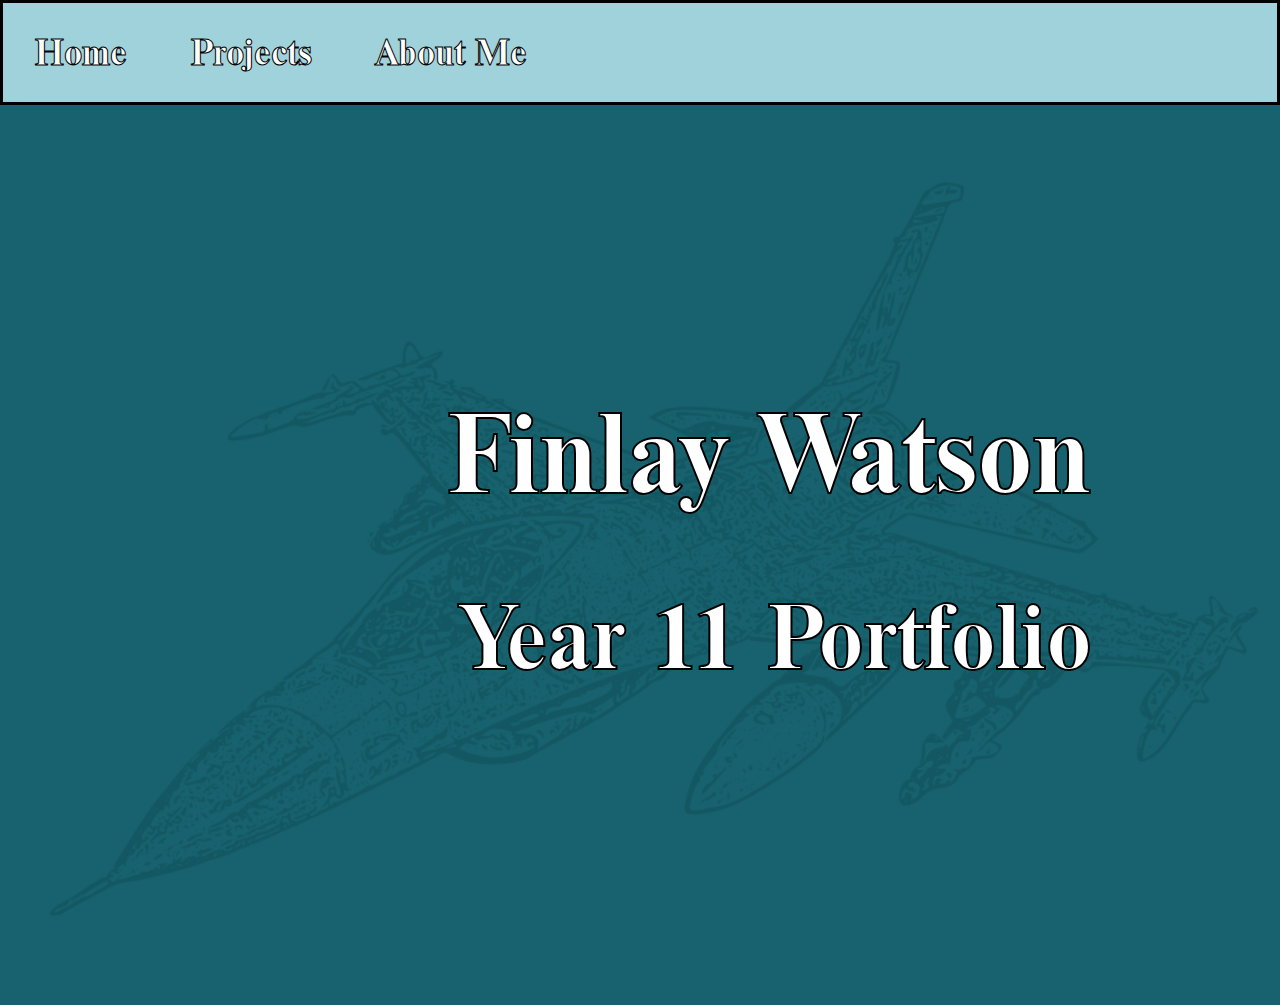
<file: index.html>
<!DOCTYPE html>
<html lang="en">
<head>
    <meta charset="UTF-8">
    <meta name="viewport" content="width=device-width, initial-scale=1.0">
    <title>Document</title>
    <link rel="stylesheet" href="style.css"/>
</head>
<body>
    <!-- Subnav bar -->
    <div class="navbar">
        <a href="index.html">Home</a>
        <div class="subnav">
          <button class="subnavbtn">Projects <i class="fa fa-caret-down"></i></button>
          <div class="subnav-content">
            <a href="project1.html">Low Poly Character</a>
            <a href="project2.html">Tic Tac Toe Python</a>
            <a href="#project3">Project 3</a>
          </div>
        </div>
        <a href="aboutme.html">About Me</a>
    </div>
    <!-- Tittle -->
    <div class="header">
      <div class="bgcover">
      <div class="titletext">
          <h5 class="bigtitle">Finlay Watson</h5>
          <h5 class='titletextsmaller'>Year 11 Portfolio</h5>
      </div>
    </div>
    </div>
</body>
</html>
</file>
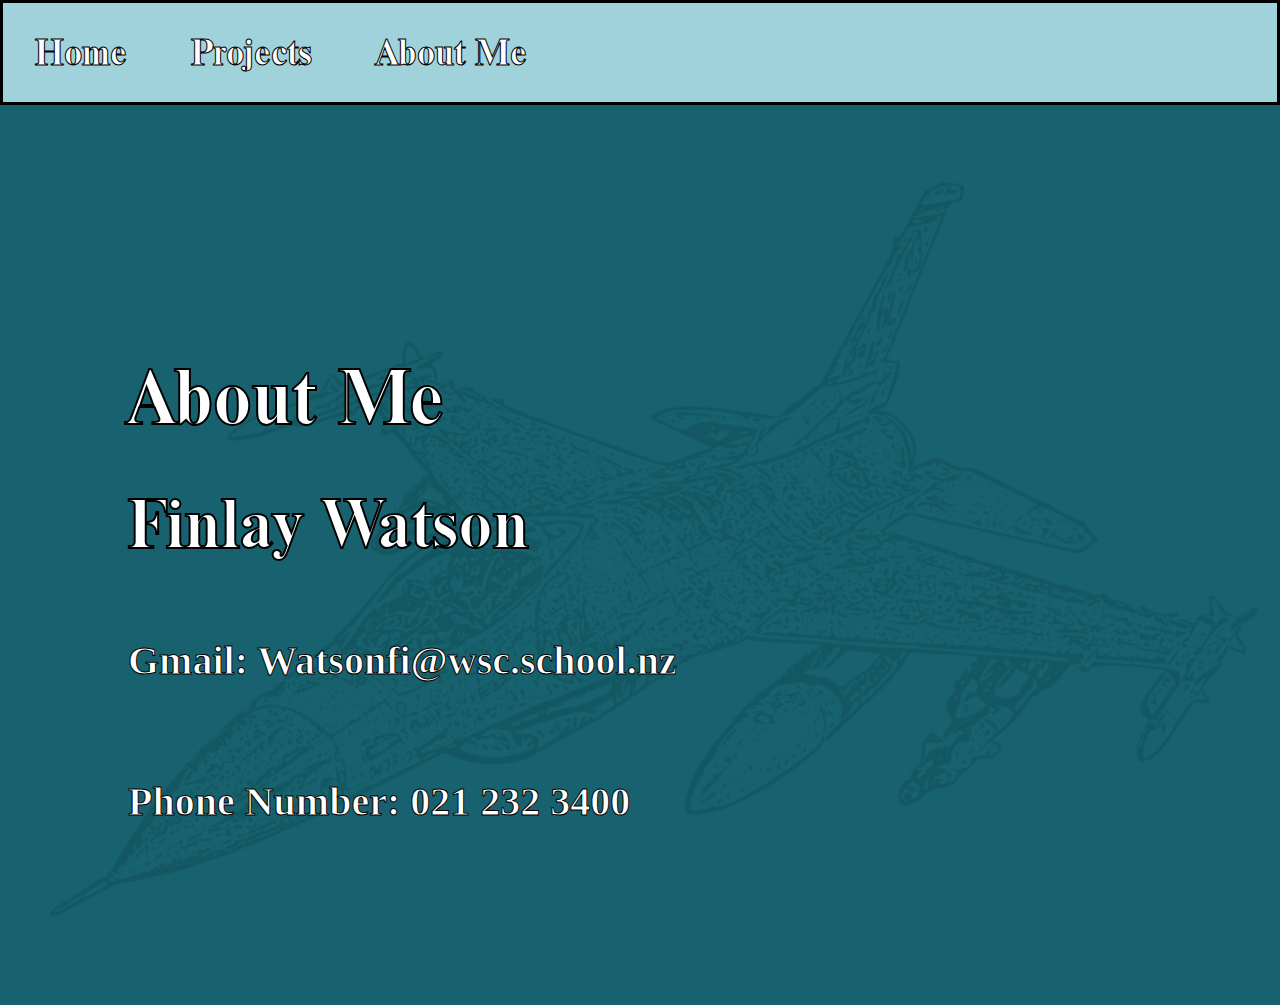
<file: aboutme.html>
<!DOCTYPE html>
<html lang="en">
<head>
    <meta charset="UTF-8">
    <meta name="viewport" content="width=device-width, initial-scale=1.0">
    <title>Document</title>
    <link rel="stylesheet" href="style.css"/>
</head>
<body>
    <!-- Subnav bar -->
    <div class="navbar">
        <a href="index.html">Home</a>
        <div class="subnav">
          <button class="subnavbtn">Projects <i class="fa fa-caret-down"></i></button>
          <div class="subnav-content">
            <a href="project1.html">Low Poly Character</a>
            <a href="project2.html">Tic Tac Toe Python</a>
            <a href="#project3">Project 3</a>
          </div>
        </div>
        <a href="aboutme.html">About Me</a>
    </div>
    <!-- Title -->
    <div class="header">
      <div class="bgcover">
      <div class="text">
          <h5>About Me</h5>
          <h5 class='smaller'>Finlay Watson</h5>
          <h6 class="nomarge">Gmail: Watsonfi@wsc.school.nz</h6>
          <h6 class="nomarge">Phone Number: 021 232 3400</h6>
      </div>
    </div>
    </div>
</body>
</html>
</file>
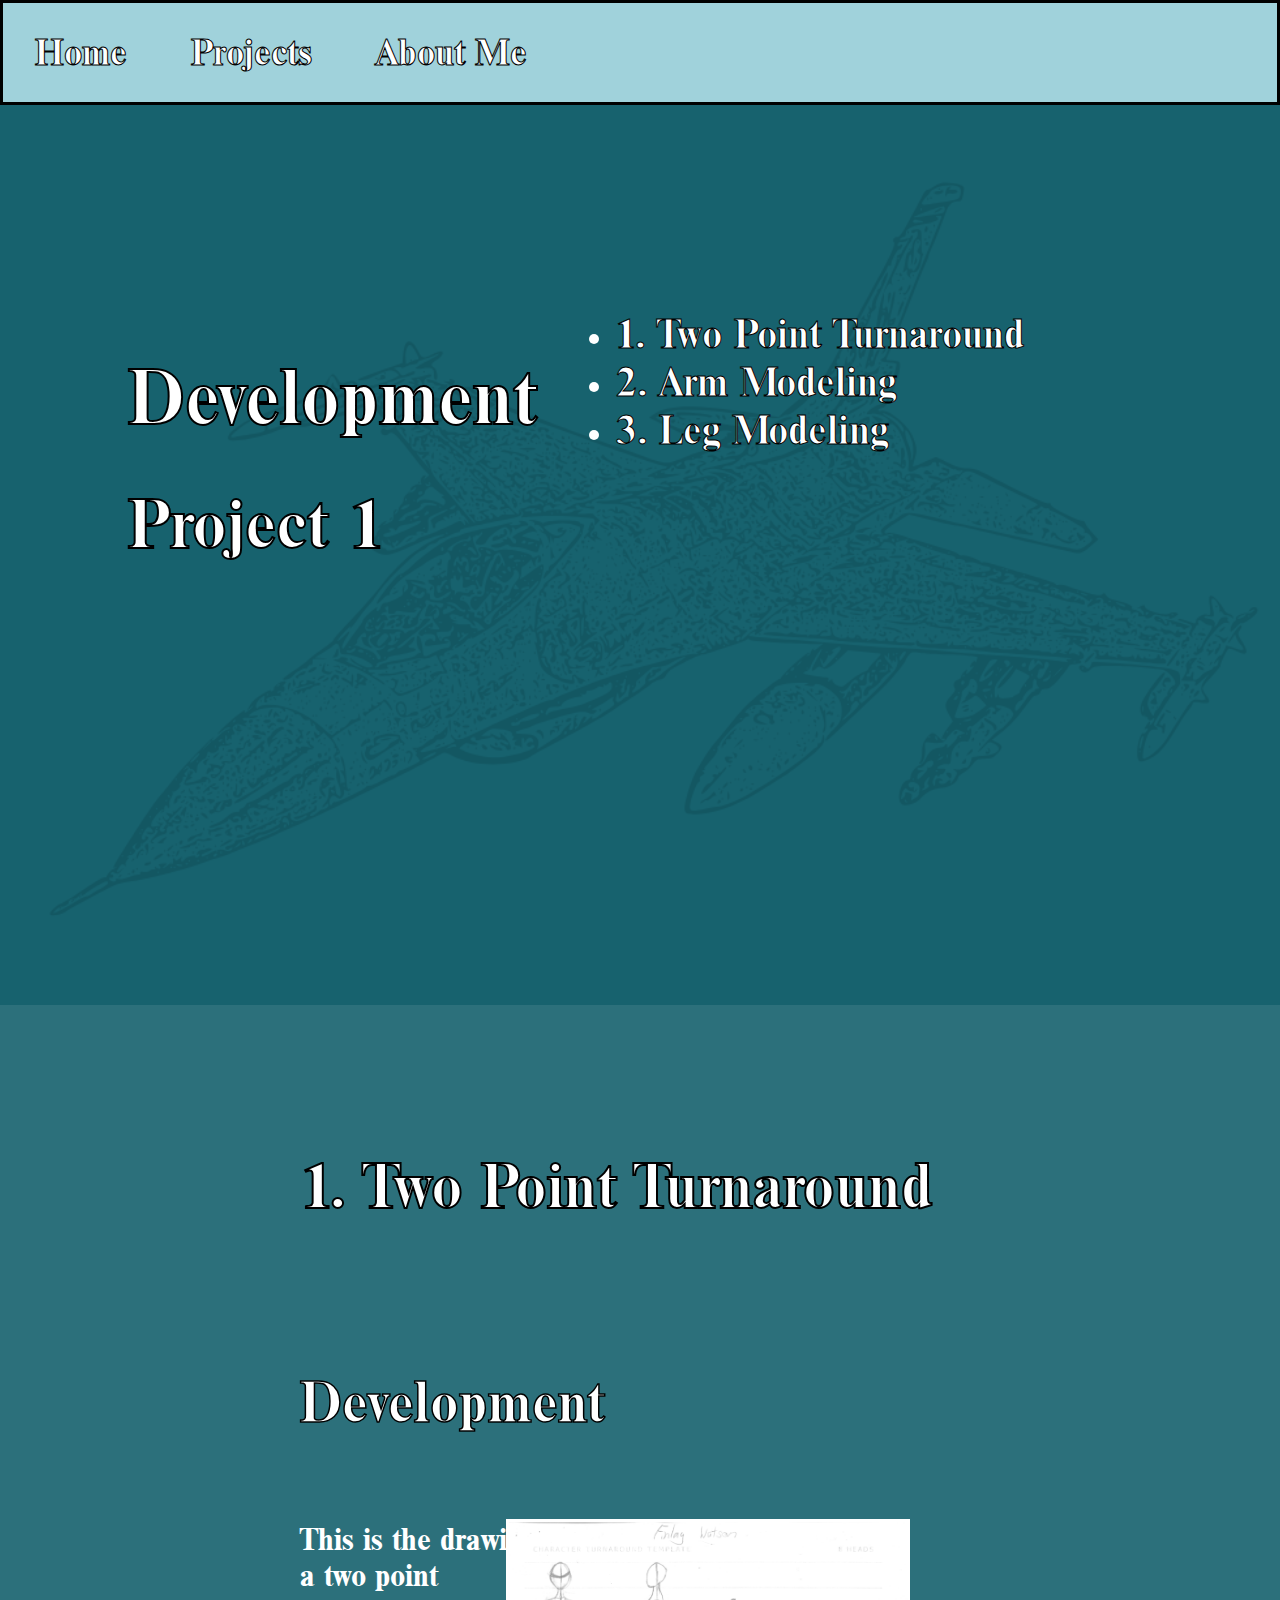
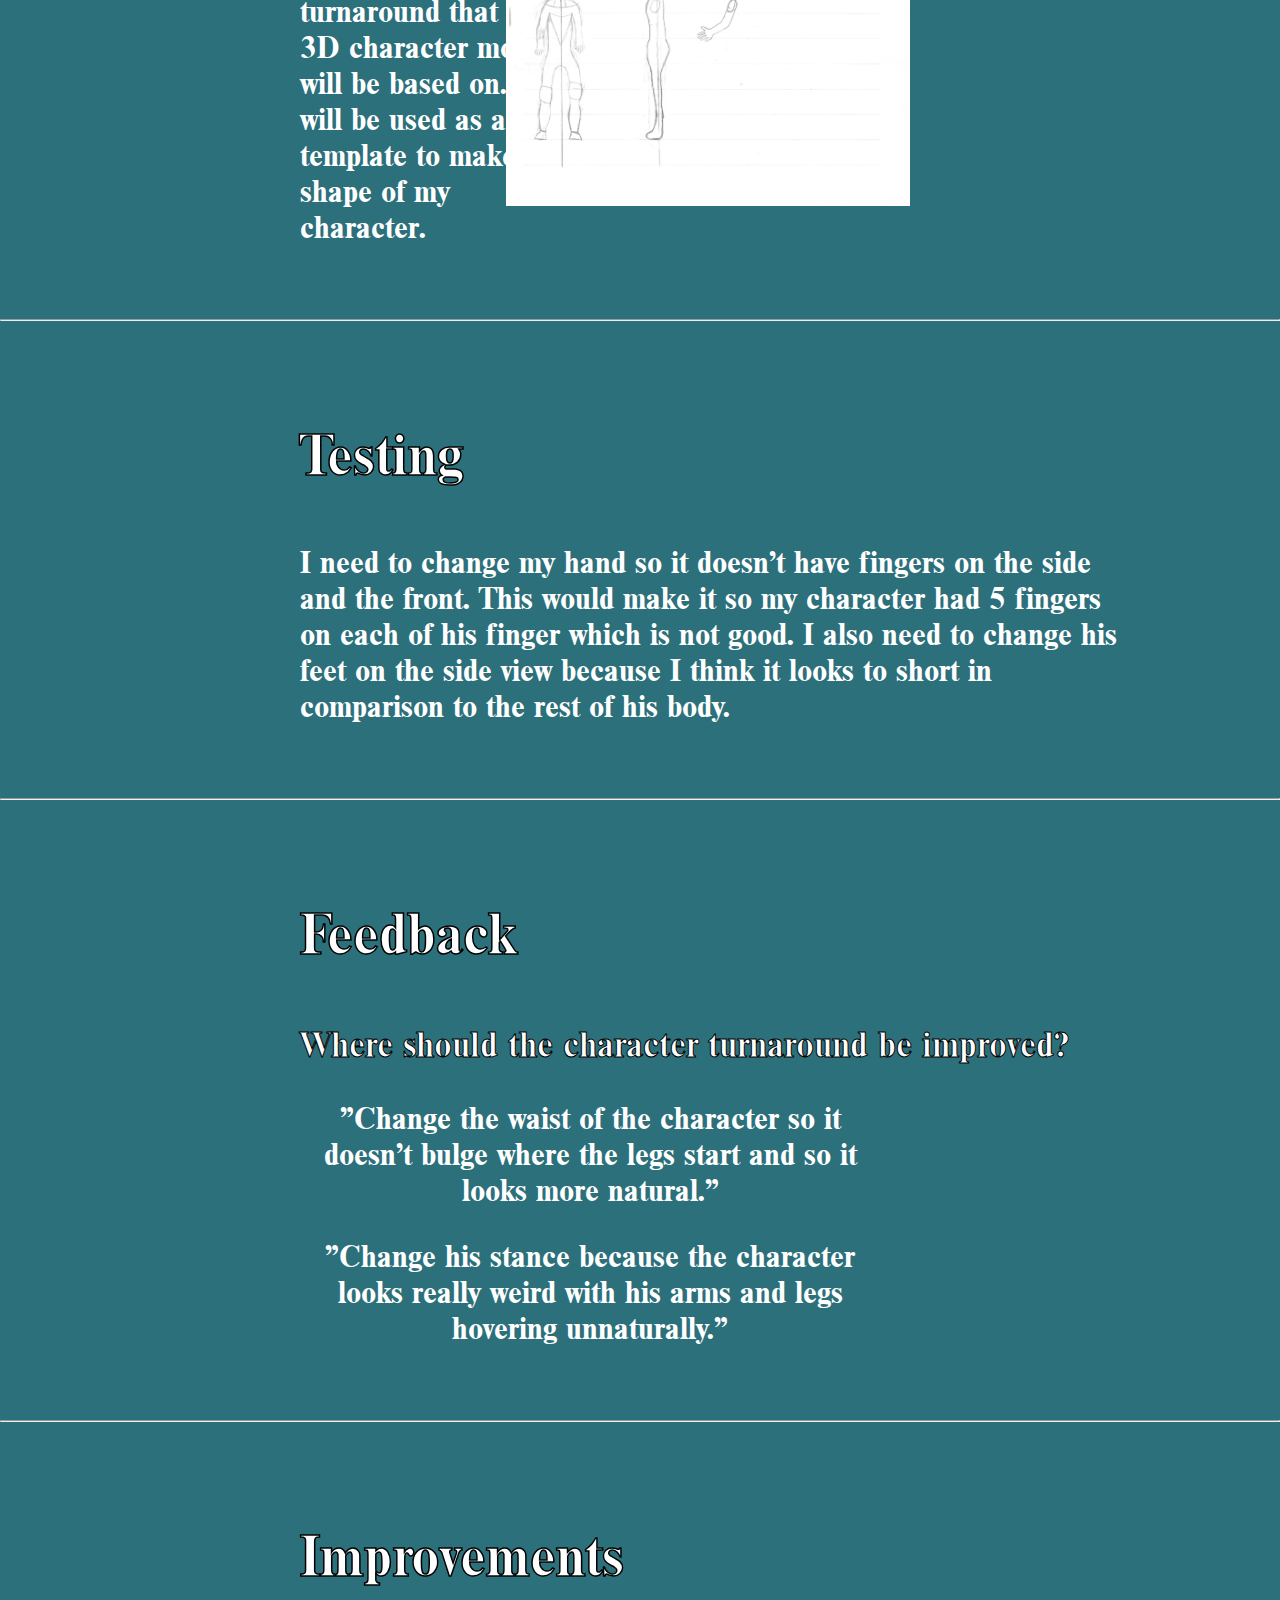
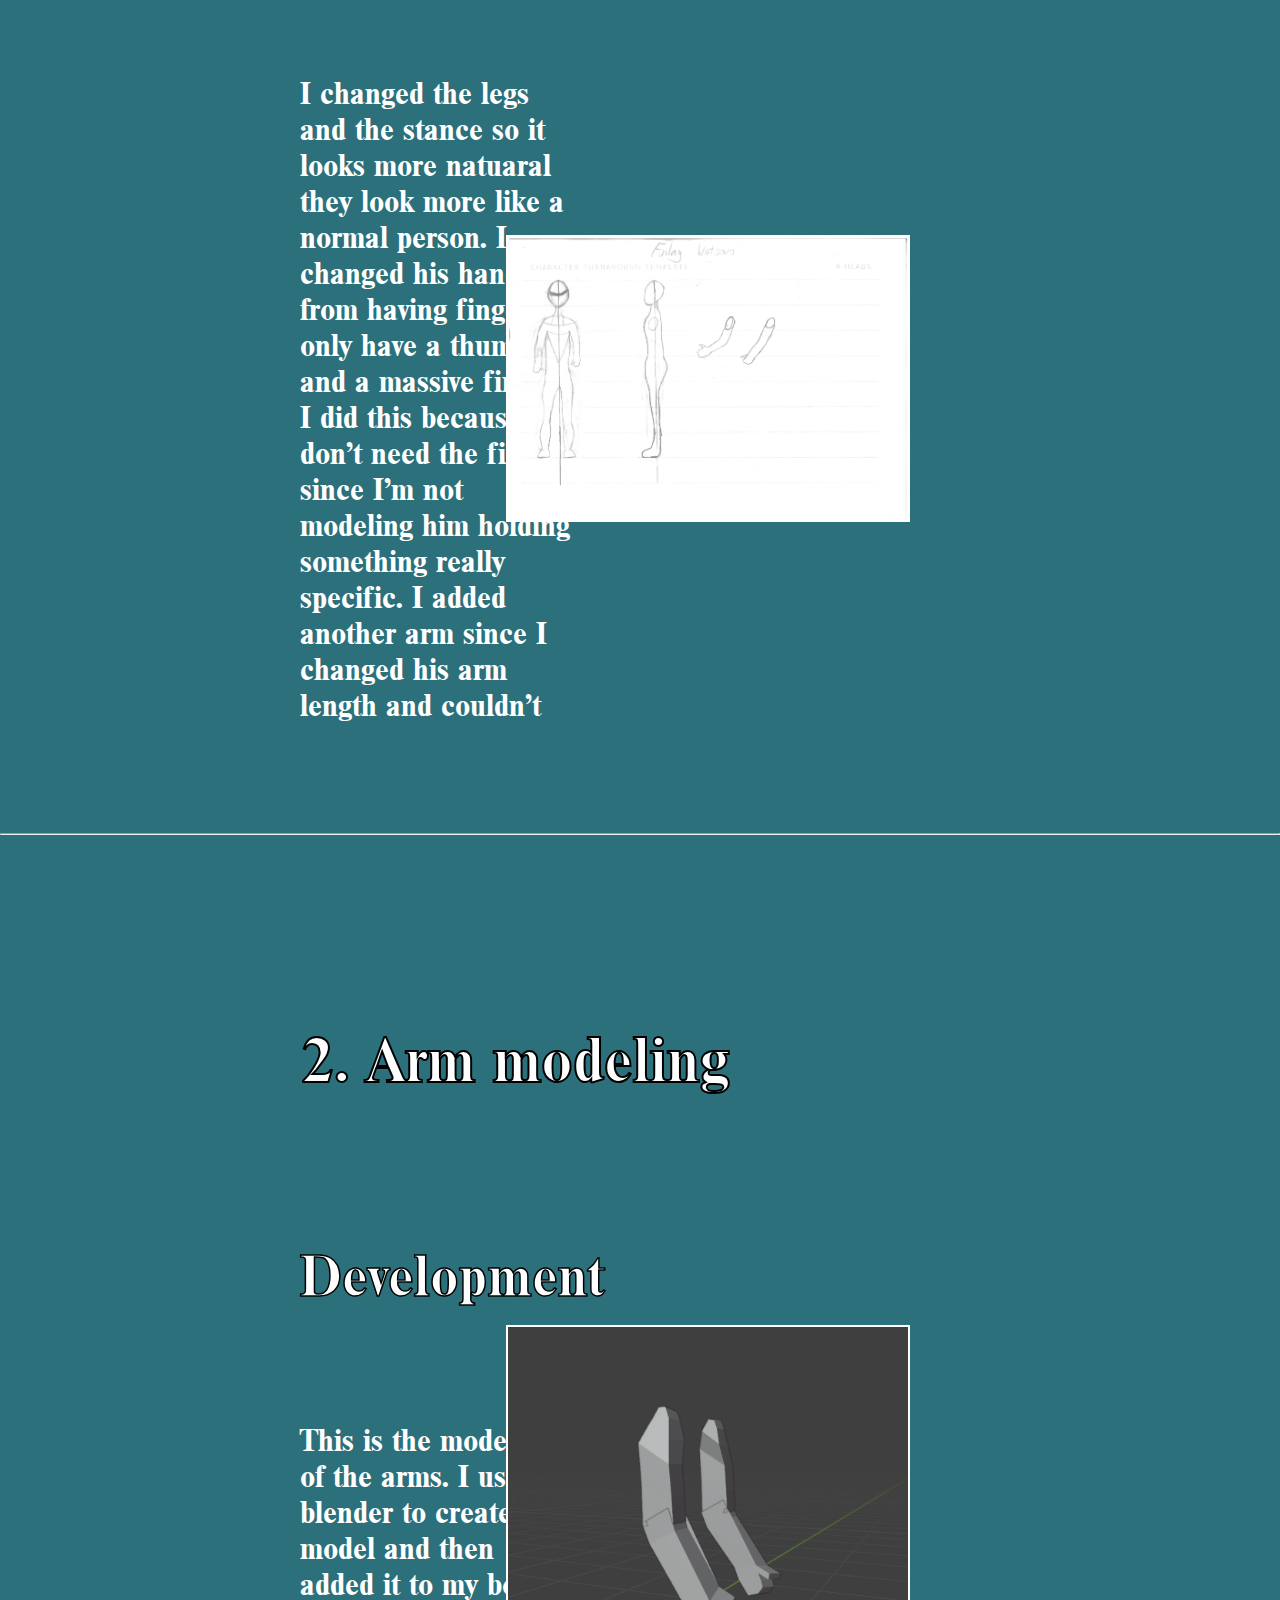
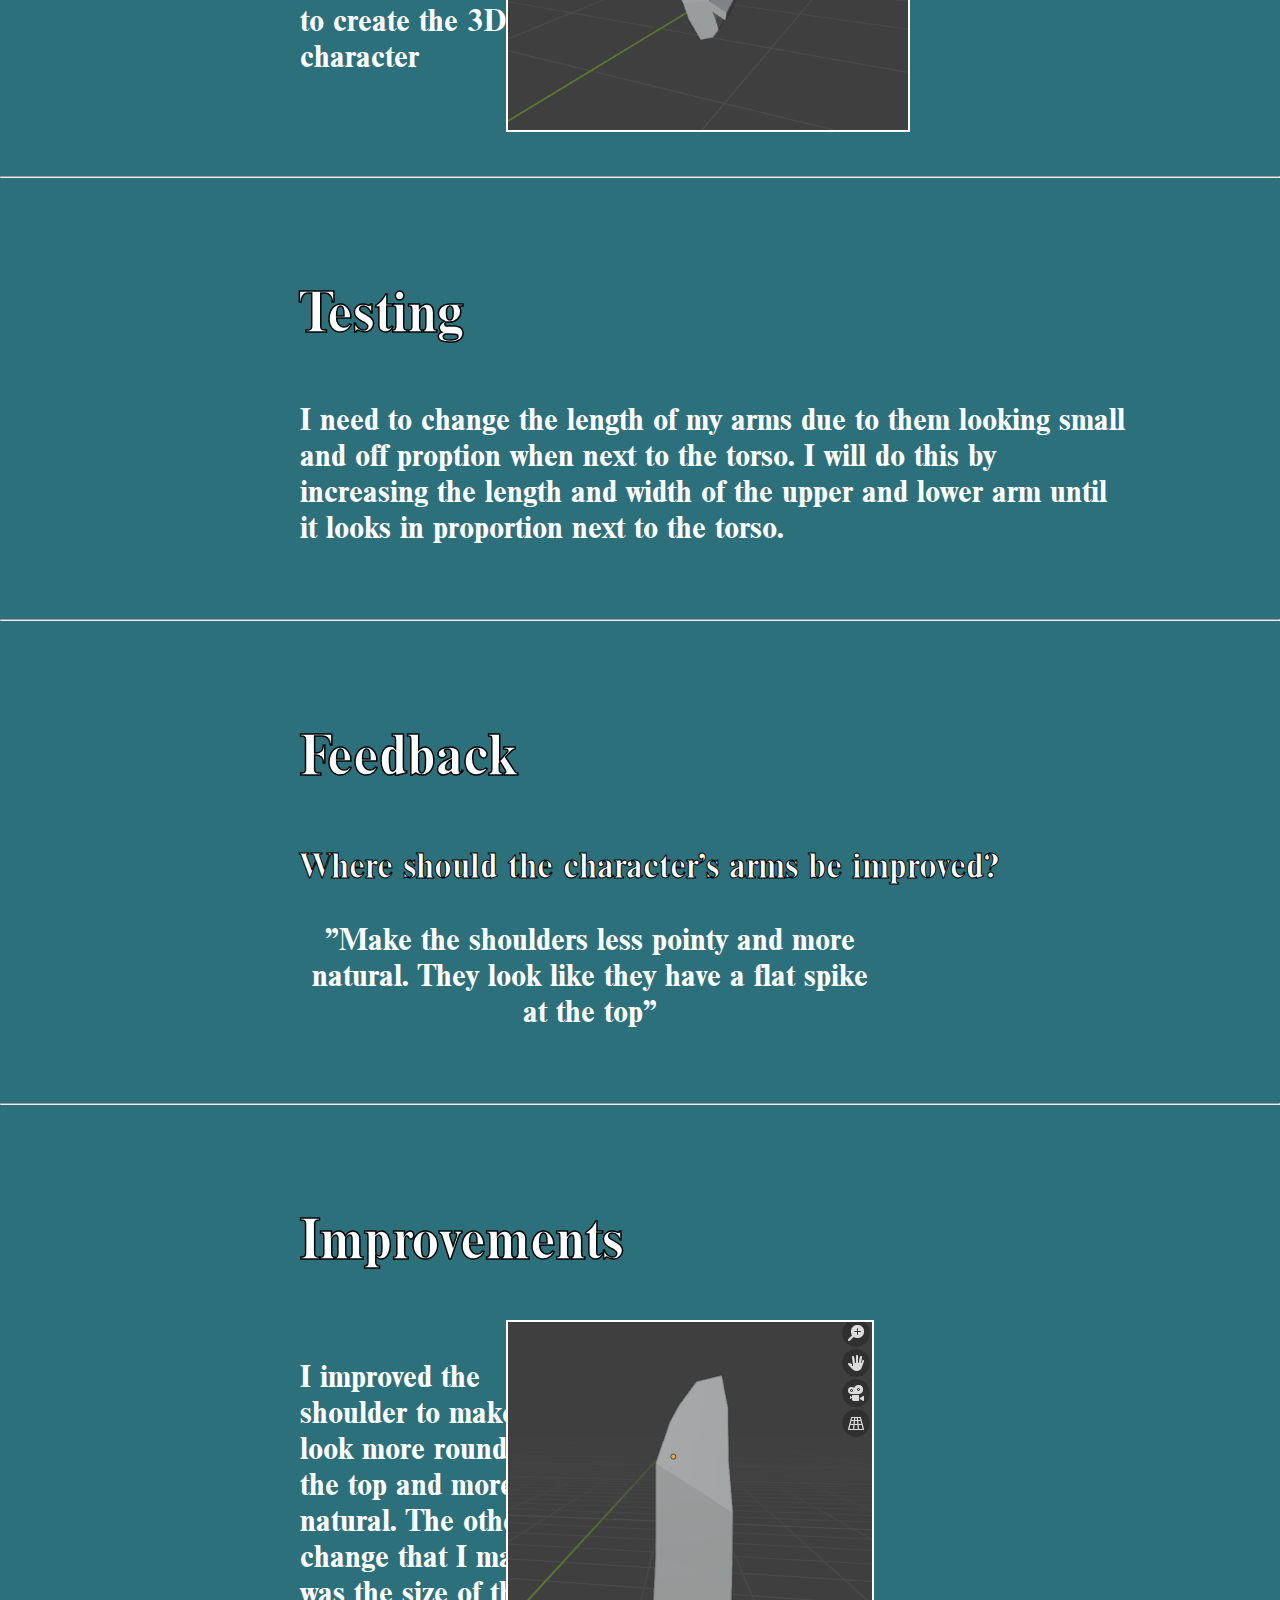
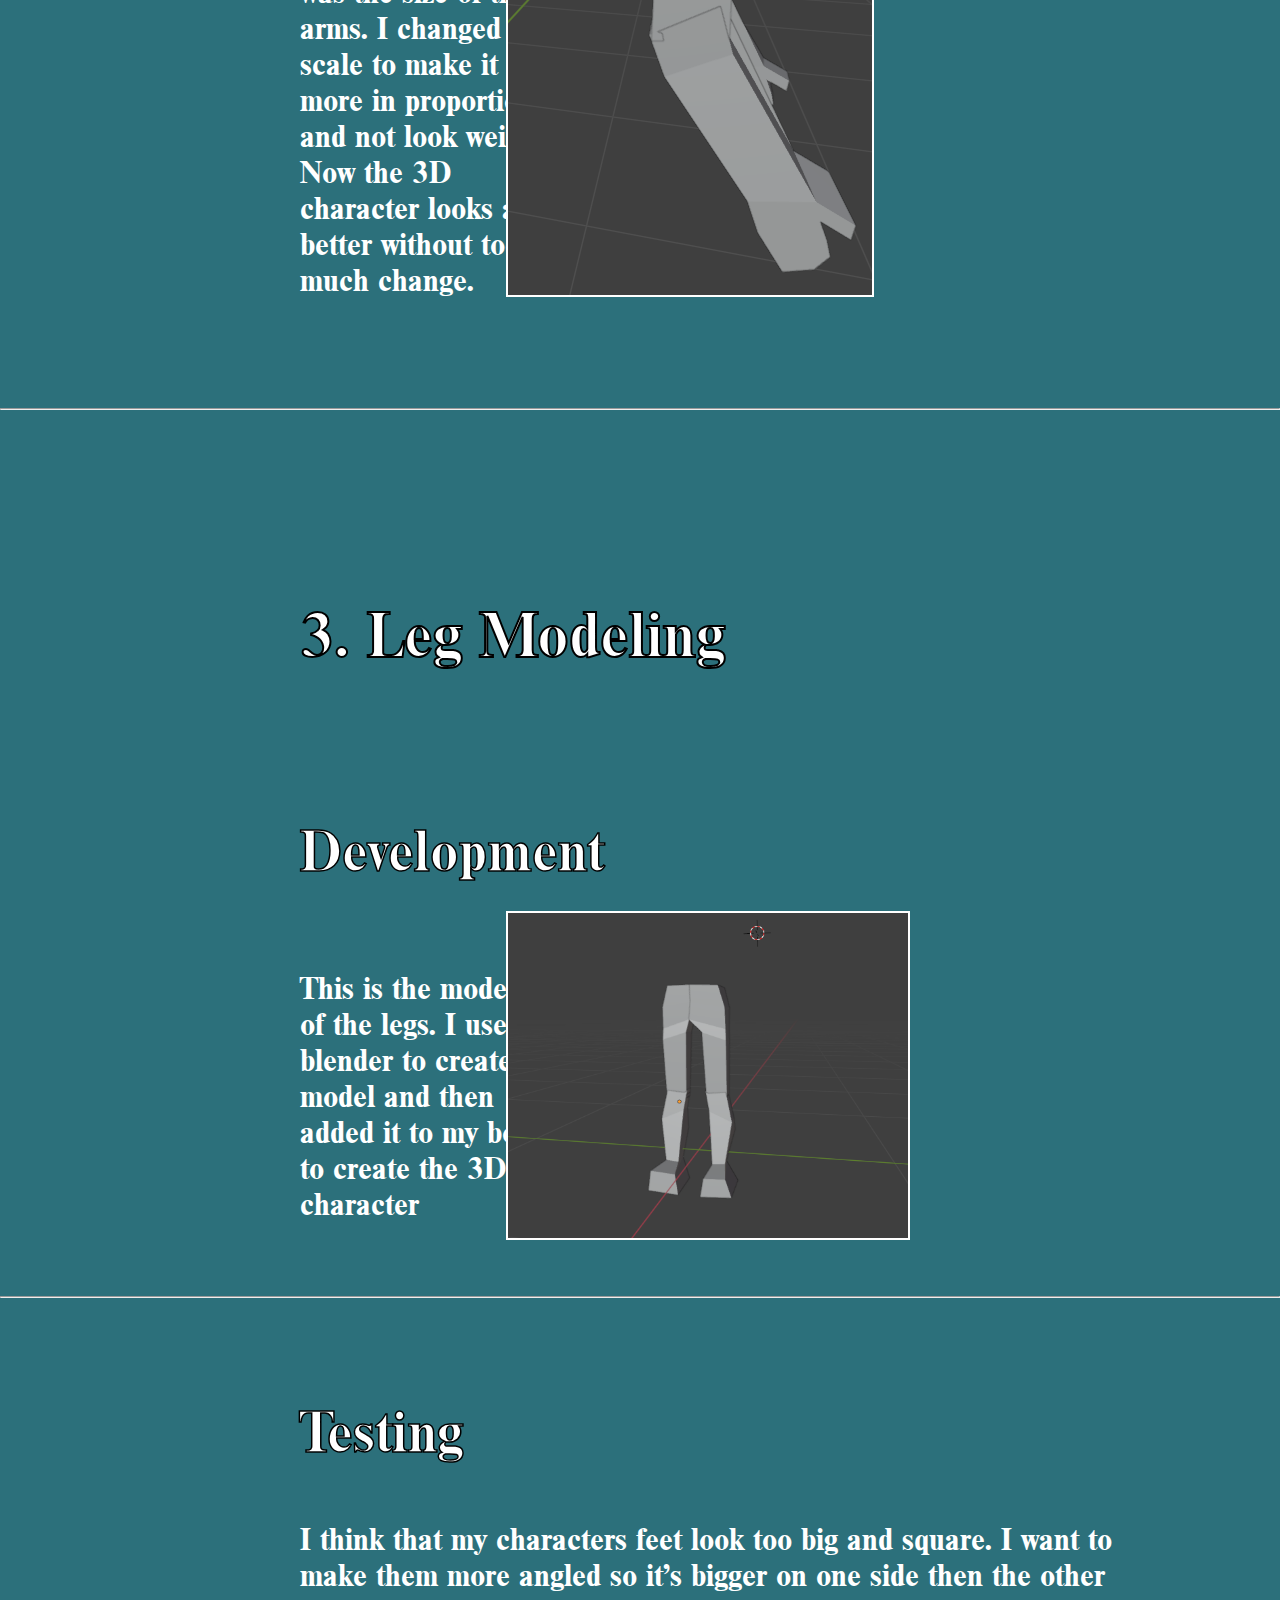
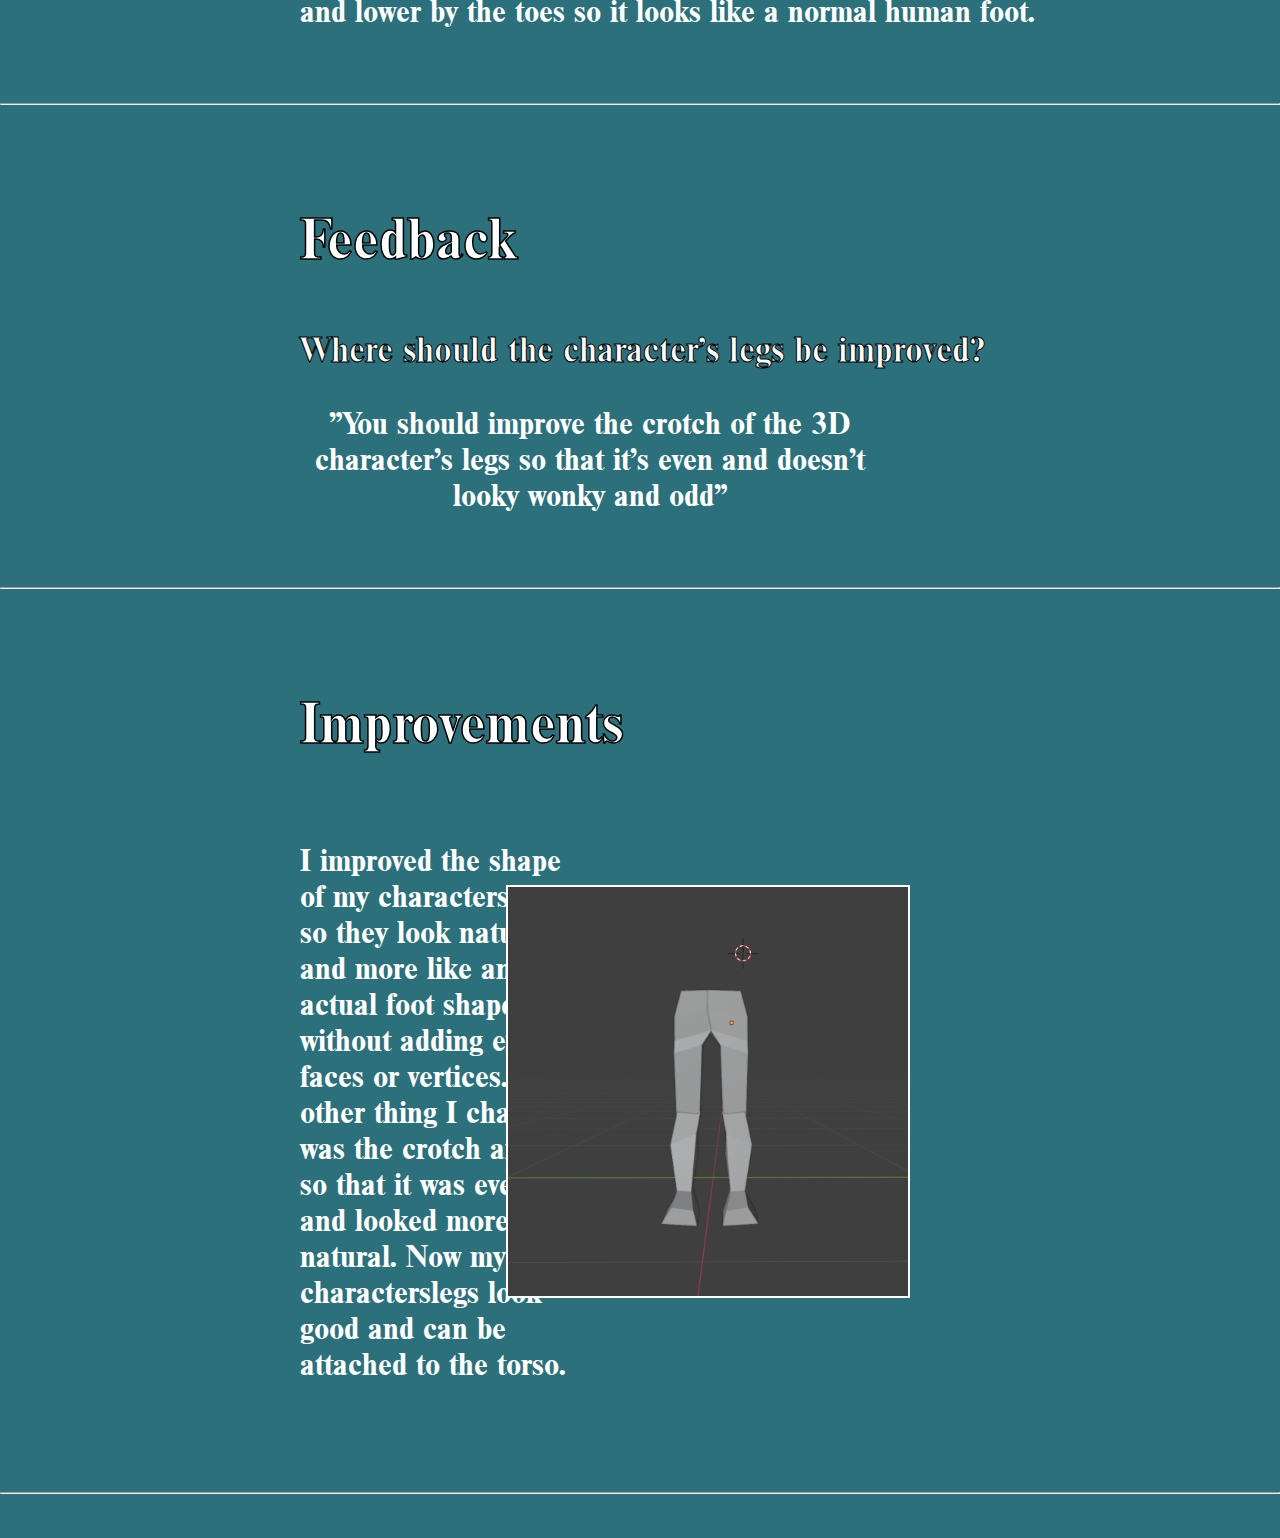
<file: project1-development.html>
<!DOCTYPE html>
<html lang="en">
<head>
    <meta charset="UTF-8">
    <meta name="viewport" content="width=device-width, initial-scale=1.0">
    <title>Document</title>
    <link rel="stylesheet" href="style.css"/>
</head>
<body>
    <!-- Subnav bar -->
    <div class="navbar">
        <a href="index.html">Home</a>
        <div class="subnav">
          <button class="subnavbtn">Projects <i class="fa fa-caret-down"></i></button>
          <div class="subnav-content">
            <a href="project1.html">Low Poly Character</a>
            <a href="project2.html">Tic Tac Toe Python</a>
            <a href="#project3">Project 3</a>
          </div>
        </div>
        <a href="aboutme.html">About Me</a>
    </div>
    <!-- Title -->
    <div class="header">
      <div class="bgcover">
      <div class="text">
          <h5>Development</h5>
          <h5 class='smaller'>Project 1</h5>
      </div>
    </div>
    </div>

    <!-- List of Contents-->
  
    <div class="contents">
      <ul>
        <li><a href="#turnaround" class="link__text_list">1. Two Point Turnaround</a></li>
        <li><a href="#arms" class="link__text_list">2. Arm Modeling</a></li>
        <li><a href="#legs" class="link__text_list">3. Leg Modeling</a></li>
      </ul>
    </div>

  </div>
  </div>
</div>
    <!-- Development -->

    <section id="turnaround">
    <h6 class="subtitle"> 1. Two Point Turnaround</h6>

    <h3>Development</h3>
    <div class="split-box">
        <div class="left-text">
            <p>This is the drawing of a two point turnaround that my 3D character 
              model will be based on. It will be used as a template to make the
              shape of my character. </p>

        </div>
        <div class="right-img">
            <img src="./images/turnaround.jpg" class ='placeholderimg' alt="2PointTurnaround">
        </div>
    </div>
    <br> <br>
    <hr>
    <br> <br>
    <!-- Testing -->
    <h3>Testing</h3>
      <div class="left-text">
            <p>
                I need to change my hand so it doesn't have fingers on the side and the front.
                This would make it so my character had 5 fingers on each of his finger which is not 
                good. I also need to change his feet on the side view because I think it looks to
                short in comparison to the rest of his body. 
              </p>
        </div>
    <br> <br>
    <hr>
    <br> <br>
    <!-- Feedback -->
      <h3>Feedback</h3>
      <p class="importantp">
        Where should the character turnaround be improved?
      </p>
      <p class="centerfont">
        "Change the waist of the character so it doesn't bulge where the legs start and so it looks more natural."
      </p>
      <p class="centerfont">
        "Change his stance because the character looks really weird with his arms and legs hovering unnaturally."
      </p>
      <br> <br>
      <hr>
      <br> <br>
      <!-- Improvements -->
      <h3>Improvements</h3>
      <div class="split-box">
        <div class="left-text">
          <p>
            I changed the legs and the stance so it looks more natuaral they look more like a normal person. 
            I changed his hands from having finger to only have a thumb and a massive finger. I did this because
            I don't need the fingers since I'm not modeling him holding something really specific. I added another arm
            since I changed his arm length and couldn't <!-- Continue and rescan the image -->
          </p>
        </div>
        <div class="right-img">
            <img src="./images/turnaround2.jpg" class="placeholderimg" alt="Project 1" />
        </div>
       </div>
      </section>
       <br> <br>
       <br> <br>
       <hr>
       <br> <br>
       <!-- Development -->

    <section id="arms">
      <h6 class="subtitle"> 2. Arm modeling</h6>
  
      <h3>Development</h3>
      <div class="split-box">
          <div class="left-text">
              <p>This is the modeling of the arms. I used blender to create model and then added it to my body to create the 3D character </p>
  
          </div>
          <div class="right-img">
              <img src="./images/Arms.PNG" class ='placeholderimg' alt="arms">
          </div>
      </div>
      <br> <br>
      <hr>
      <br> <br>
      <!-- Testing -->
      <h3>Testing</h3>
        <div class="left-text">
              <p>
                  I need to change the length of my arms due to them looking small and off proption when next to the torso.
                  I will do this by increasing the length and width of the upper and lower arm until it looks in proportion next to the torso. 
                </p>
          </div>
      <br> <br>
      <hr>
      <br> <br>
      <!-- Feedback -->
        <h3>Feedback</h3>
        <p class="importantp">
          Where should the character's arms be improved?
        </p>
        <p class="centerfont">
          "Make the shoulders less pointy and more natural. They look like they have a flat spike at the top"
        </p>
        <br> <br>
        <hr>
        <br> <br>
        <!-- Improvements -->
        <h3>Improvements</h3>
        <div class="split-box">
          <div class="left-text">
            <p>
              I improved the shoulder to make it look more rounded at the top and more natural. The other change that I made was the size of the arms. 
              I changed the scale to make it look more in proportion and not look weird. Now the 3D character looks a lot better without too much change.
            </p>
          </div>
          <div class="right-img">
              <img src="./images/arm-improvement.PNG" class="placeholderimg" alt="Project 1" />
          </div>
         </div>
        </section>
         <br> <br>
         <br> <br>
         <hr>
         <br> <br>
          <!-- Development -->

    <section id="legs">
      <h6 class="subtitle"> 3. Leg Modeling</h6>
  
      <h3>Development</h3>
      <div class="split-box">
          <div class="left-text">
              <p>This is the modeling of the legs. I used blender to create model and then added it to my body to create the 3D character </p>
  
          </div>
          <div class="right-img">
              <img src="./images/Legs.PNG" class ='placeholderimg' alt="legs">
          </div>
      </div>
      <br> <br>
      <hr>
      <br> <br>
      <!-- Testing -->
      <h3>Testing</h3>
        <div class="left-text">
              <p>
                  I think that my characters feet look too big and square. I want to make them more angled so it's bigger 
                  on one side then the other and lower by the toes so it looks like a normal human foot.
                </p>
          </div>
      <br> <br>
      <hr>
      <br> <br>
      <!-- Feedback -->
        <h3>Feedback</h3>
        <p class="importantp">
          Where should the character's legs be improved?
        </p>
        <p class="centerfont">
          "You should improve the crotch of the 3D character's legs so that it's even and doesn't looky wonky and odd"
        </p>
        <br> <br>
        <hr>
        <br> <br>
        <!-- Improvements -->
        <h3>Improvements</h3>
        <div class="split-box">
          <div class="left-text">
            <p>
              I improved the shape of my characters feet so they look natural and more like an actual foot shape without adding extra faces or vertices.
              The other thing I changed was the crotch area so that it was even and looked more natural. Now my characterslegs look good and can be attached to the torso.
            </p>
          </div>
          <div class="right-img">
              <img src="./images/leg-improvement.PNG" class="placeholderimg" alt="Project 1" />
          </div>
         </div>
        </section>
         <br> <br>
         <br> <br>
         <hr>
         <br> <br>
</body>
</html>
</file>
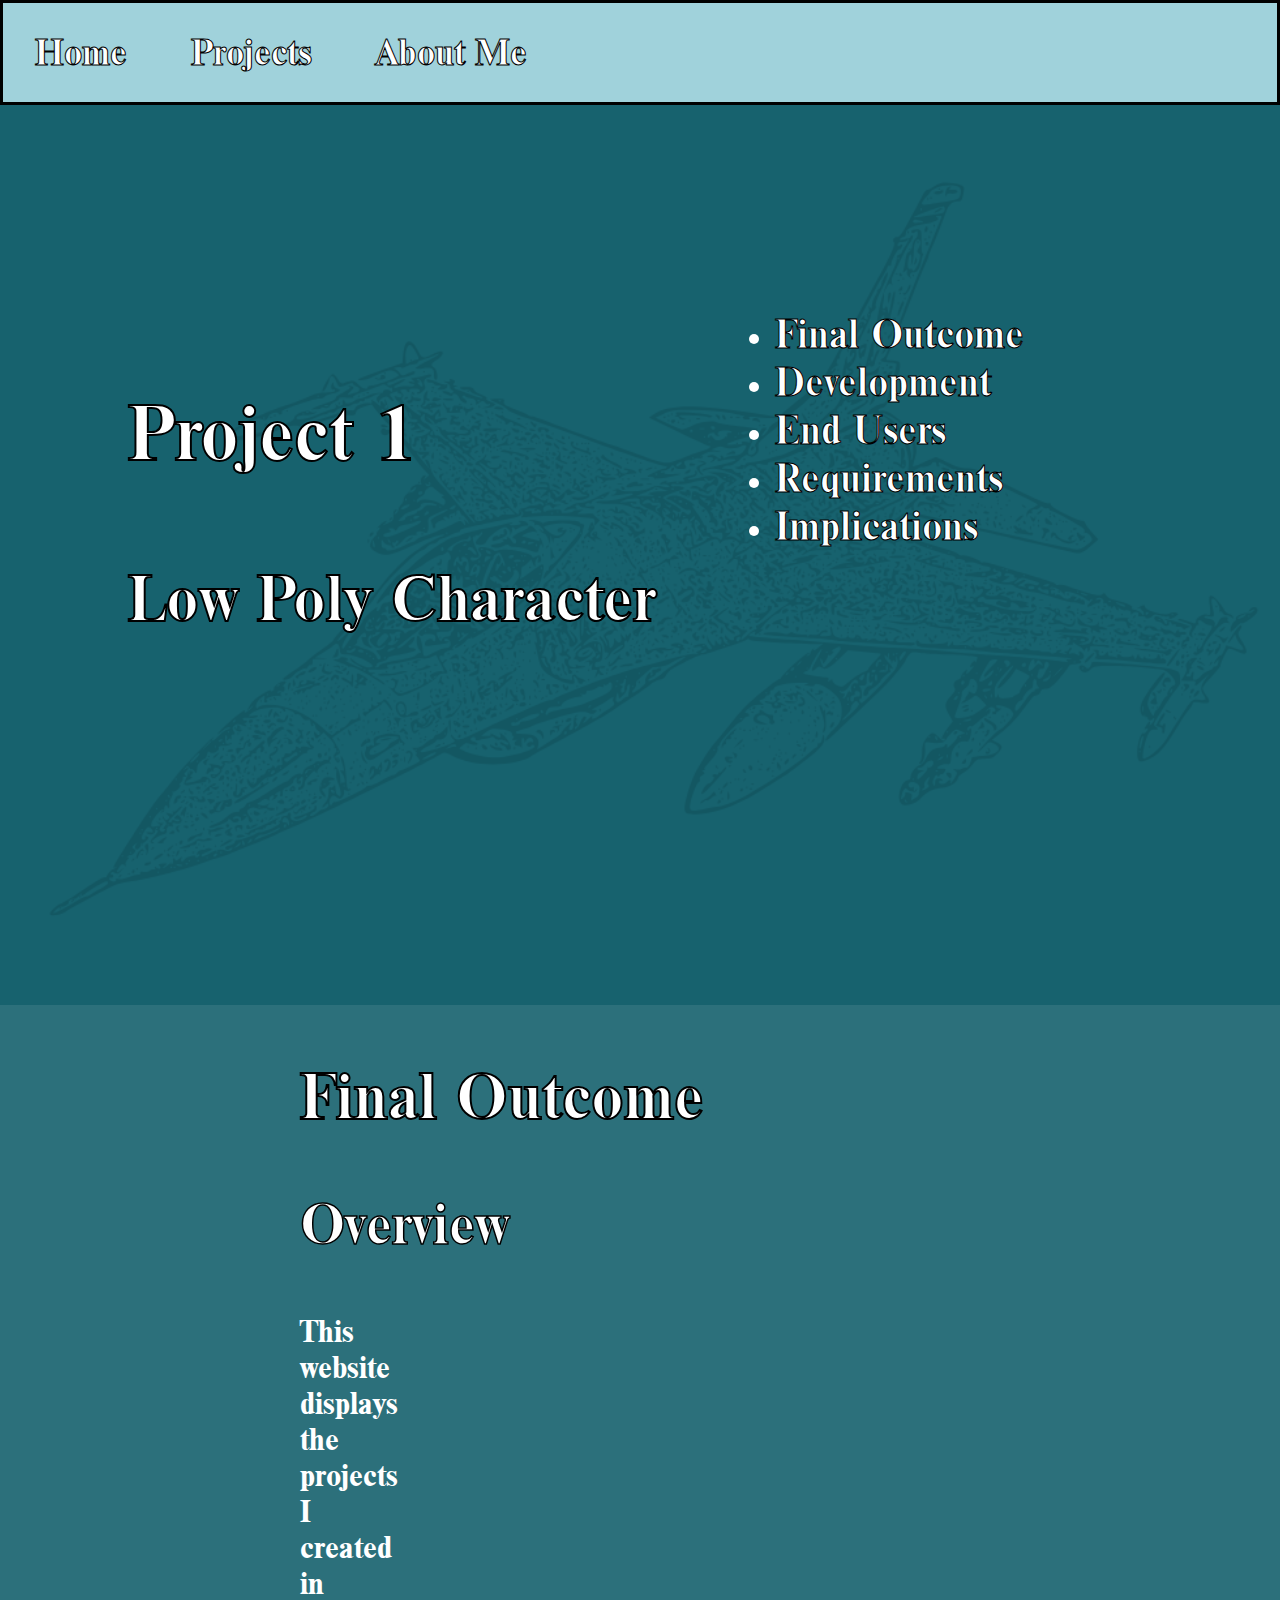
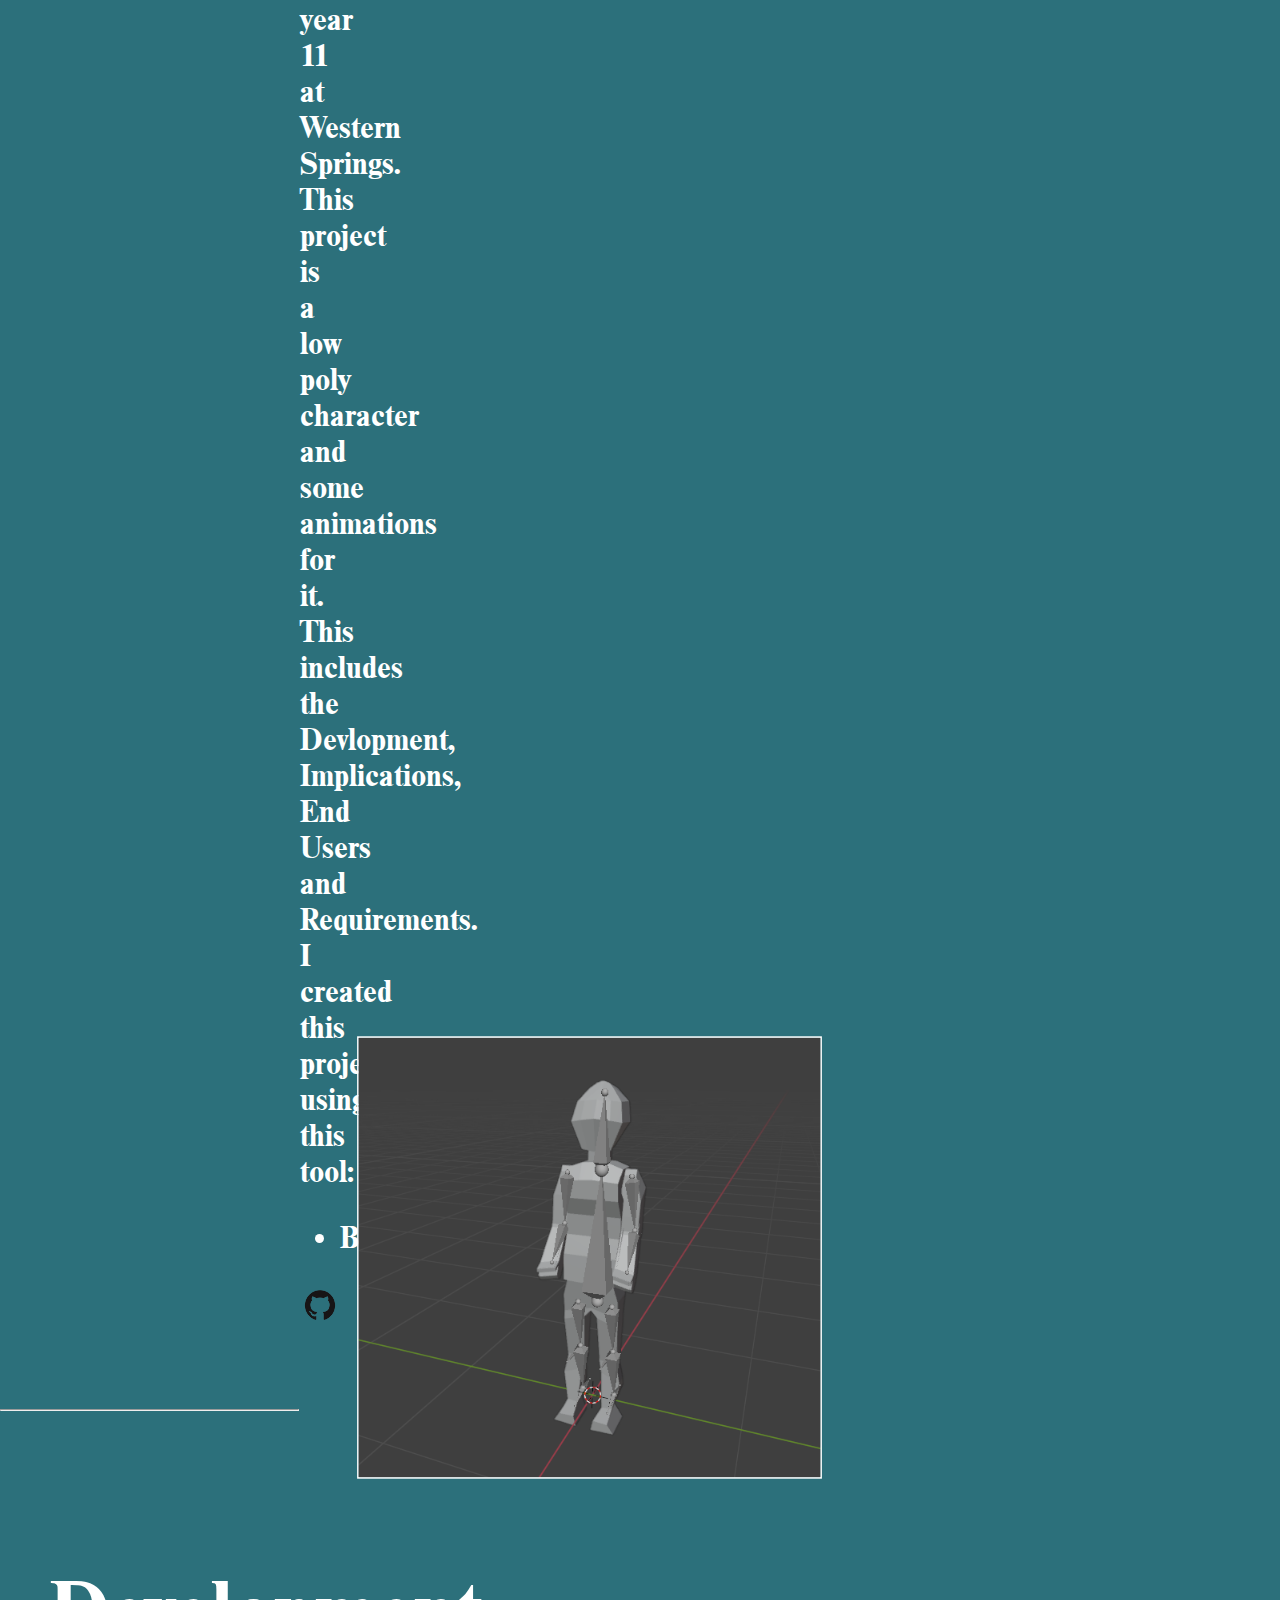
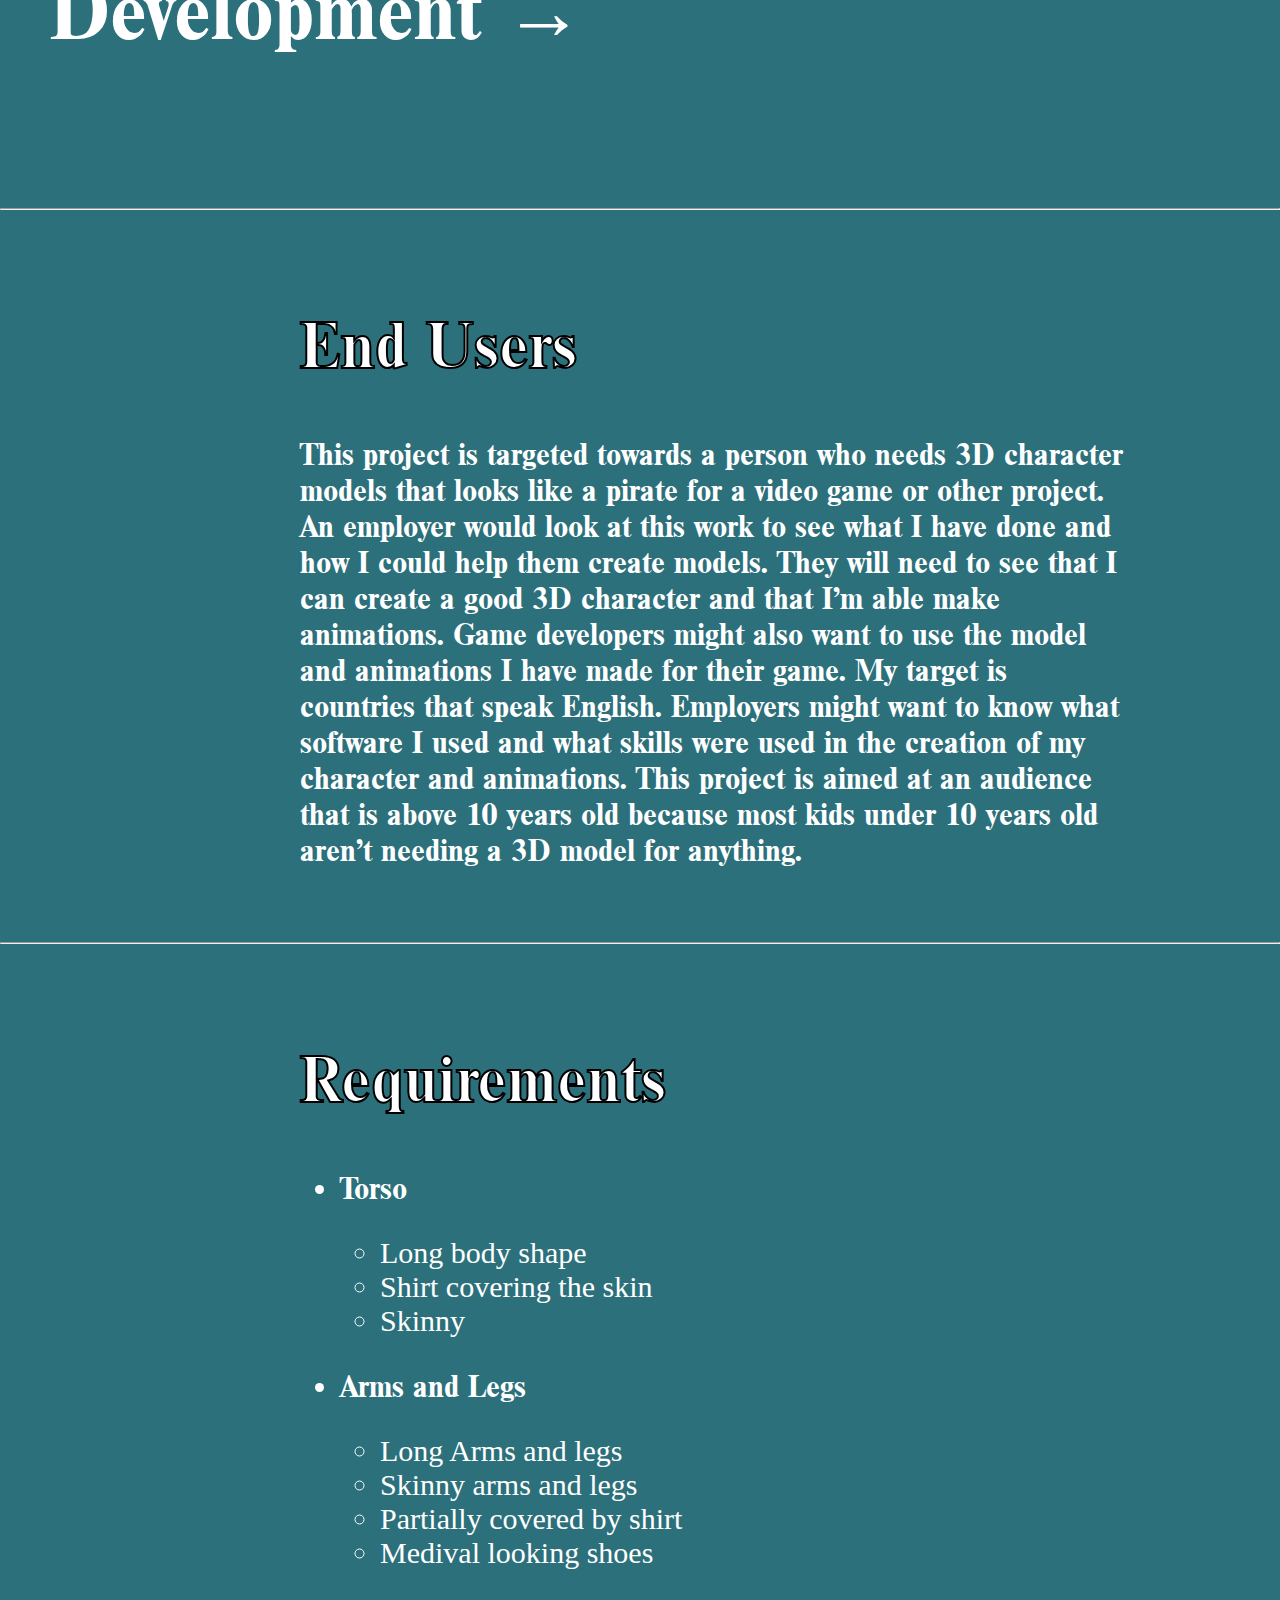
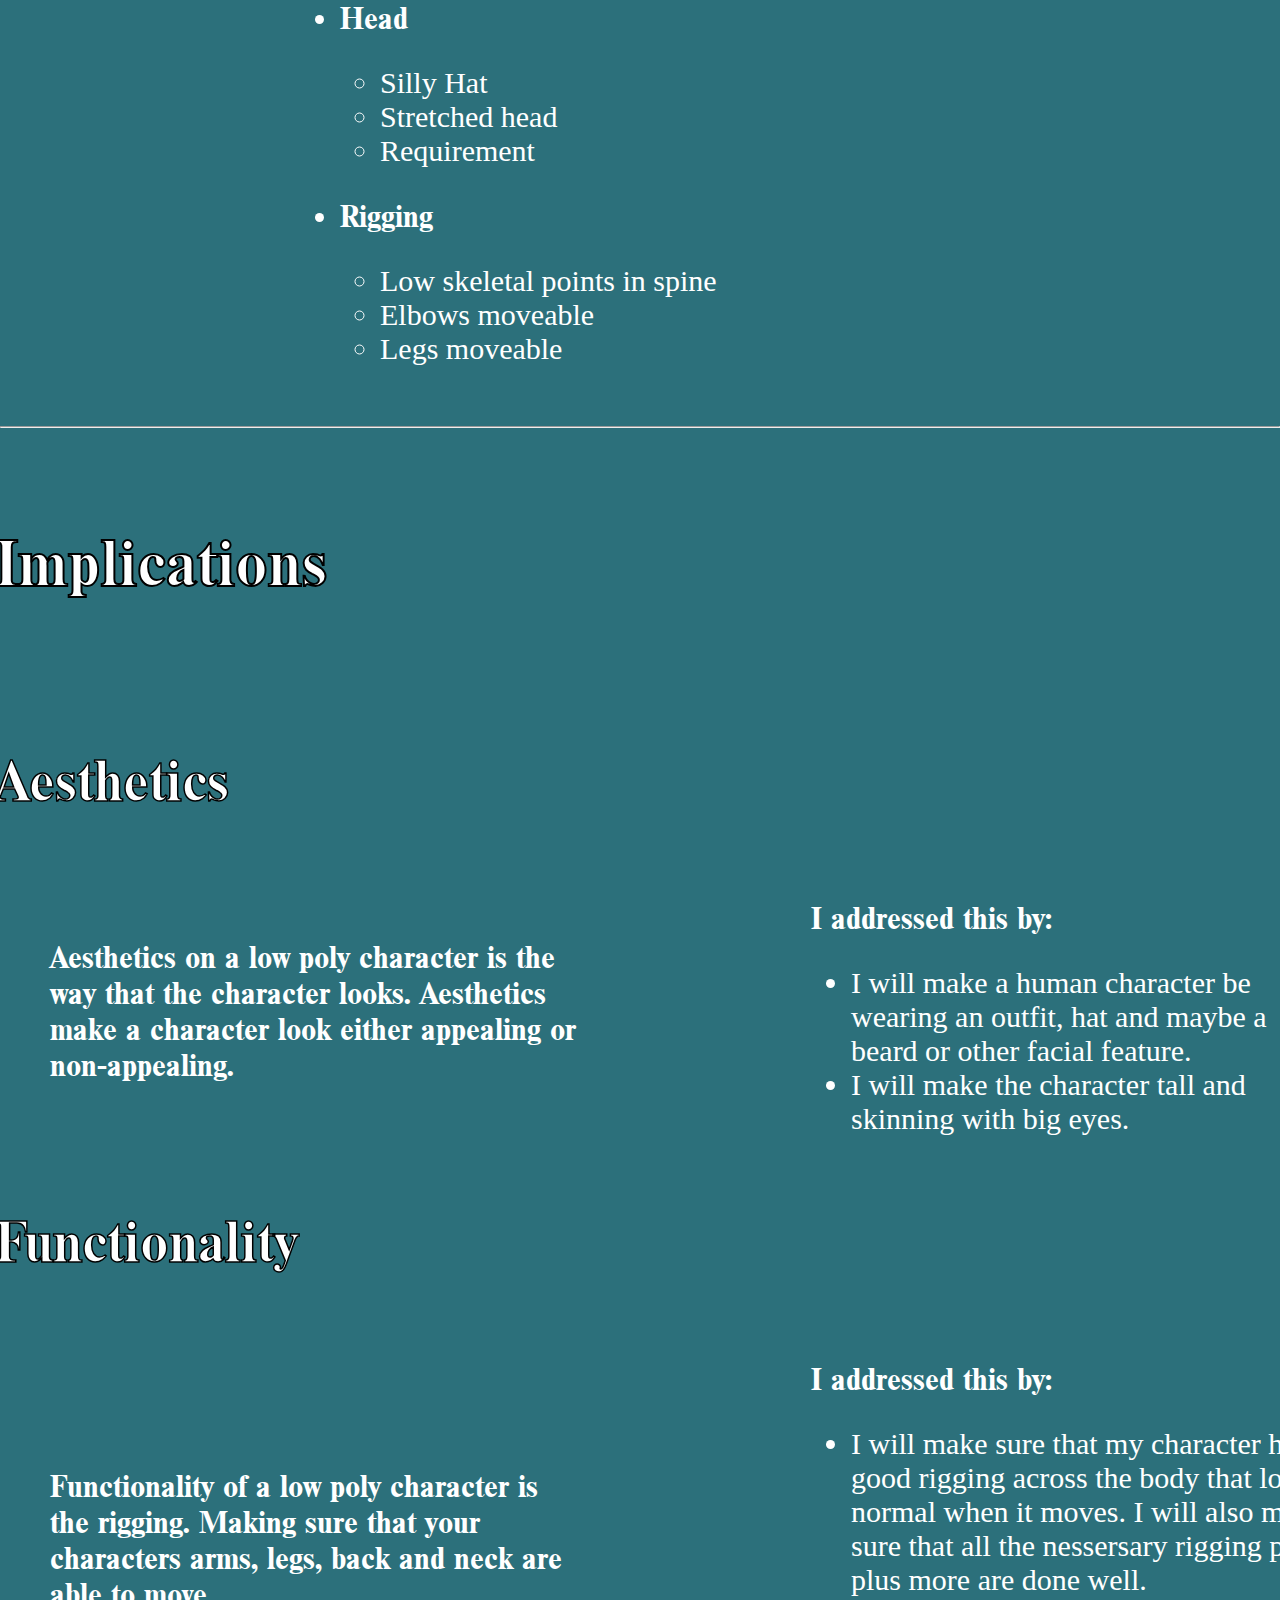
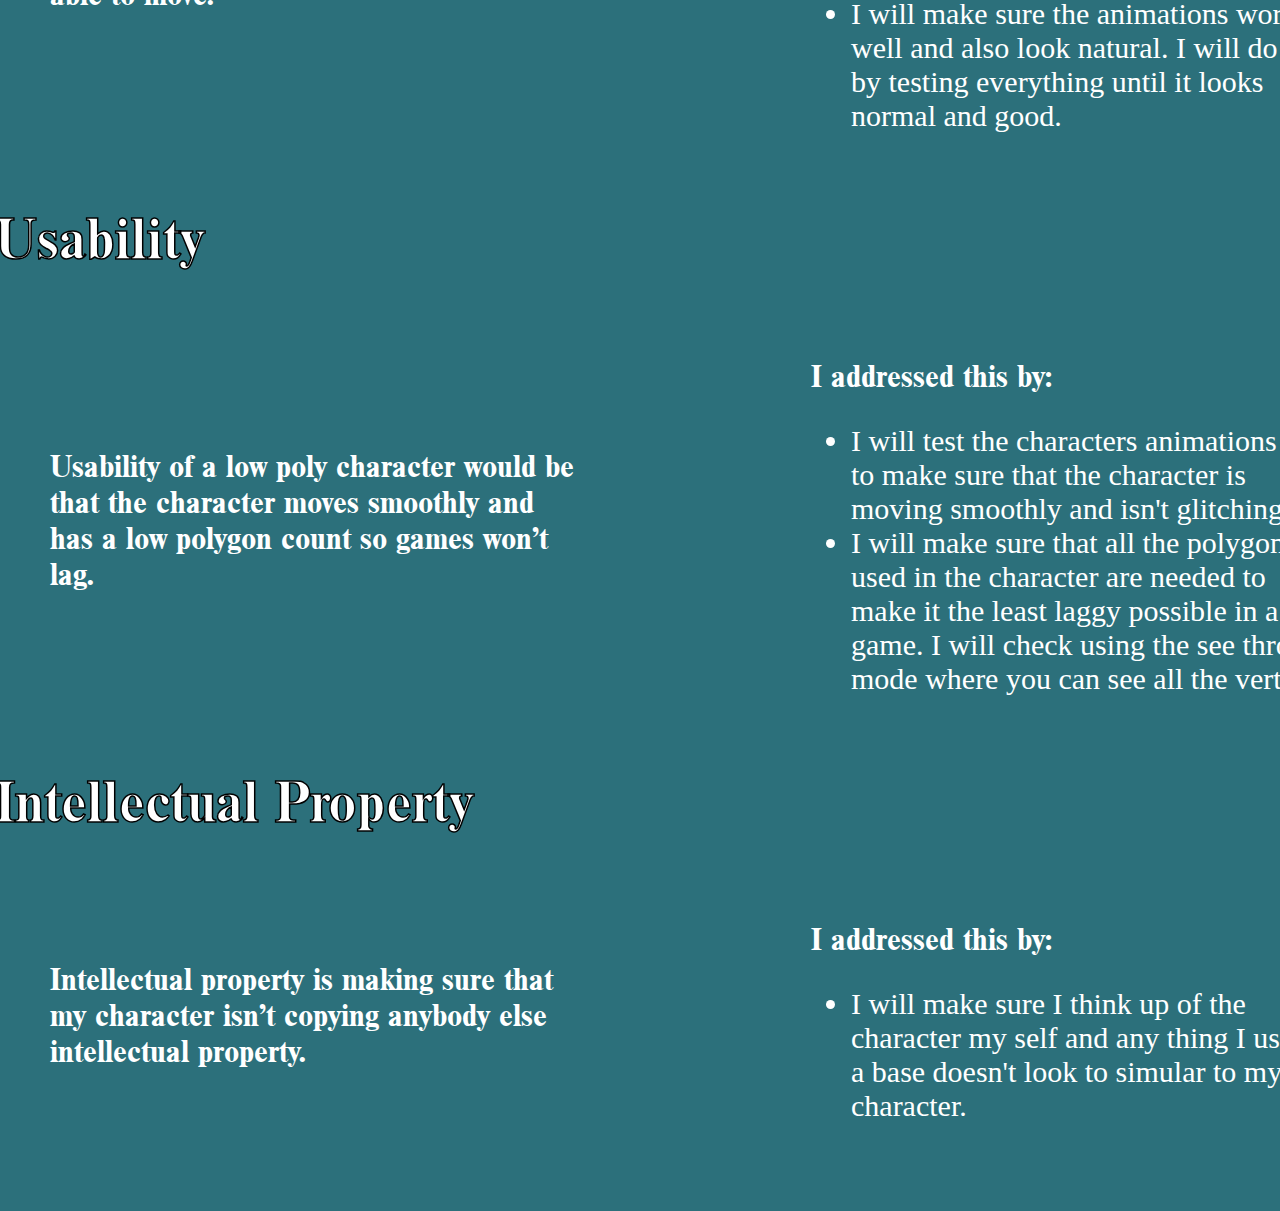
<file: project1.html>
<!DOCTYPE html>
<html lang="en">
<head>
    <meta charset="UTF-8">
    <meta name="viewport" content="width=device-width, initial-scale=1.0">
    <title>Document</title>
    <link rel="stylesheet" href="style.css"/>
</head>
<body>
    <!-- Subnav bar -->
    <div class="navbar">
        <a href="index.html">Home</a>
        <div class="subnav">
          <button class="subnavbtn">Projects <i class="fa fa-caret-down"></i></button>
          <div class="subnav-content">
            <a href="project1.html">Low Poly Character</a>
            <a href="project2.html">Tic Tac Toe Python</a>
            <a href="#project3">Project 3</a>
          </div>
        </div>
        <a href="aboutme.html">About Me</a>
    </div>
    <!-- Title -->
    <div class="header">
        <div class="bgcover">
          <div class="split-box">
  
          <div class="text">
            <br>
            <br>
            <h5>Project 1</h5>
            <h2 class="nomarge">Low Poly Character</h2>
          </div>
  
        <!-- List of Contents-->
  
          <div class="contents">
            <ul>
              <li><a href="#final" class="link__text_list">Final Outcome</a></li>
              <li><a href="#development" class="link__text_list">Development</a></li>
              <li><a href="#end-users" class="link__text_list">End Users</a></li>
              <li><a href="#requirements" class="link__text_list">Requirements</a></li>
              <li><a href="#implications" class="link__text_list">Implications</a></li>
            </ul>
          </div>
  
        </div>
        </div>
    </div>
    <!-- Final Outcome -->
    <section id="final">
      <div class="row"></div>
        <h2>Final Outcome</h2>
        <div class="text-final-outcome">
          <h3>Overview</h3>
          <p>
            This website displays the projects I created in year 11 at Western Springs. This project is a low poly 
            character and some animations for it. This includes the Devlopment, Implications, End Users and Requirements. 
            I created this project using this tool:
          </p>
          <ul>
            <li><p class ='nomarge'>Blender</p></li>
          </ul>

          <div class="final__links">
            <a href="https://github.com/Watsonfi1/Year-11-Portfolio" title="View Source Code" target="_blank">
              <img src="./images/github-logo.png" class="link__repo" alt="GitHub">
            </a>
          </div>

        </div>
        <div class="image_link">
          <a href="https://watsonfi1.github.io/Year-11-Portfolio/" target="_blank" class="link__text">
            <img src="./images/final-project1.PNG" alt="Project 1" class ='project_img'/>
          </a>
        </div>

      </div>
      </div>  
    </section>
    <br> <br>
    <hr>
    <br> <br>
    <!-- Development -->
    <section id="development">
      <div class="row">
        <h4 class= "link_text_dev">
        <a class="color" href="project1-development.html">Development <span>&rarr;</span></a></h4>
      </div>
    </section>
    <br> <br>
    <hr>
    <br> <br>
    <section id="end-users">
      <div class="row"></div>
        <h2>End Users</h2>
        <div class="left-text">
          <p>
            This project is targeted towards a person who needs 3D character models that looks like a pirate for a video game or other project.
            An employer would look at this work to see what I have done and how I could help them create models. They will need to see
            that I can create a good 3D character and that I'm able make animations. Game developers might also want to use 
            the model and animations I have made for their game. My target is countries that speak English. Employers might want
            to know what software I used and what skills were used in the creation of my character and animations. This project is aimed at an 
            audience that is above 10 years old because most kids under 10 years old aren't needing a 3D model for anything.
          </p>
        </div>
      </div>
      </div>  
    </section>
    <br> <br>
    <hr>
    <br> <br>
    <section id="requirements">
      <div class="row"></div>
      <!-- Requirements -->
        <h2>Requirements</h2>
        <div class="left-text">
          <ul>
            <li><p class="nomarge">Torso</p></li>
              <ul>
                <li> Long body shape</li>
                <li> Shirt covering the skin</li>
                <li> Skinny</li>
              </ul>
            <li><p class="nomarge">Arms and Legs</p></li>
            <ul>
              <li> Long Arms and legs</li>
              <li> Skinny arms and legs</li>
              <li> Partially covered by shirt</li>
              <li> Medival looking shoes</li>
            </ul>
            <li><p class="nomarge">Head</p></li>
            <ul>
              <li> Silly Hat</li>
              <li> Stretched head</li>
              <li> Requirement</li>
            </ul>
            <li><p class="nomarge">Rigging</p></li>
            <ul>
              <li> Low skeletal points in spine</li>
              <li> Elbows moveable</li>
              <li> Legs moveable</li>
            </ul>
          </ul>
        </div>
      </div>
      </div>  
    </section>
    <br> <br>
    <hr>
    <br> <br>
    <!-- Implications -->
    <section id="implications">
      <div class="row">
        <h2 class="margefix">Implications</h2>
        <br> <br>
        <h3 class="margefix">Aesthetics</h3>
          <div class="split-box">

            <div class="left-text">
              <p class="nomarge">
                 Aesthetics on a low poly character is the way that the character looks. 
                 Aesthetics make a character look either appealing or non-appealing.
              </p>
            </div>

            <div class="right-text">
              <p>I addressed this by:</p>
              <ul>
                <li>I will make a human character be wearing an outfit,
                   hat and maybe a beard or other facial feature.</li>
                <li>I will make the character tall and skinning with big eyes.</li>
              </ul>
            </div>
          </div>
            <h3 class="margefix">Functionality</h3>
          <div class="split-box">

            <div class="left-text">
              <p class="nomarge">
                Functionality of a low poly character is the rigging. 
                Making sure that your characters arms, legs, back and 
                neck are able to move.
              </p>
            </div>

            <div class="right-text">
              <p>I addressed this by:</p>
              <ul>
                <li>I will make sure that my character has good rigging across the body that
                   looks normal when it moves. I will also make sure that all the nessersary
                  rigging point plus more are done well.</li>
                <li>I will make sure the animations work well and also look natural. I will 
                  do this by testing everything until it looks normal and good.</li>
              </ul>
            </div>
          </div>
            <h3 class="margefix">Usability</h3>
          <div class="split-box">

            <div class="left-text">
              <p class="nomarge">
                Usability of a low poly character would be that the character moves smoothly 
                and has a low polygon count so games won't lag. 
              </p>
            </div>

            <div class="right-text">
              <p>I addressed this by:</p>
              <ul>
                <li>I will test the characters animations lots to make sure that the character
                   is moving smoothly and isn't glitching. </li>
                <li>I will make sure that all the polygons used in the character are needed to 
                  make it the least laggy possible in a game. I will check using the see through 
                  mode where you can see all the vertices.</li>
              </ul>
            </div>
          </div>
          <h3 class="margefix">Intellectual Property</h3>
          <div class="split-box">

            <div class="left-text">
              <p class="nomarge">
                Intellectual property is making sure that my character isn't copying anybody else intellectual property.
              </p>
            </div>

            <div class="right-text">
              <p>I addressed this by:</p>
              <ul>
                <li>I will make sure I think up of the character my self and any thing 
                  I use as a base doesn't look to simular to my character.</li>
              </ul>
            </div>
          </div>
        </div>

      </div>
    </section>
    <br> <br>
    <br> <br>
</body>
</html>
</file>
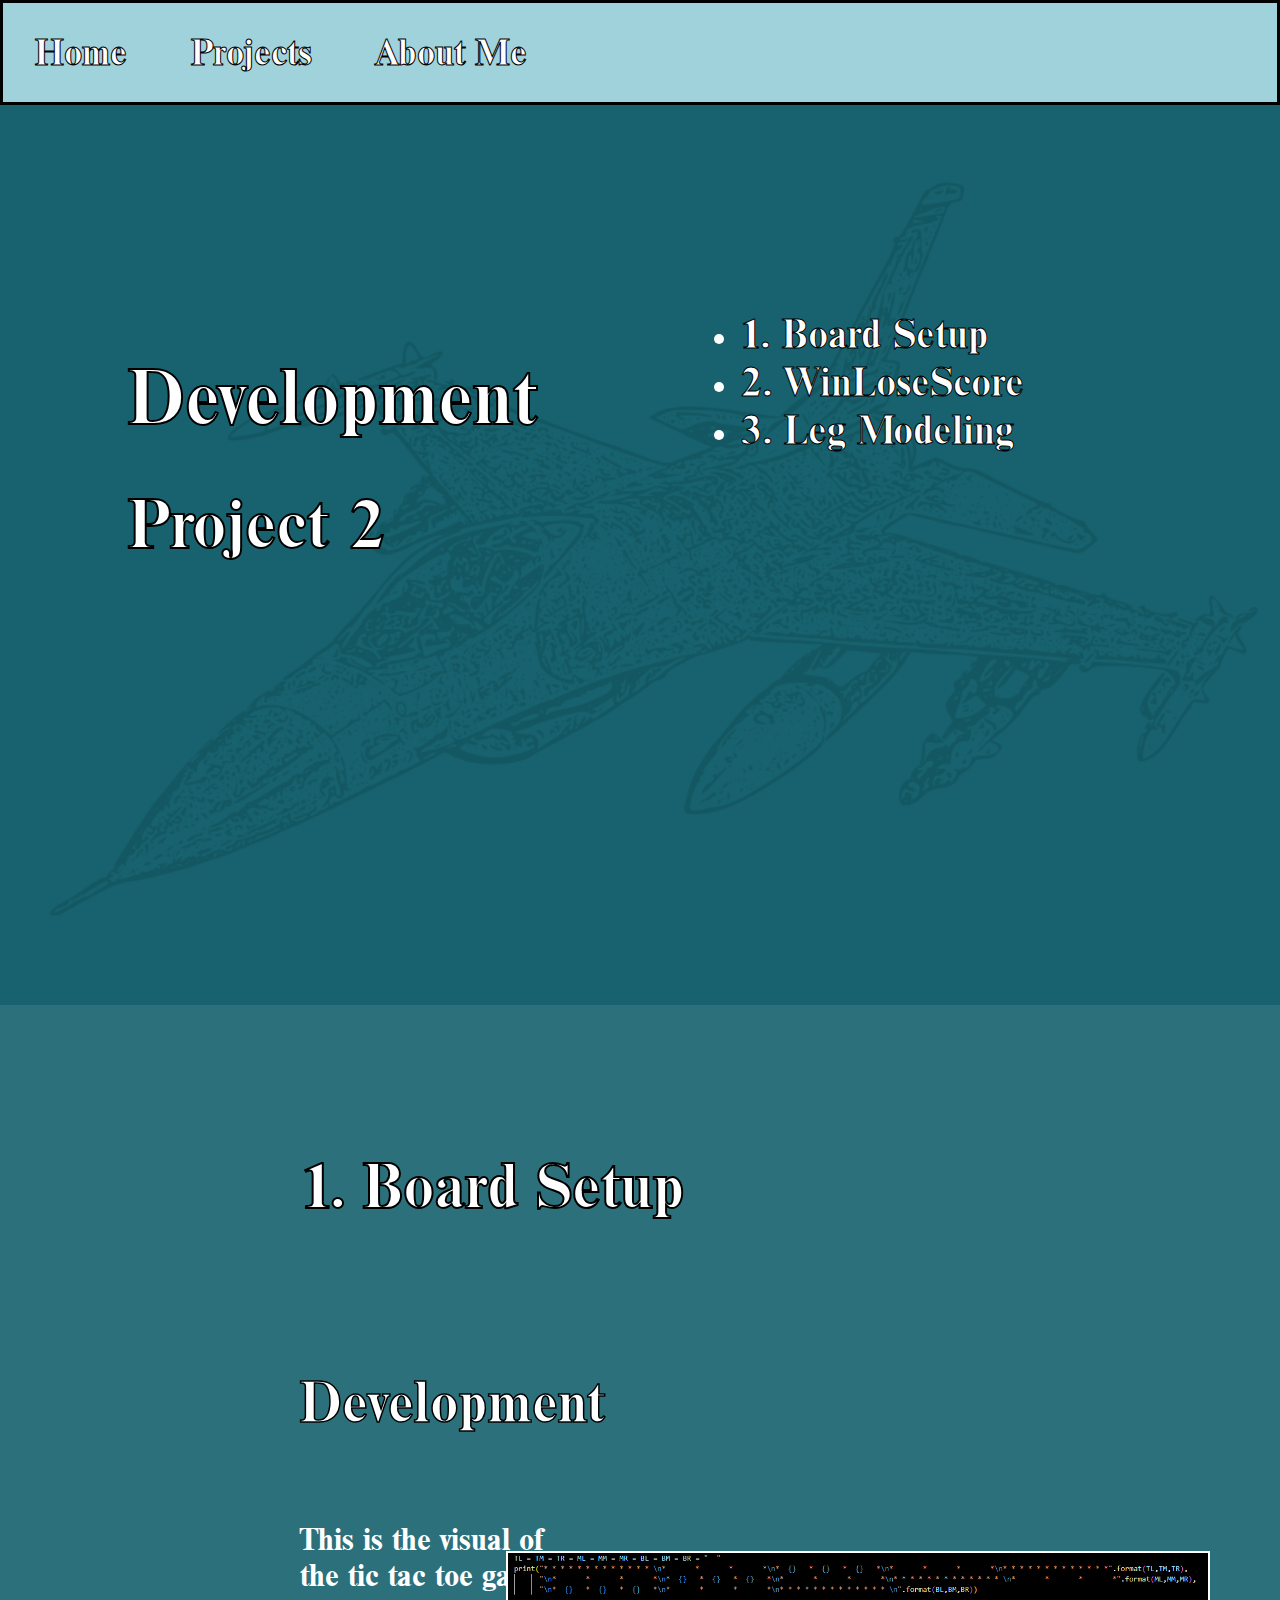
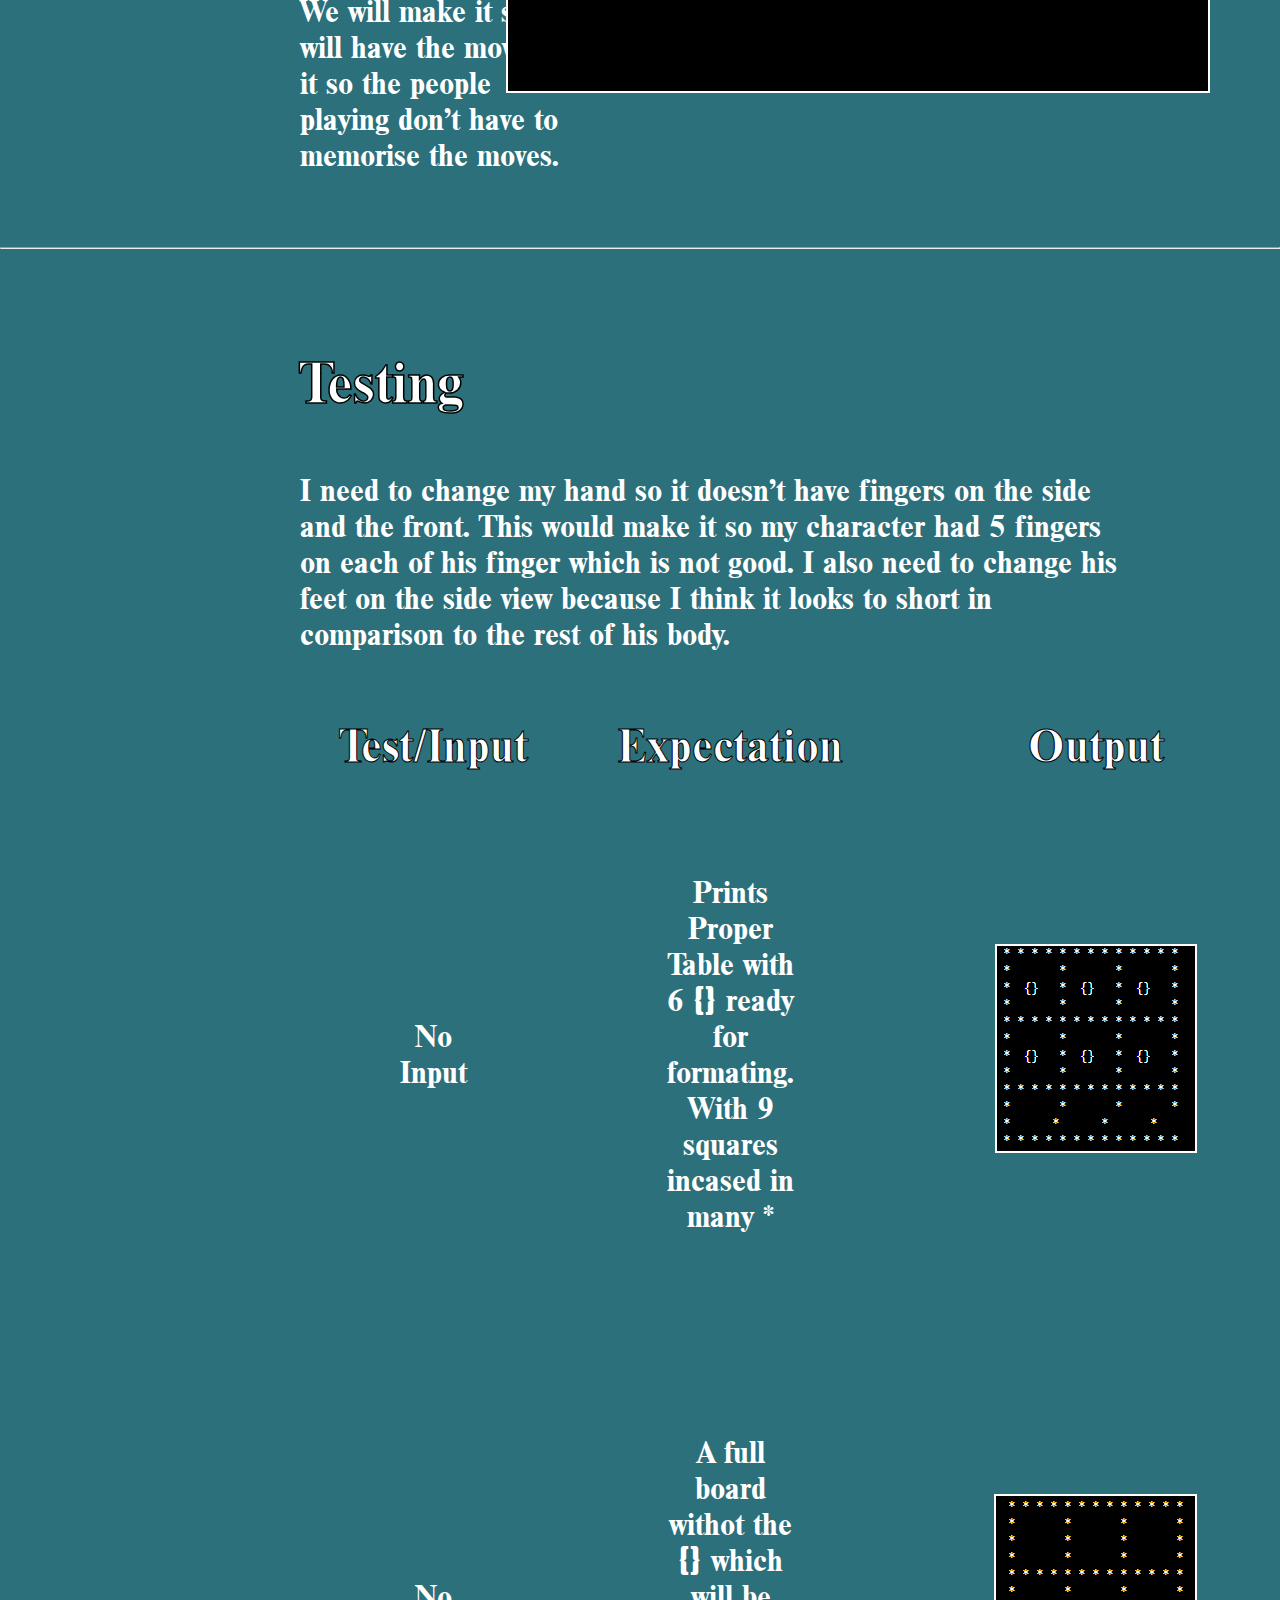
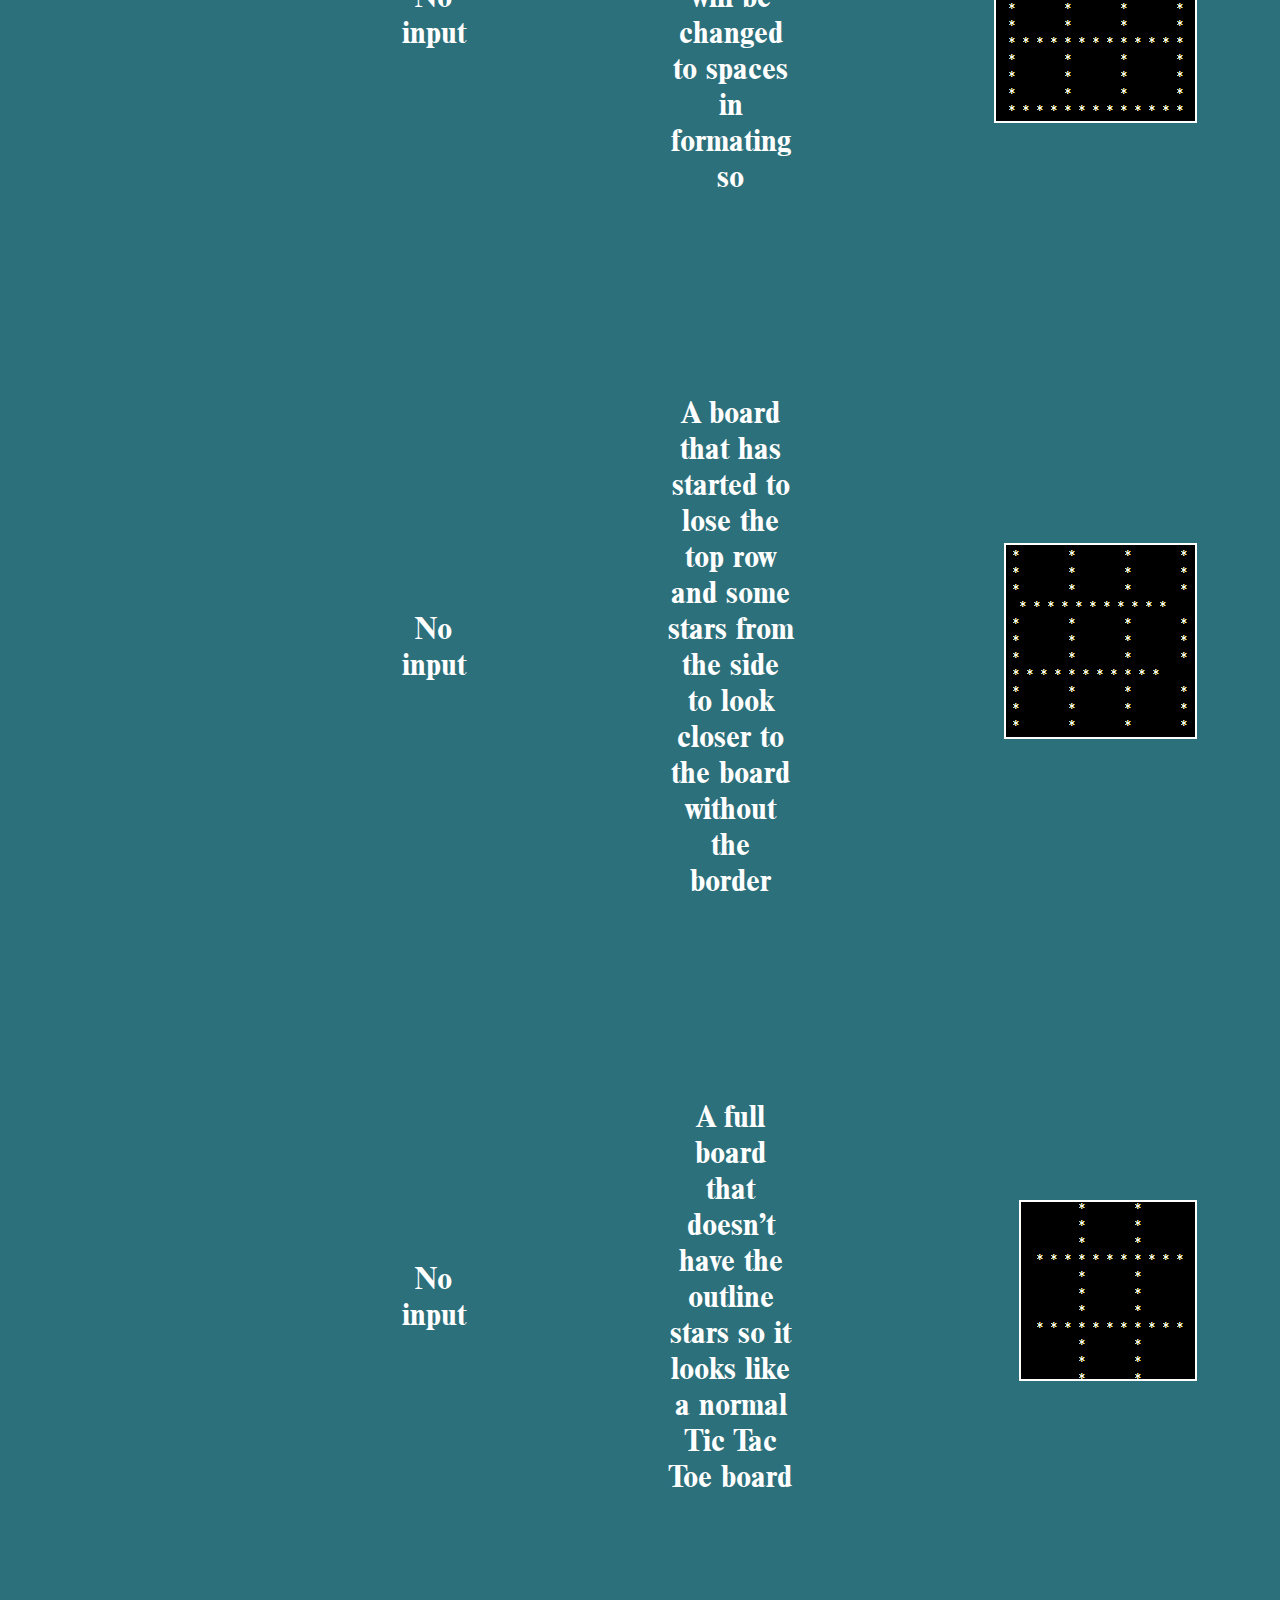
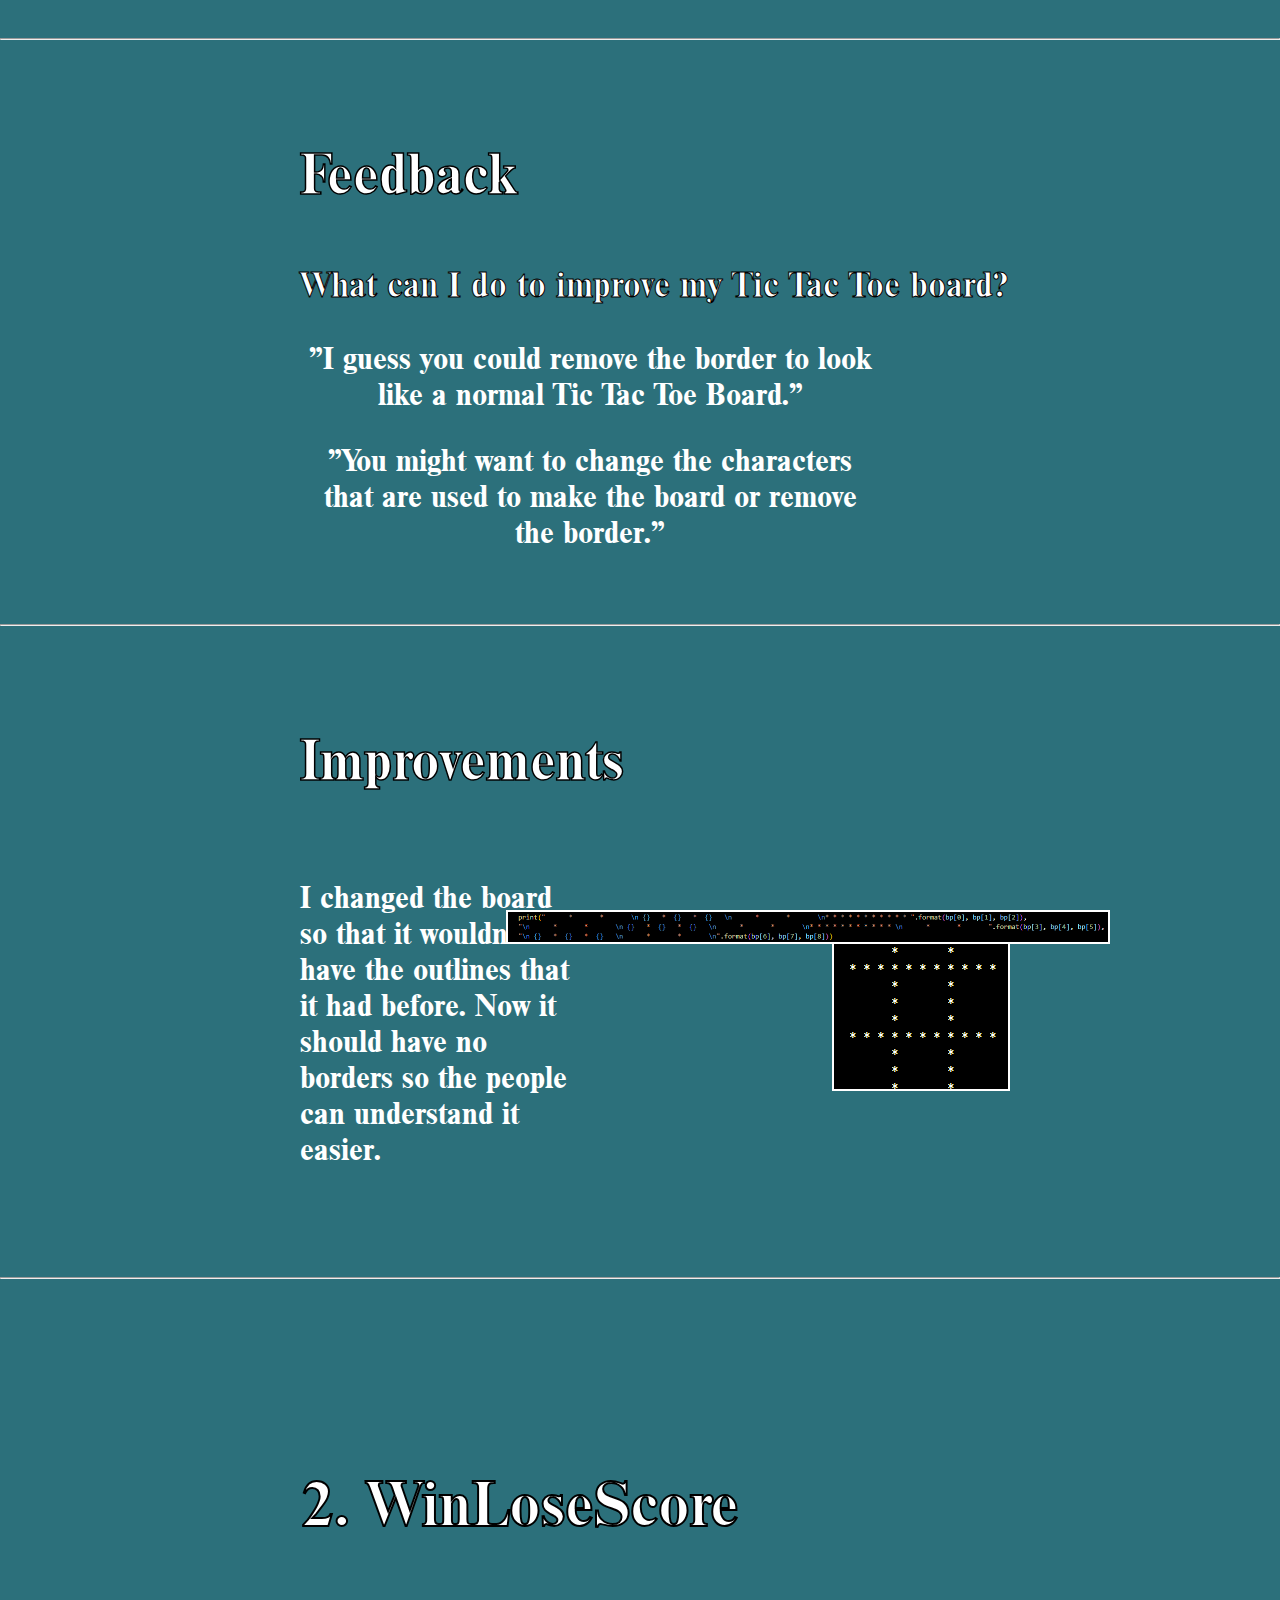
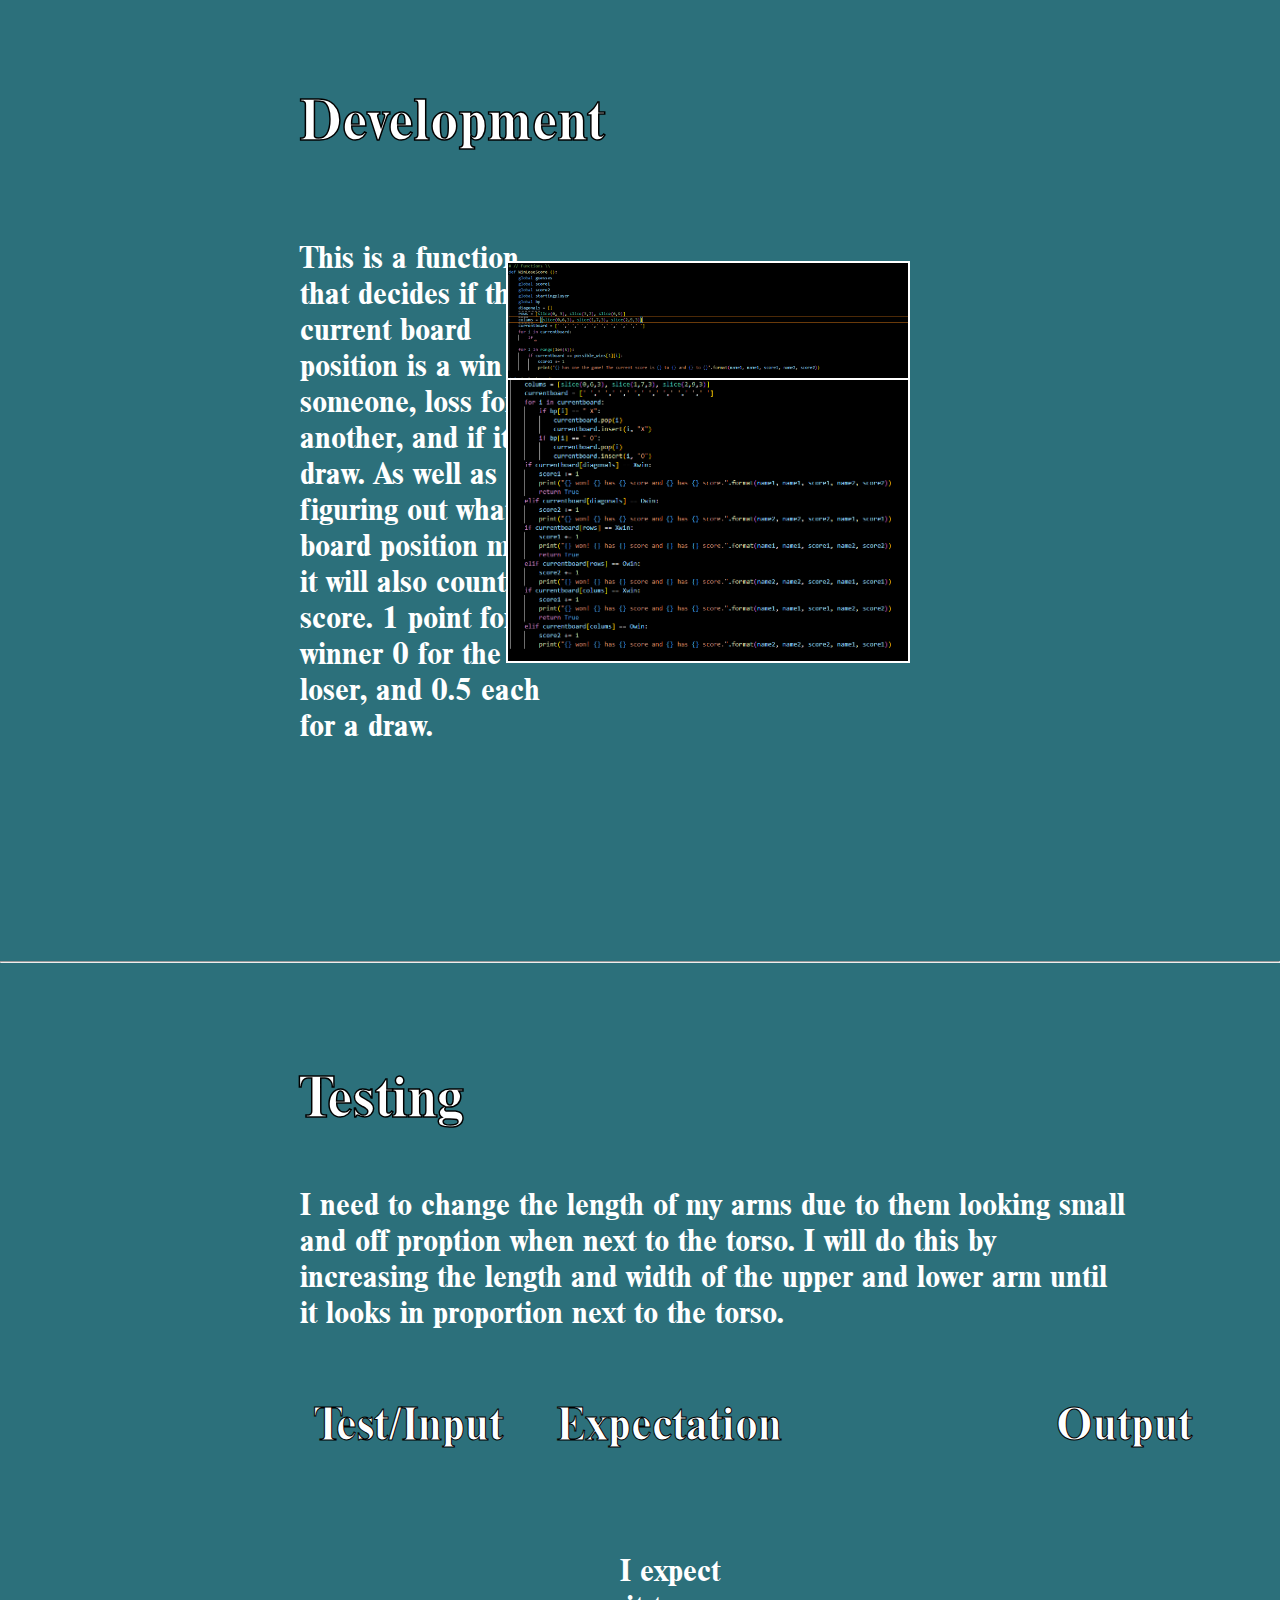
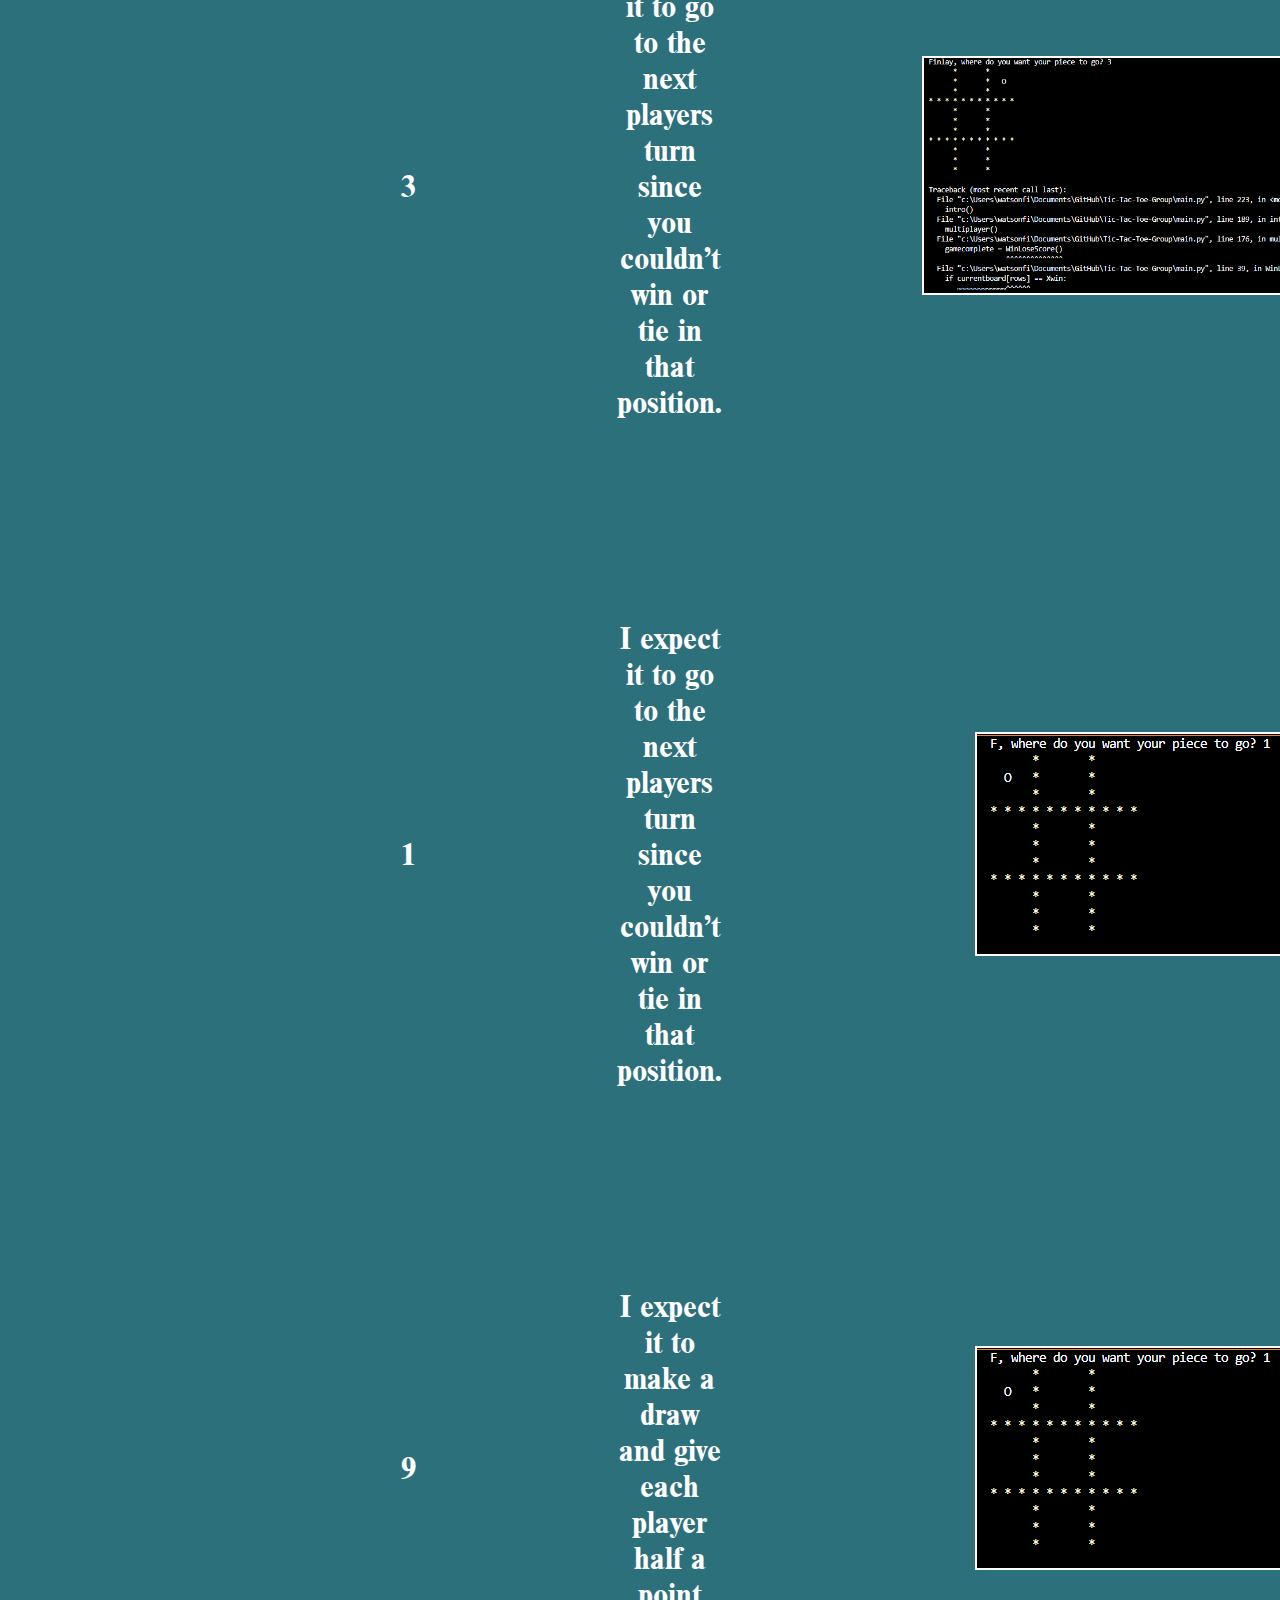
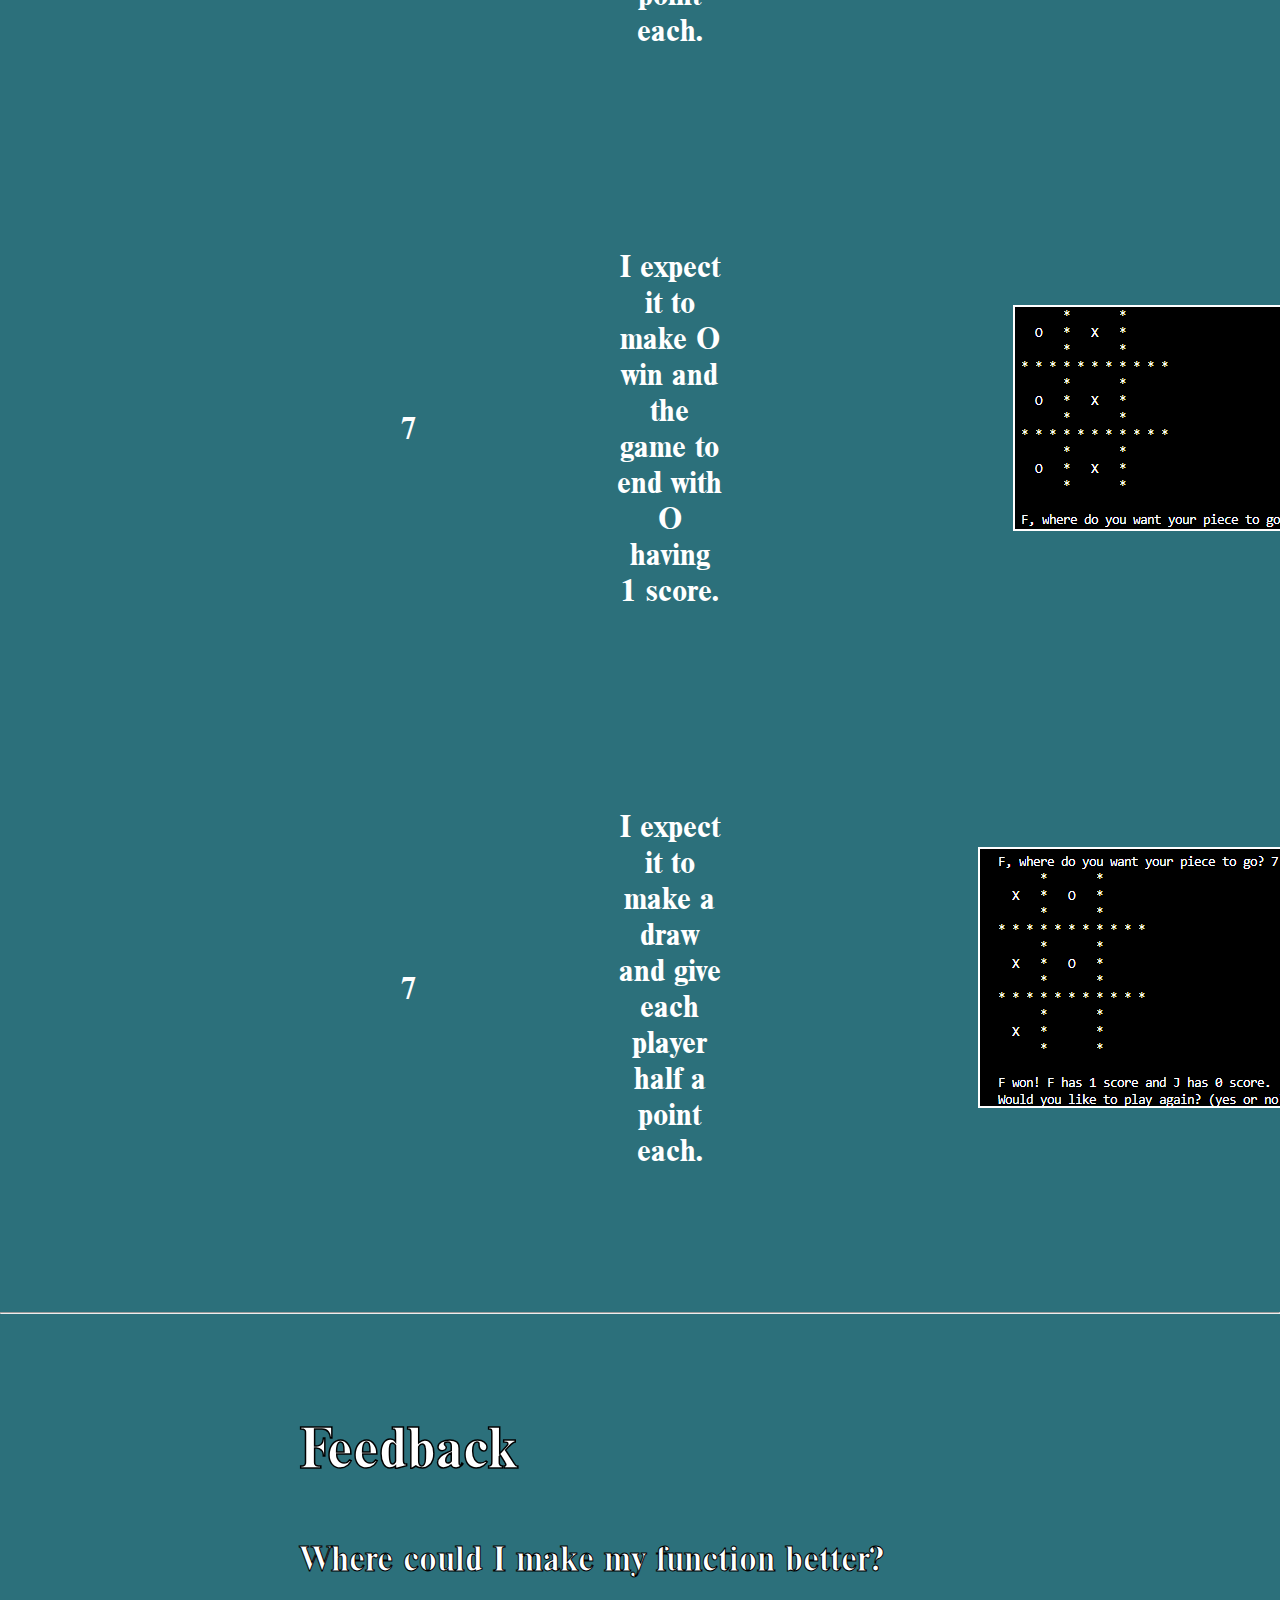
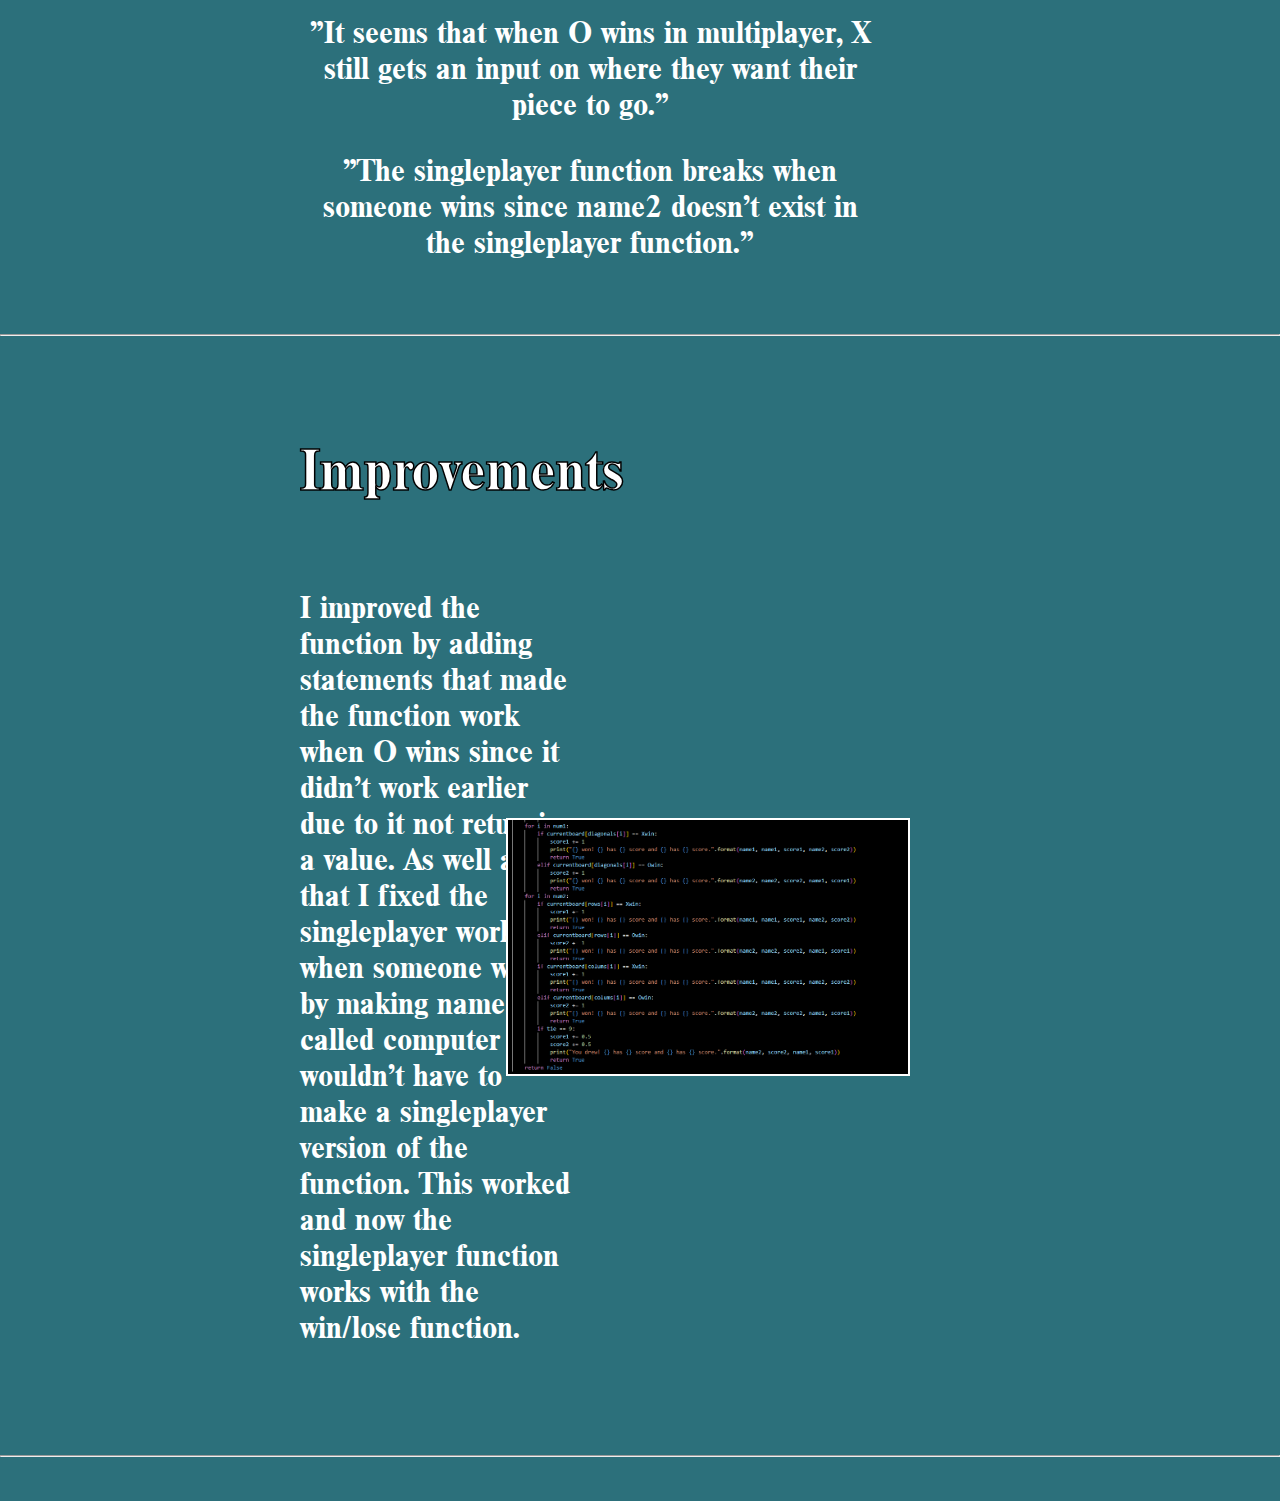
<file: project2-development.html>
<!DOCTYPE html>
<html lang="en">
<head>
    <meta charset="UTF-8">
    <meta name="viewport" content="width=device-width, initial-scale=1.0">
    <title>Document</title>
    <link rel="stylesheet" href="style.css"/>
</head>
<body>
    <!-- Subnav bar -->
    <div class="navbar">
        <a href="index.html">Home</a>
        <div class="subnav">
          <button class="subnavbtn">Projects <i class="fa fa-caret-down"></i></button>
          <div class="subnav-content">
            <a href="project1.html">Low Poly Character</a>
            <a href="project2.html">Tic Tac Toe Python</a>
            <a href="#project3">Project 3</a>
          </div>
        </div>
        <a href="aboutme.html">About Me</a>
    </div>
    <!-- Title -->
    <div class="header">
      <div class="bgcover">
      <div class="text">
          <h5>Development</h5>
          <h5 class='smaller'>Project 2</h5>
      </div>
    </div>
    </div>

    <!-- List of Contents-->
  
    <div class="contents">
      <ul>
        <li><a href="#turnaround" class="link__text_list">1. Board Setup</a></li>
        <li><a href="#arms" class="link__text_list">2. WinLoseScore</a></li>
        <li><a href="#legs" class="link__text_list">3. Leg Modeling</a></li>
      </ul>
    </div>

  </div>
  </div>
</div>
    <!-- Development -->

    <section id="turnaround">
    <h6 class="subtitle"> 1. Board Setup</h6>

    <h3>Development</h3>
    <div class="split-box">
        <div class="left-text">
            <p>This is the visual of the tic tac toe game. We will make it so it will have the moves in it so the people playing don't have to memorise the moves. </p>

        </div>
        <div class="right-img">
            <img src="./images/board-developement.png" class ='placeholderimg1' alt="2PointTurnaround">
        </div>
    </div>
    <br> <br>
    <hr>
    <br> <br>
    <!-- Testing -->
    <h3>Testing</h3>
      <div class="left-text">
            <p>
                I need to change my hand so it doesn't have fingers on the side and the front.
                This would make it so my character had 5 fingers on each of his finger which is not 
                good. I also need to change his feet on the side view because I think it looks to
                short in comparison to the rest of his body. 
              </p>
        </div>
        <br>
        <br>
        <table>
          <thead>
            <tr>
              <th>Test/Input</th>
              <th>Expectation</th>
              <th>Output</th>
            </tr>
          </thead>
         
          <tr>
            <td>No Input</td>
            <td>Prints Proper Table with 6 {} ready for formating. With 9 squares incased in many *</td>
            <td><img class ='listimg' src="./images/Board-Broken.png" alt="Project 1" /></td>
          </tr>
    
          <tr>
            <td>No input</td>
            <td>A full board withot the {} which will be changed to spaces in formating so </td>
            <td><img class ='listimg' src="./images/Board-FIxed.png" alt="Project 1" /></td>
          </tr>

          <tr>
            <td>No input</td>
            <td>A board that has started to lose the top row and some stars from the side to look closer to the board without the border</td>
            <td><img class ='listimg' src="./images/board-improvements-1.png" alt="Project 1" /></td>
          </tr>

          <tr>
            <td>No input</td>
            <td>A full board that doesn't have the outline stars so it looks like a normal Tic Tac Toe board</td>
            <td><img class ='listimg' src="./images/board-improvements-2.png" alt="Project 1" /></td>
          </tr>
        </table>
    <br> <br>
    <hr>
    <br> <br>
    <!-- Feedback -->
      <h3>Feedback</h3>
      <p class="importantp">
         What can I do to improve my Tic Tac Toe board?
      </p>
      <p class="centerfont">
        "I guess you could remove the border to look like a normal Tic Tac Toe Board."
      </p>
      <p class="centerfont">
        "You might want to change the characters that are used to make the board or remove the border."
      </p>
      <br> <br>
      <hr>
      <br> <br>
      <!-- Improvements -->
      <h3>Improvements</h3>
      <div class="split-box">
        <div class="left-text">
          <p>
            I changed the board so that it wouldn't have the outlines that it had before. Now it should have no borders so the people can understand it easier.  
          </p>
        </div>
        <div class="right-img">
            <img src="./images/board-improvements-2.png" class="placeholderimg" alt="Project 1" />
            <img src="./images/boardimproved.png" class="placeholderimg3" alt="Project 1" />
        </div>
       </div>
      </section>
       <br> <br>
       <br> <br>
       <hr>
       <br> <br>
       <!-- Development -->

    <section id="arms">
      <h6 class="subtitle"> 2. WinLoseScore</h6>
  
      <h3>Development</h3>
      <div class="split-box">
          <div class="left-text">
              <p>This is a function that decides if the current board position is a win for someone, loss for another, and if its a draw.
                As well as figuring out what the board position means it will also count the score. 1 point for the winner 0 for the loser, and 0.5 each for a draw.</p>
  
          </div>
          <div class="right-img">
              <img src="./images/development-WinLoseScore.png" class ='placeholderimg' alt="arms">
              <img src="./images/developement-WinLoseScore2.png" class ='placeholderimg2' alt="2PointTurnaround">
          </div>
      </div>
      <br> <br> <br> <br> <br> <br> <br> <br> <br> <br>
      <hr>
      <br> <br>
      <!-- Testing -->
      <h3>Testing</h3>
        <div class="left-text">
              <p>
                  I need to change the length of my arms due to them looking small and off proption when next to the torso.
                  I will do this by increasing the length and width of the upper and lower arm until it looks in proportion next to the torso. 
                </p>
          </div>
    <br>
    <br>
    <table>
      <thead>
        <tr>
          <th>Test/Input</th>
          <th>Expectation</th>
          <th>Output</th>
        </tr>
      </thead>
     
      <tr>
        <td>3</td>
        <td>I expect it to go to the next players turn since you couldn't win or tie in that position.</td>
        <td><img class ='listimg' src="./images/Broken-Function.png" alt="Project 1" /></td>
      </tr>

      <tr>
        <td>1</td>
        <td>I expect it to go to the next players turn since you couldn't win or tie in that position.</td>
        <td><img class ='listimg' src="./images/function-fixed.png" alt="Project 1" /></td>
      </tr>

      <tr>
        <td>9</td>
        <td>I expect it to make a draw and give each player half a point each.</td>
        <td><img class ='listimg' src="./images/function-fixed.png" alt="Project 1" /></td>
      </tr>

      <tr>
        <td>7</td>
        <td>I expect it to make O win and the game to end with O having 1 score.</td>
        <td><img class ='listimg' src="./images/winlosecore-Collumbroken.png" alt="Project 1" /></td>
      </tr>

      <tr>
        <td>7</td>
        <td>I expect it to make a draw and give each player half a point each.</td>
        <td><img class ='listimg' src="./images/winlosescore-collumfix.png" alt="Project 1" /></td>
      </tr>
    </table>
      <br> <br>
      <hr>
      <br> <br>
      <!-- Feedback -->
        <h3>Feedback</h3>
        <p class="importantp">
          Where could I make my function better?
        </p>
        <p class="centerfont">
          "It seems that when O wins in multiplayer, X still gets an input on where they want their piece to go."
        </p>
        <p class="centerfont">
          "The singleplayer function breaks when someone wins since name2 doesn't exist in the singleplayer function."
        </p>
        <br> <br>
        <hr>
        <br> <br>
        <!-- Improvements -->
        <h3>Improvements</h3>
        <div class="split-box">
          <div class="left-text">
            <p>
              I improved the function by adding statements that made the function work when O wins since it didn't work earlier due to it not returning a value. As well as that I fixed the singleplayer working when someone wins by making name2
              called computer so I wouldn't have to make a singleplayer version of the function. This worked and now the singleplayer function works with the win/lose function.
            </p>
          </div>
          <div class="right-img">
              <img src="./images/function-broken2.png" class="placeholderimg" alt="Project 1" />
          </div>
         </div>
        </section>
         <br> <br>
         <br> <br>
         <hr>
         <br> <br>
          <!-- Development -->
</body>
</html>
</file>
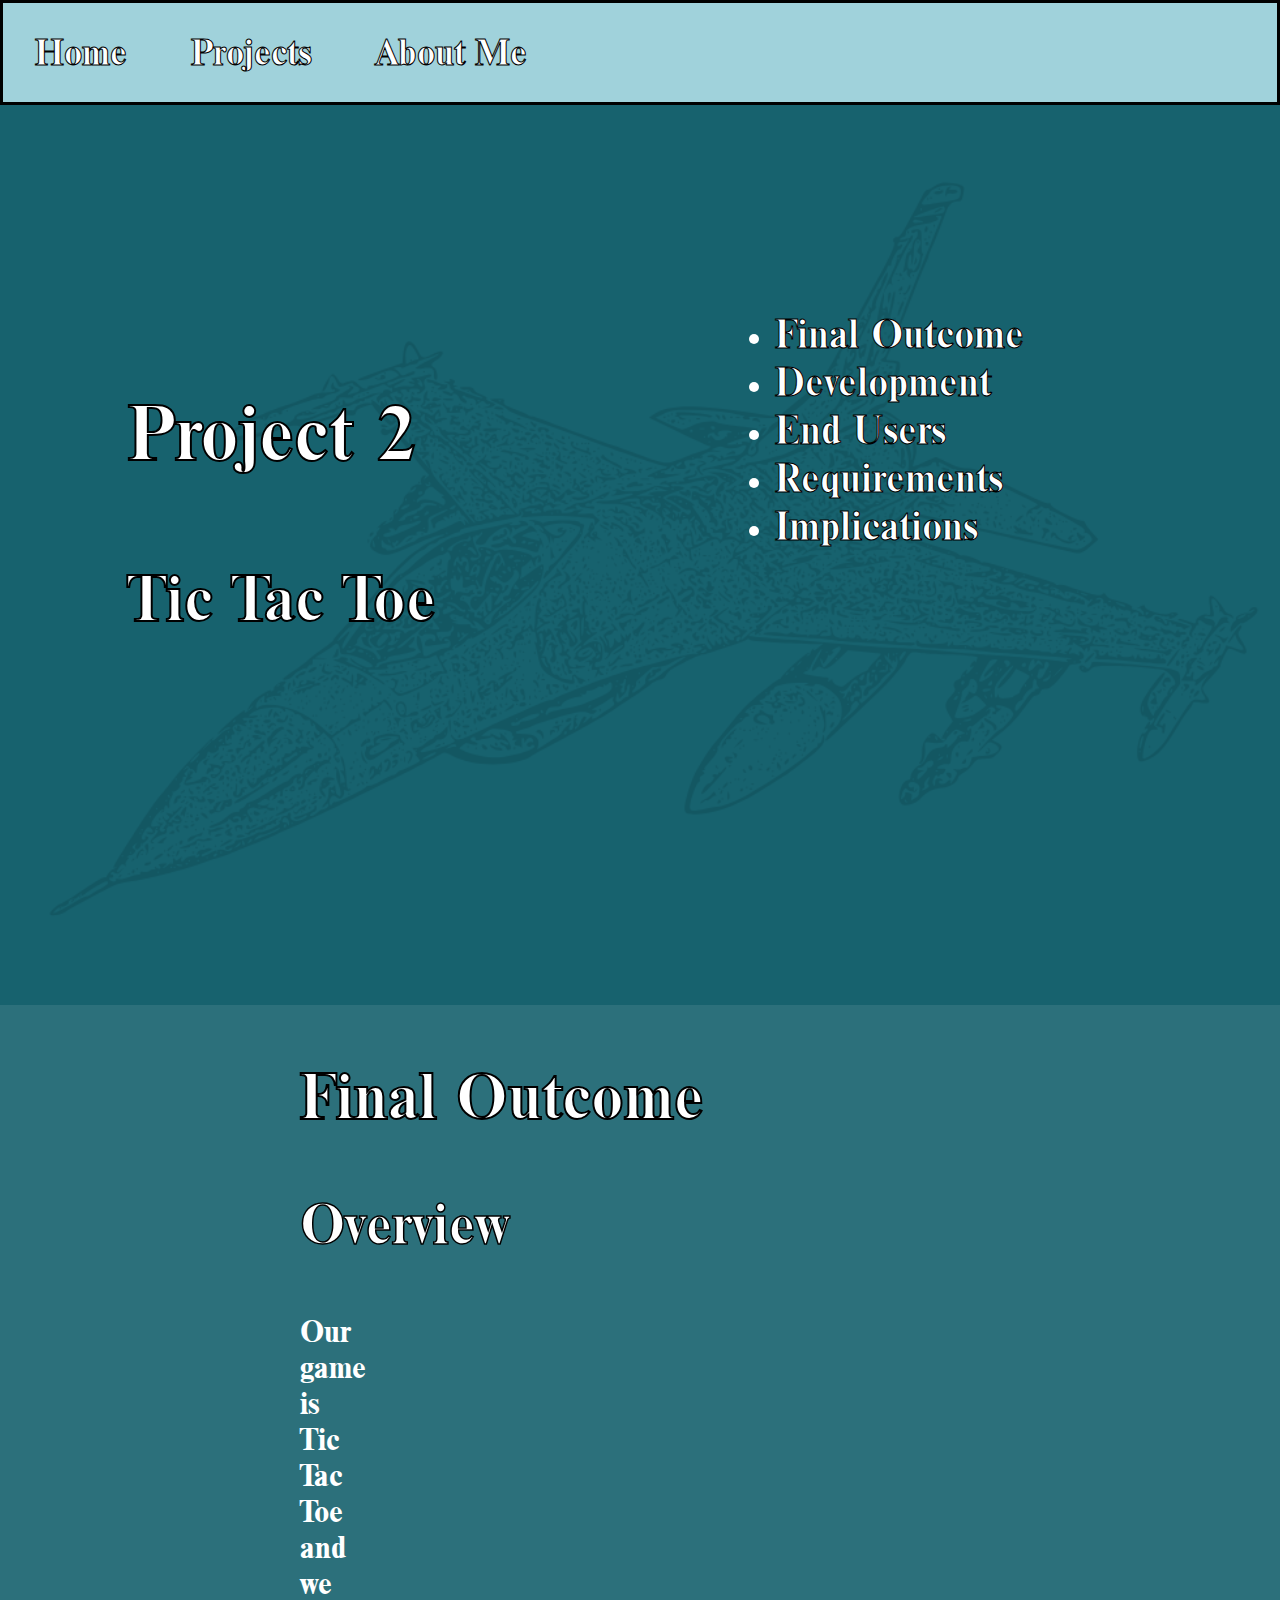
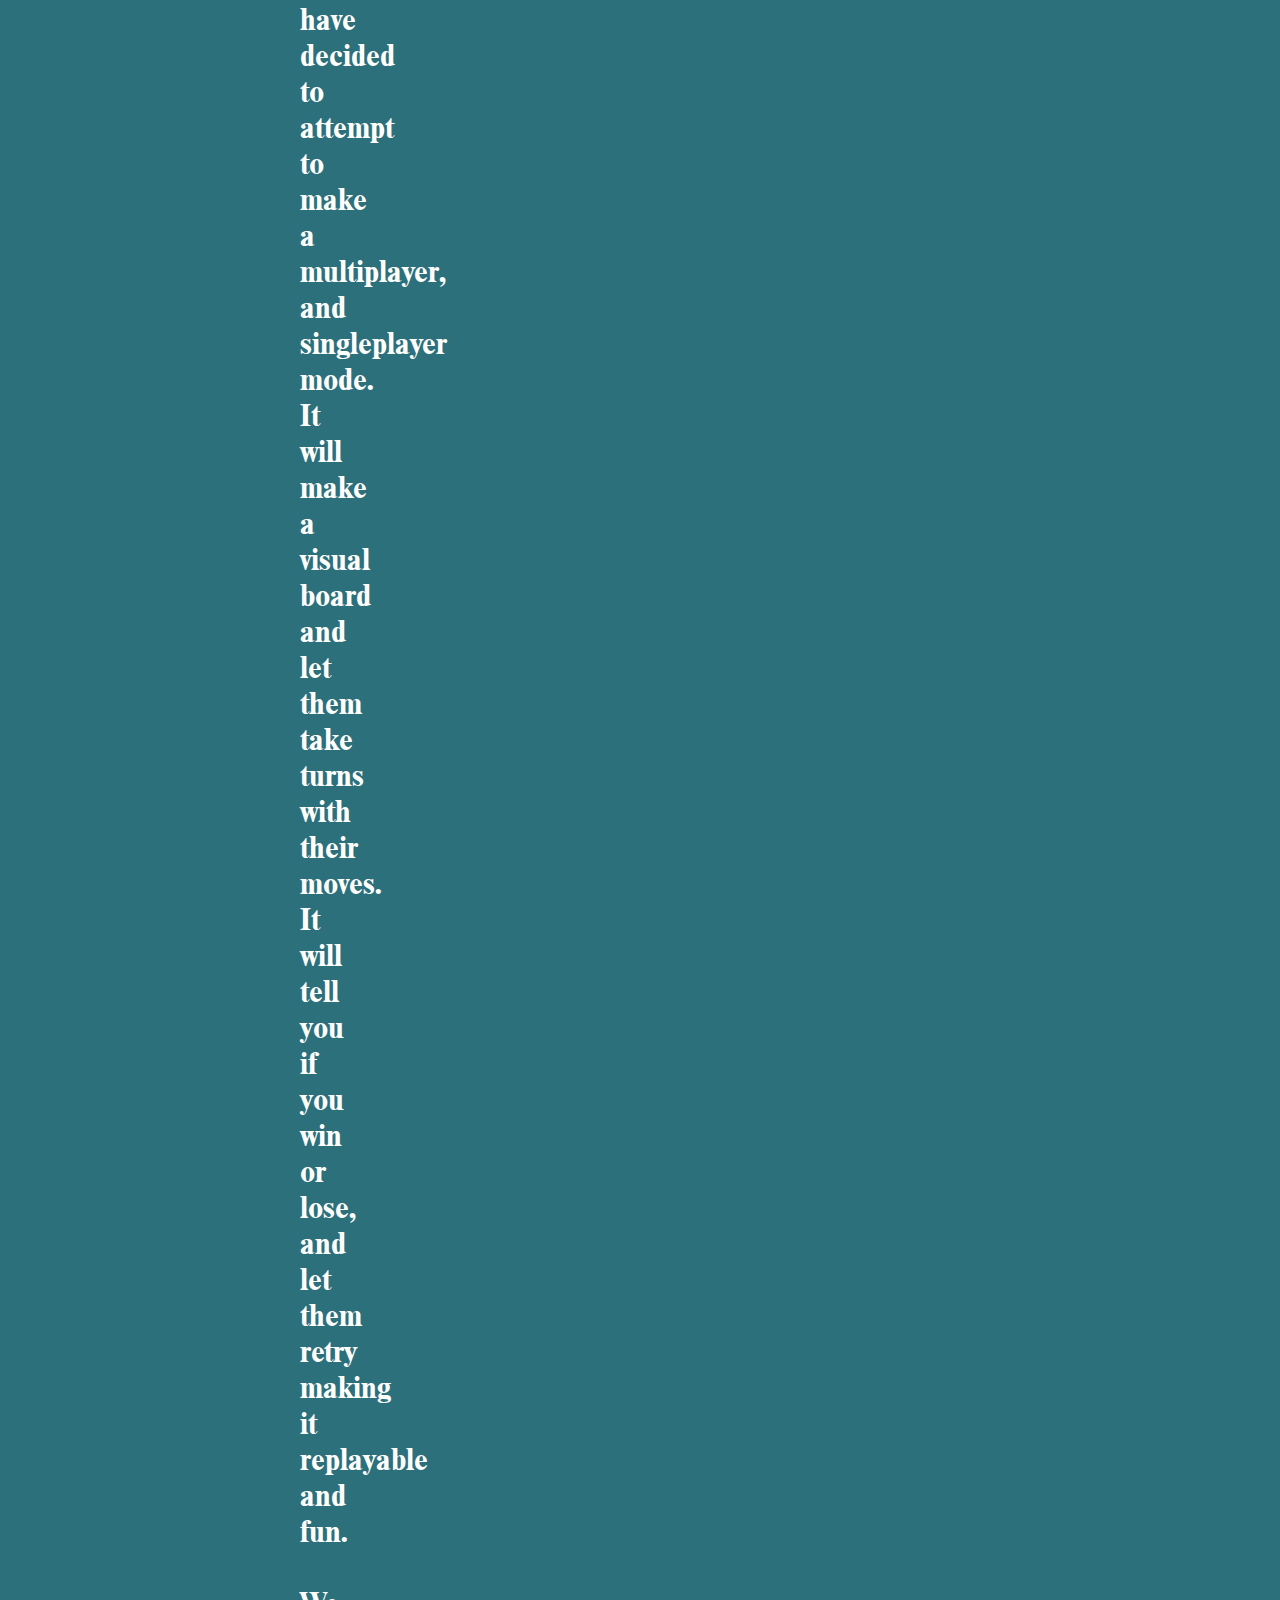
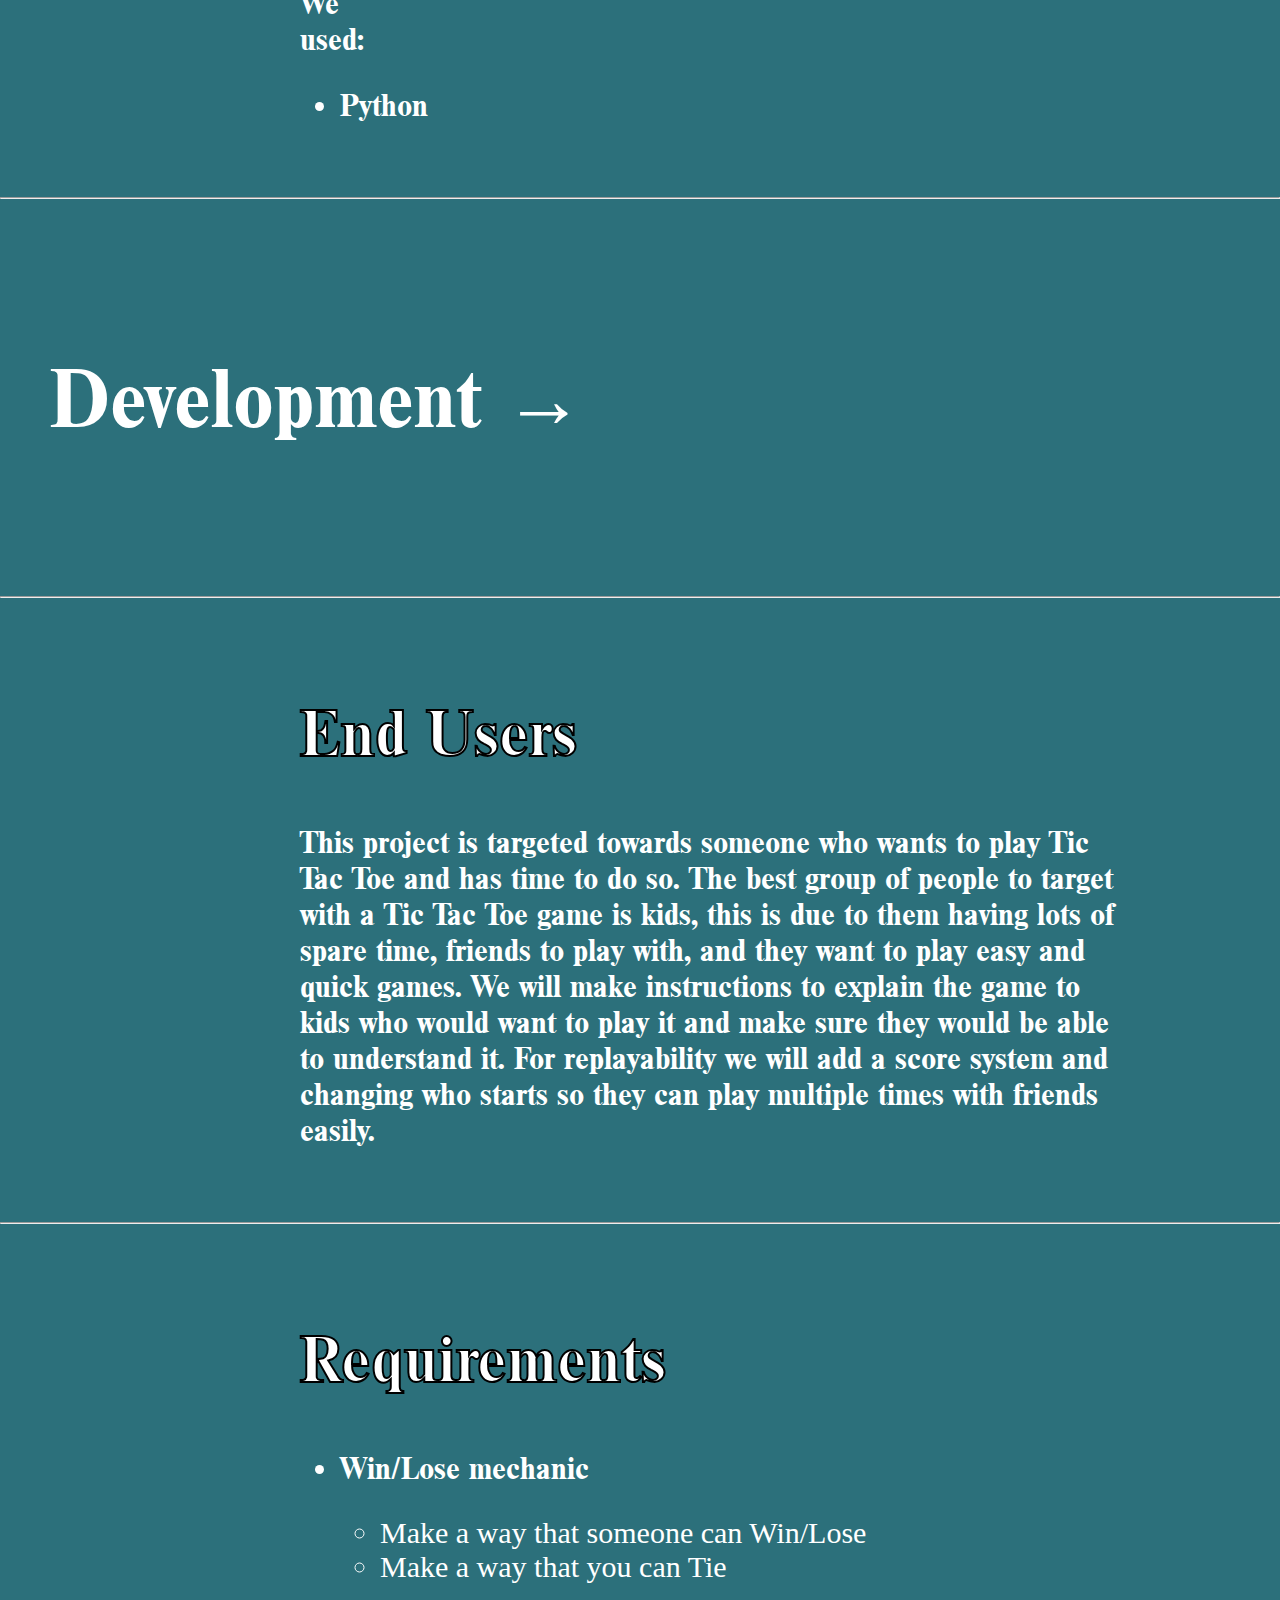
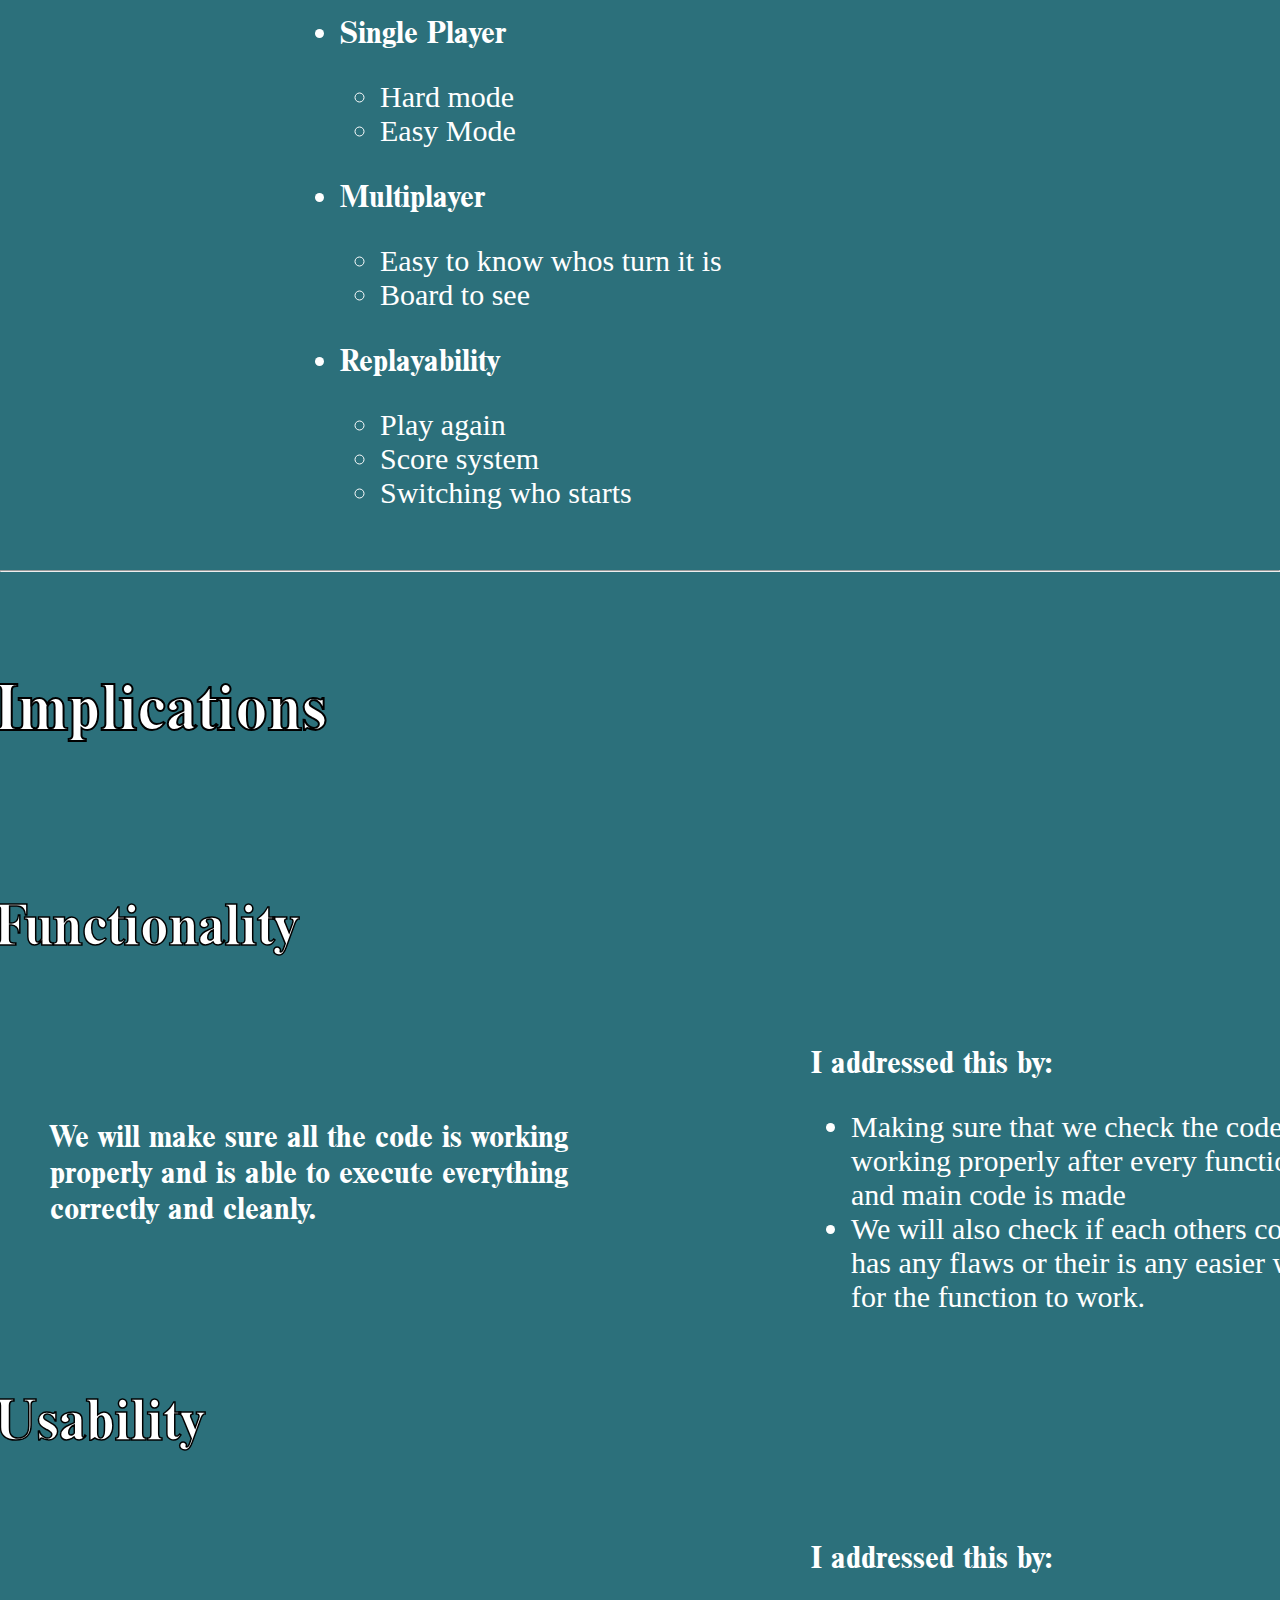
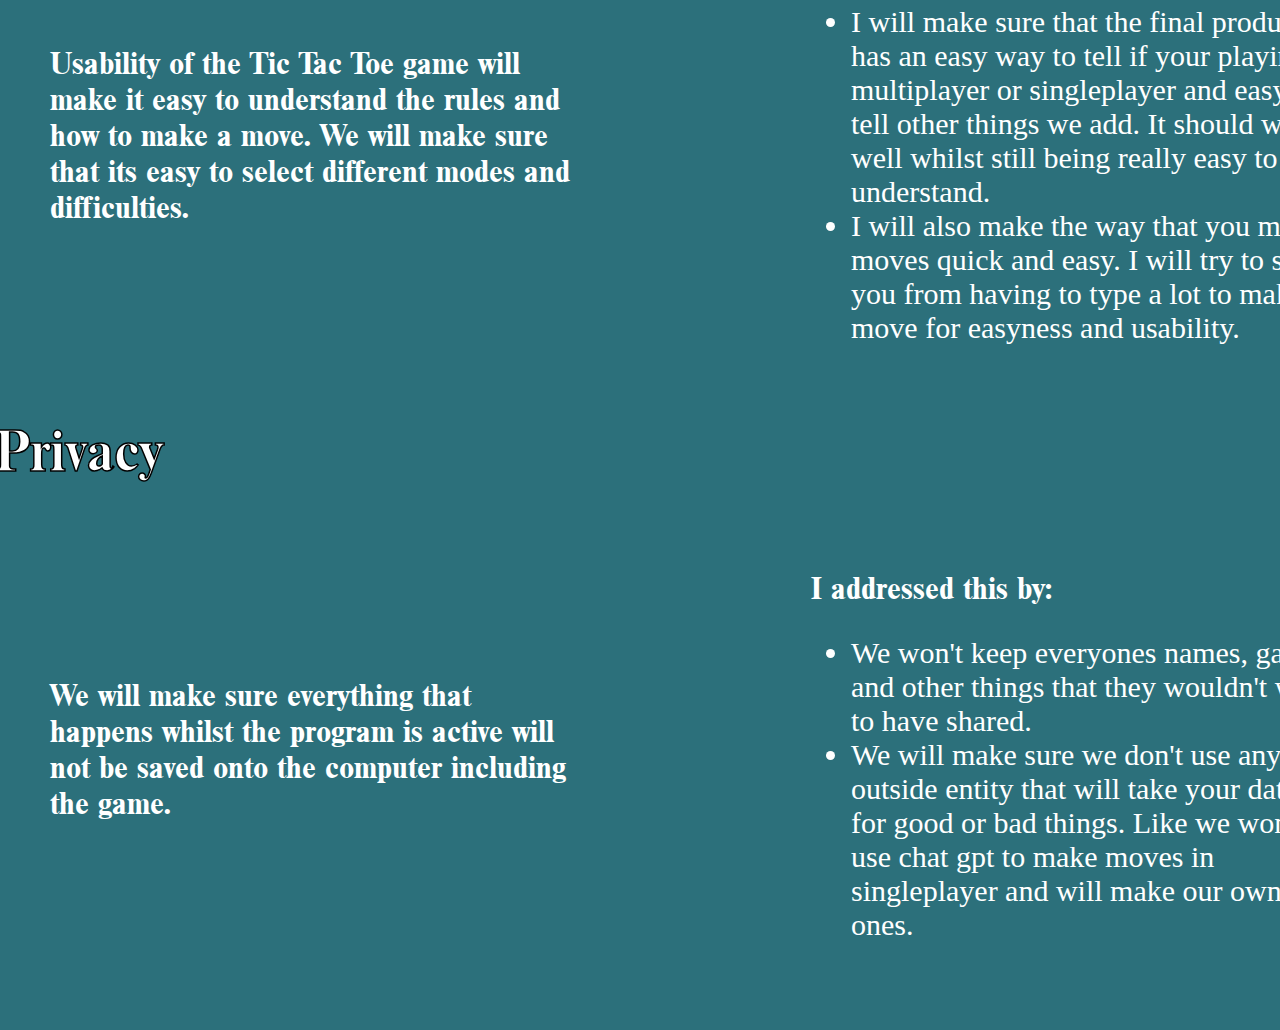
<file: project2.html>
<!DOCTYPE html>
<html lang="en">
<head>
    <meta charset="UTF-8">
    <meta name="viewport" content="width=device-width, initial-scale=1.0">
    <title>Document</title>
    <link rel="stylesheet" href="style.css"/>
</head>
<body>
    <!-- Subnav bar -->
    <div class="navbar">
        <a href="index.html">Home</a>
        <div class="subnav">
          <button class="subnavbtn">Projects <i class="fa fa-caret-down"></i></button>
          <div class="subnav-content">
            <a href="project1.html">Low Poly Character</a>
            <a href="project2.html">Tic Tac Toe Python</a>
            <a href="#project3">Project 3</a>
          </div>
        </div>
        <a href="aboutme.html">About Me</a>
    </div>
    <!-- Title -->
    <div class="header">
        <div class="bgcover">
          <div class="split-box">
  
          <div class="text">
            <br>
            <br>
            <h5>Project 2</h5>
            <h2 class="nomarge">Tic Tac Toe</h2>
          </div>
  
        <!-- List of Contents-->
  
          <div class="contents">
            <ul>
              <li><a href="#final" class="link__text_list">Final Outcome</a></li>
              <li><a href="#development" class="link__text_list">Development</a></li>
              <li><a href="#end-users" class="link__text_list">End Users</a></li>
              <li><a href="#requirements" class="link__text_list">Requirements</a></li>
              <li><a href="#implications" class="link__text_list">Implications</a></li>
            </ul>
          </div>
  
        </div>
        </div>
    </div>
    <!-- Final Outcome -->
    <section id="final">
      <div class="row"></div>
        <h2>Final Outcome</h2>
        <div class="text-final-outcome">
          <h3>Overview</h3>
          <p>
            Our game is Tic Tac Toe and we have decided to attempt to make a multiplayer, and singleplayer mode. It will make a visual board and let them take turns with their moves.
            It will tell you if you win or lose, and let them retry making it replayable and fun. <br> <br> We used:
          </p>
          <ul>
            <li><p class ='nomarge'>Python</p></li>
          </ul>
        </div>

      </div>
      </div>  
    </section>
    <br> <br>
    <hr>
    <br> <br>
    <!-- Development -->
    <section id="development">
      <div class="row">
        <h4 class= "link_text_dev">
        <a class="color" href="project2-development.html">Development <span>&rarr;</span></a></h4>
      </div>
    </section>
    <br> <br>
    <hr>
    <br> <br>
    <section id="end-users">
      <div class="row"></div>
        <h2>End Users</h2>
        <div class="left-text">
          <p>
            This project is targeted towards someone who wants to play Tic Tac Toe and has time to do so. The best group of people to target with 
            a Tic Tac Toe game is kids, this is due to them having lots of spare time, friends to play with, and they want to play easy and quick games.
            We will make instructions to explain the game to kids who would want to play it and make sure they would be able to understand it. For replayability
            we will add a score system and changing who starts so they can play multiple times with friends easily.
          </p>
        </div>
      </div>
      </div>  
    </section>
    <br> <br>
    <hr>
    <br> <br>
    <section id="requirements">
      <div class="row"></div>
      <!-- Requirements -->
        <h2>Requirements</h2>
        <div class="left-text">
          <ul>
            <li><p class="nomarge">Win/Lose mechanic</p></li>
              <ul>
                <li> Make a way that someone can Win/Lose</li>
                <li> Make a way that you can Tie</li>
              </ul>
            <li><p class="nomarge">Single Player</p></li>
            <ul>
              <li> Hard mode</li>
              <li> Easy Mode</li>
            </ul>
            <li><p class="nomarge">Multiplayer</p></li>
            <ul>
              <li> Easy to know whos turn it is</li>
              <li> Board to see</li>
            </ul>
            <li><p class="nomarge">Replayability</p></li>
            <ul>
              <li> Play again</li>
              <li> Score system</li>
              <li> Switching who starts</li>
            </ul>
          </ul>
        </div>
      </div>
      </div>  
    </section>
    <br> <br>
    <hr>
    <br> <br>
    <!-- Implications -->
    <section id="implications">
      <div class="row">
        <h2 class="margefix">Implications</h2>
        <br> <br>
        <h3 class="margefix">Functionality</h3>
          <div class="split-box">

            <div class="left-text">
              <p class="nomarge">
                 We will make sure all the code is working properly and is able to execute everything correctly and cleanly. 
              </p>
            </div>

            <div class="right-text">
              <p>I addressed this by:</p>
              <ul>
                <li>Making sure that we check the code is working properly after every function and main code is made</li>
                <li>We will also check if each others code has any flaws or their is any easier way for the function to work.</li>
              </ul>
            </div>
          </div>
            <h3 class="margefix">Usability</h3>
          <div class="split-box">

            <div class="left-text">
              <p class="nomarge">
                Usability of the Tic Tac Toe game will make it easy to understand the rules and how to make a move. 
                We will make sure that its easy to select different modes and difficulties. 
              </p>
            </div>

            <div class="right-text">
              <p>I addressed this by:</p>
              <ul>
                <li>I will make sure that the final product has an easy way to tell if your playing multiplayer or singleplayer
                  and easy to tell other things we add. It should work well whilst still being really easy to understand.
                </li>
                <li>I will also make the way that you make moves quick and easy. I will try to stop 
                  you from having to type a lot to make a move for easyness and usability.</li>
              </ul>
            </div>
          </div>
            <h3 class="margefix">Privacy</h3>
          <div class="split-box">

            <div class="left-text">
              <p class="nomarge">
                We will make sure everything that happens whilst the program is active 
                will not be saved onto the computer including the game.
              </p>
            </div>

            <div class="right-text">
              <p>I addressed this by:</p>
              <ul>
                <li>We won't keep everyones names, games and other things that they wouldn't want to have shared. </li>
                <li>We will make sure we don't use any outside entity that will take your data
                  for good or bad things. Like we won't use chat gpt to make moves in singleplayer and will make our own ones.
                </li>
              </ul>
            </div>
          </div>
              </ul>
            </div>
          </div>
        </div>

      </div>
    </section>
    <br> <br>
    <br> <br>
</body>
</html>
</file>
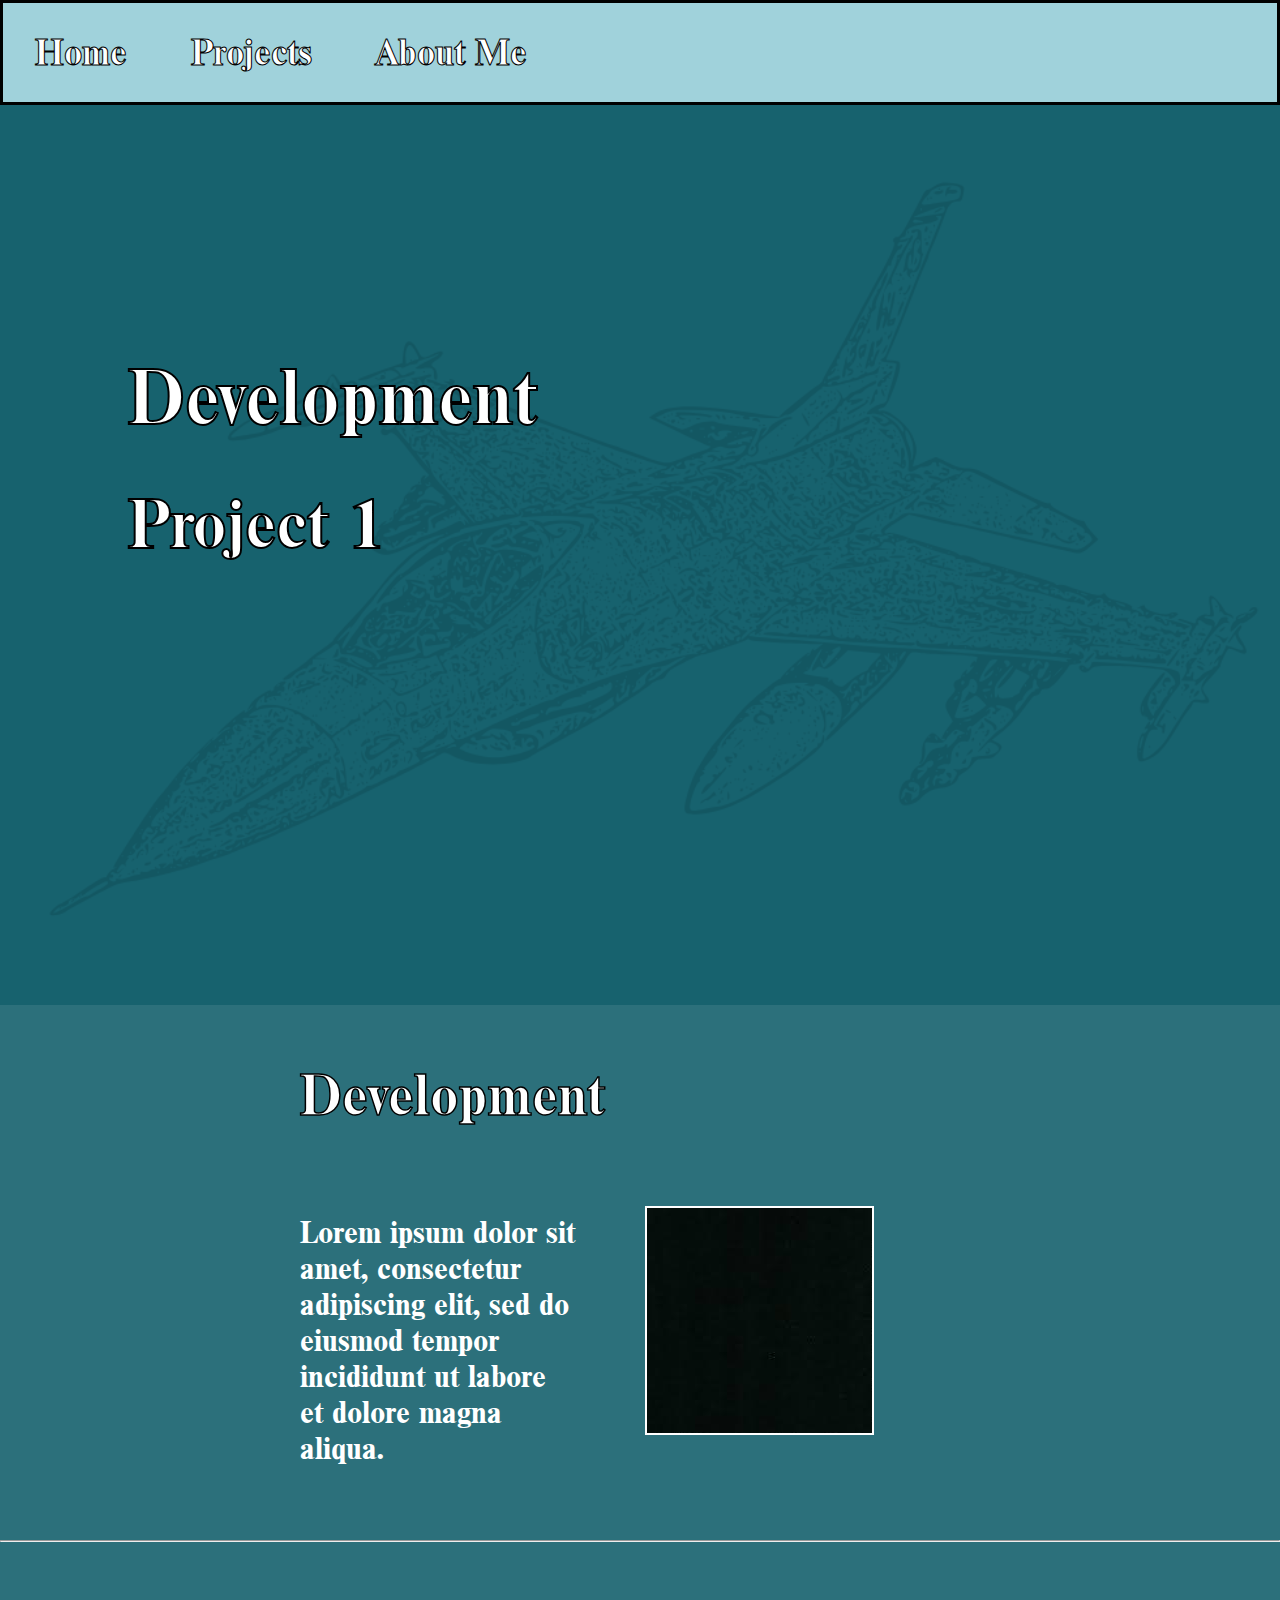
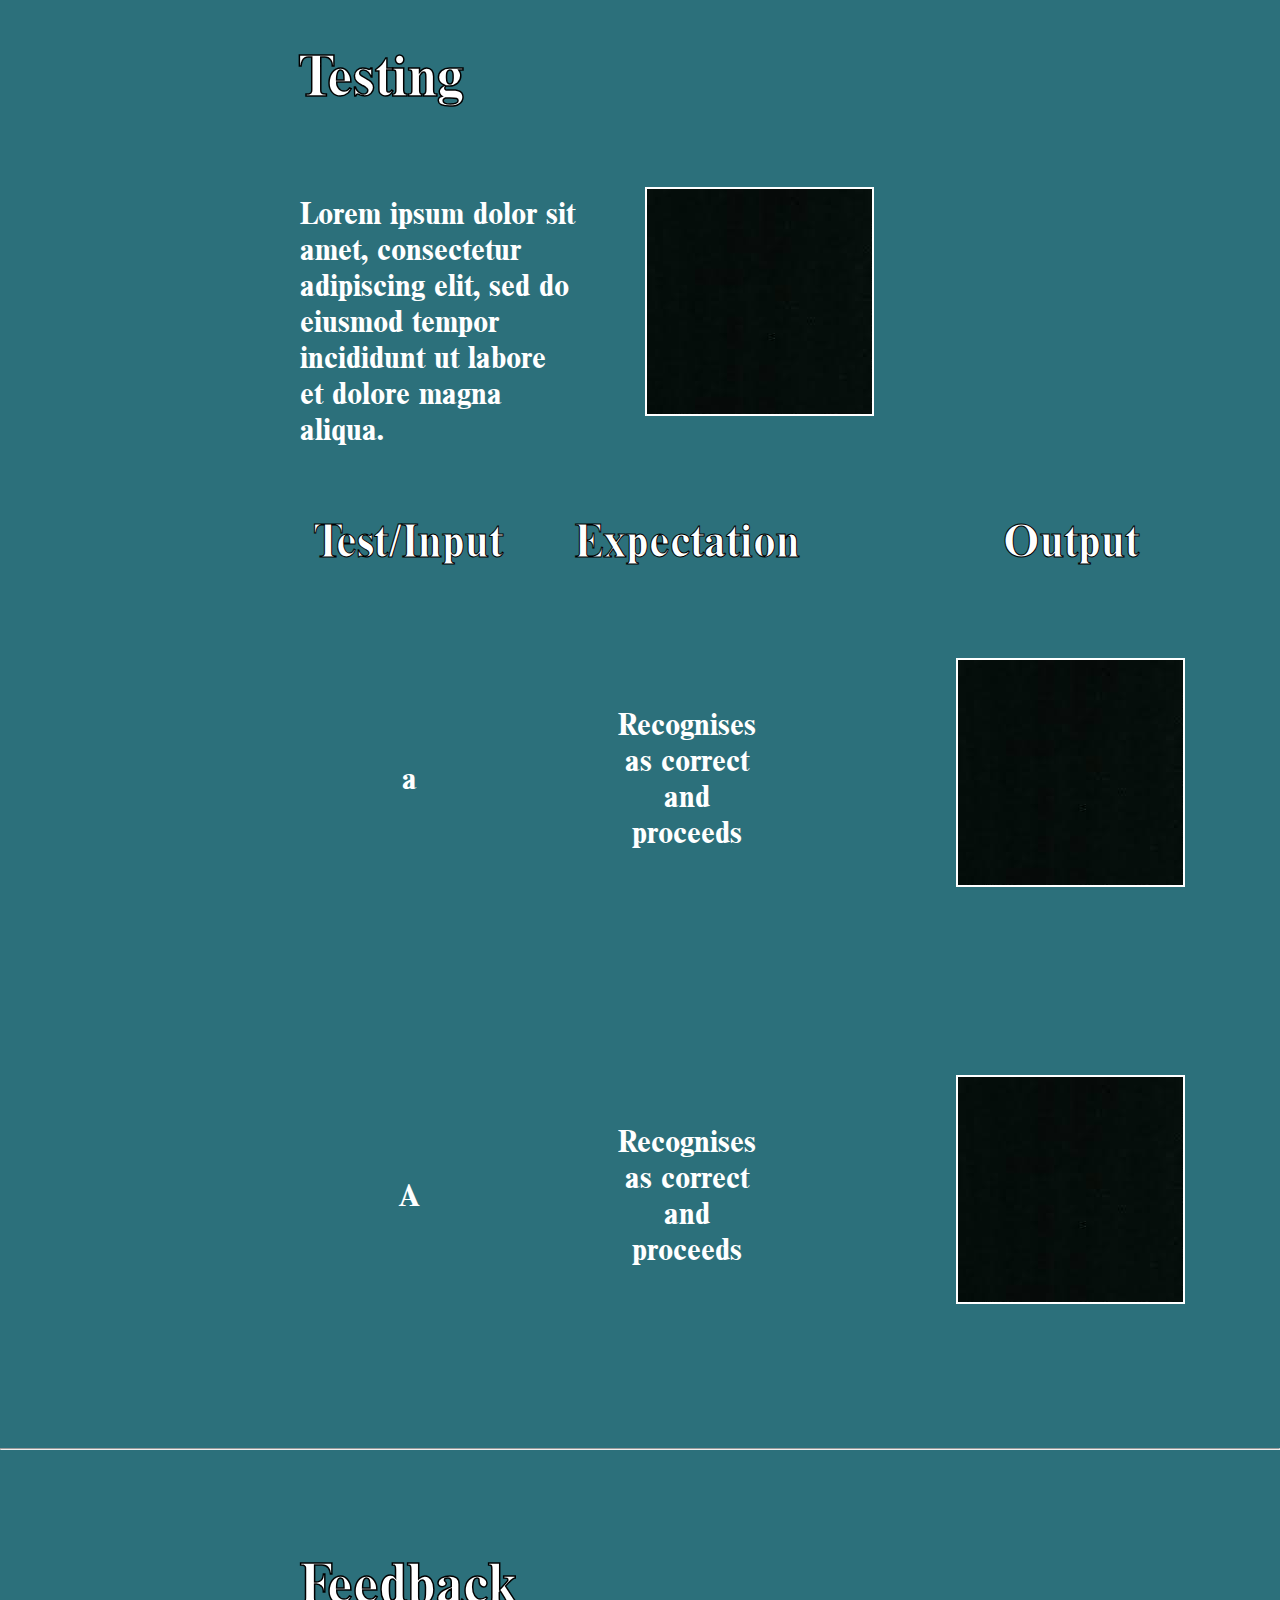
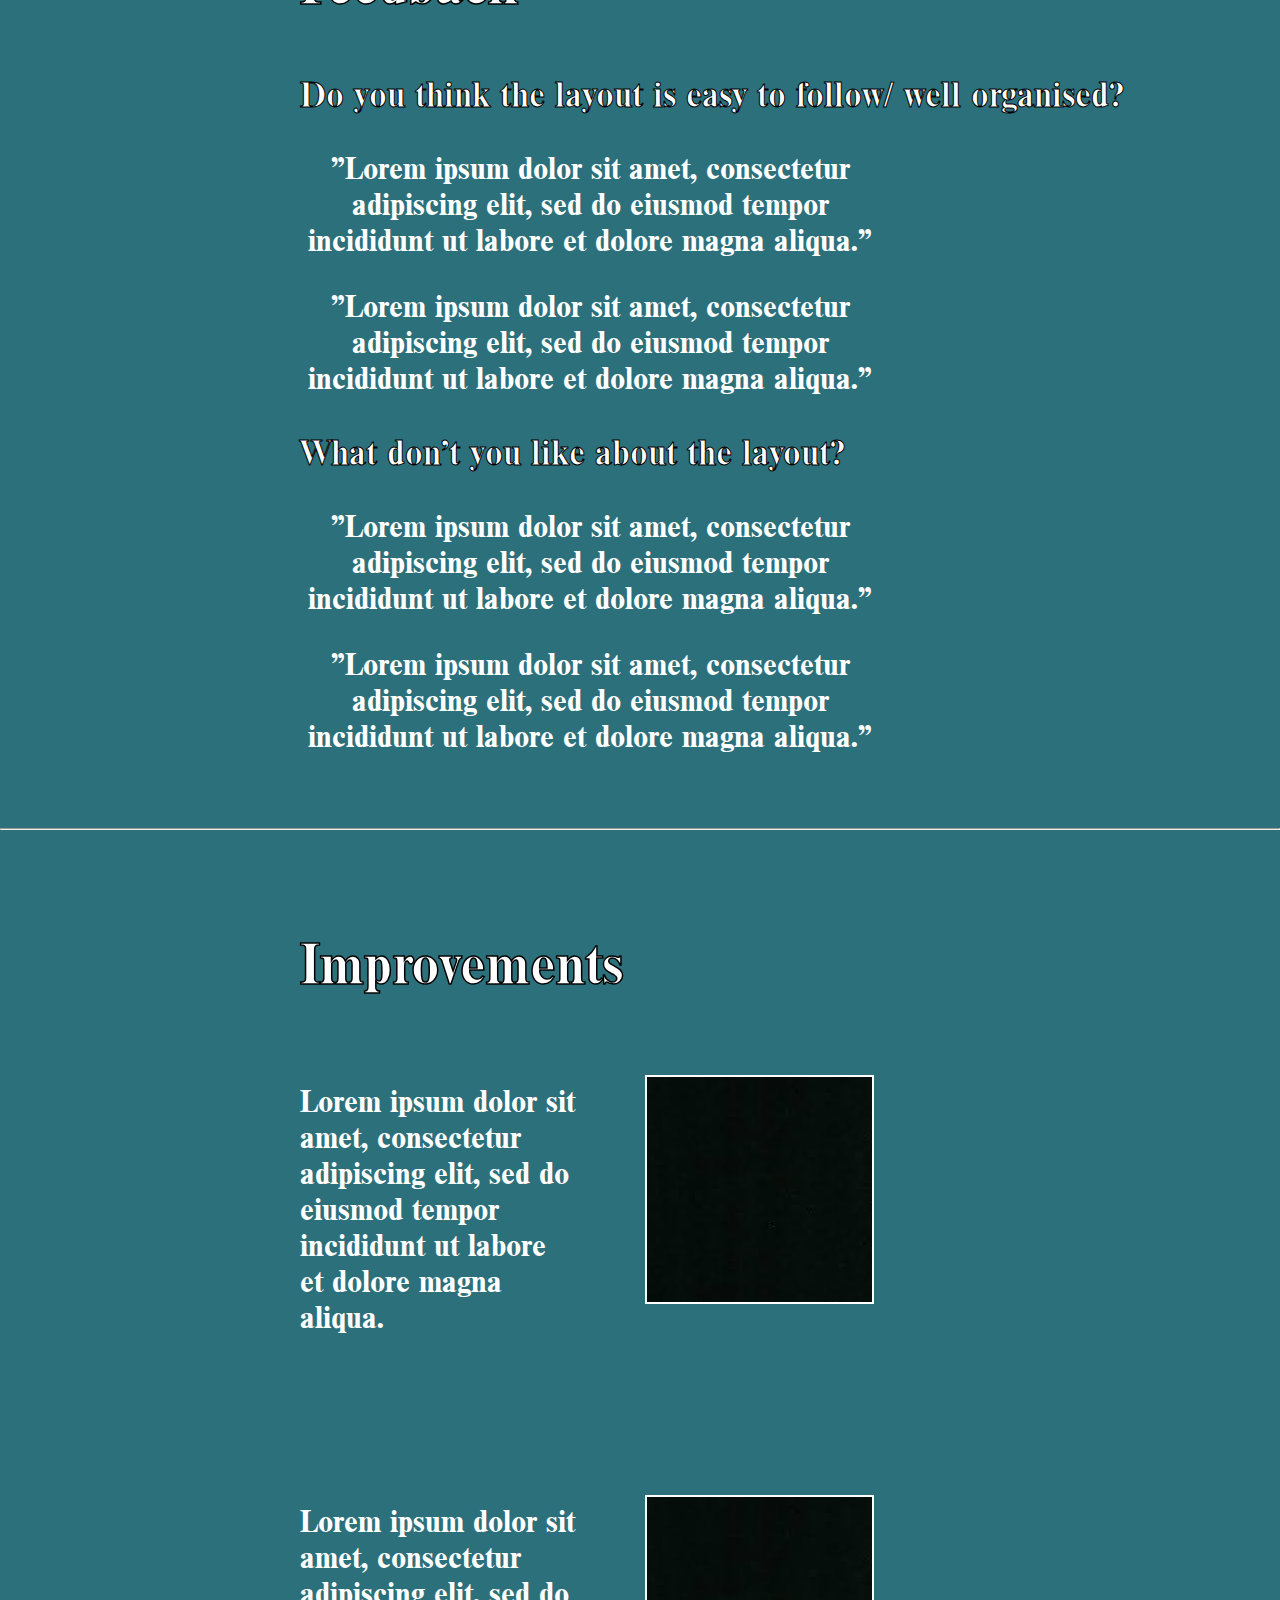
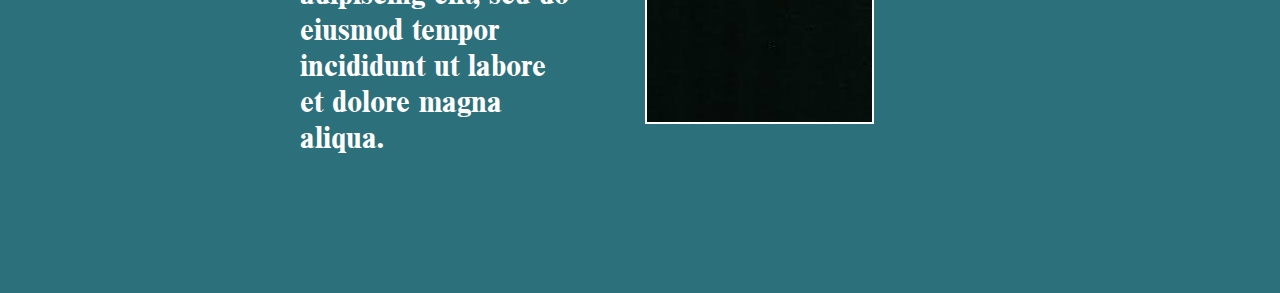
<file: project_developement_template.html>
<!DOCTYPE html>
<html lang="en">
<head>
    <meta charset="UTF-8">
    <meta name="viewport" content="width=device-width, initial-scale=1.0">
    <title>Document</title>
    <link rel="stylesheet" href="style.css"/>
</head>
<body>
    <!-- Subnav bar -->
    <div class="navbar">
        <a href="index.html">Home</a>
        <div class="subnav">
          <button class="subnavbtn">Projects <i class="fa fa-caret-down"></i></button>
          <div class="subnav-content">
            <a href="project1.html">Project 1</a>
            <a href="#project2">Project 2</a>
            <a href="#project3">Project 3</a>
          </div>
        </div>
        <a href="aboutme.html">About Me</a>
    </div>
    <!-- Tittle -->
    <div class="header">
      <div class="bgcover">
      <div class="text">
          <h5>Development</h5>
          <h5 class='smaller'>Project 1</h5>
      </div>
    </div>
    </div>
    <h3>Development</h3>
    <div class="split-box">
        <div class="left-text">
            <p>Lorem ipsum dolor sit amet, consectetur adipiscing elit, sed do eiusmod 
                tempor incididunt ut labore et dolore magna aliqua.</p>

        </div>
        <div class="right-img">
            <img src="./images/black.jpeg" class ='placeholderimg' alt="placeholder">
        </div>
    </div>
    <br> <br>
    <hr>
    <br> <br>
    <h3>Testing</h3>
    <div class="split-box">
        <div class="left-text">
            <p>
                Lorem ipsum dolor sit amet, consectetur adipiscing elit, sed do eiusmod
                tempor incididunt ut labore et dolore magna aliqua.
              </p>
        </div>
        <div class="right-img">
            <img src="./images/black.jpeg" class ='placeholderimg' alt="placeholder">
        </div>    
    </div>
    <br>
    <br>
    <table>
      <thead>
        <tr>
          <th>Test/Input</th>
          <th>Expectation</th>
          <th>Output</th>
        </tr>
      </thead>
     
      <tr>
        <td>a</td>
        <td>Recognises as correct and proceeds</td>
        <td><img class ='listimg' src="./images/black.jpeg" alt="Project 1" /></td>
      </tr>

      <tr>
        <td>A</td>
        <td>Recognises as correct and proceeds</td>
        <td><img class ='listimg' src="./images/black.jpeg" alt="Project 1" /></td>
      </tr>
    </table>
    <br> <br>
    <hr>
    <br> <br>
      <h3>Feedback</h3>
      <p class="importantp">
        Do you think the layout is easy to follow/ well organised?
      </p>
      <p class="centerfont">
        "Lorem ipsum dolor sit amet, consectetur adipiscing elit, sed do eiusmod
        tempor incididunt ut labore et dolore magna aliqua."
      </p>
      <p class="centerfont">
        "Lorem ipsum dolor sit amet, consectetur adipiscing elit, sed do eiusmod
        tempor incididunt ut labore et dolore magna aliqua."
      </p>
    

    
      <p class=importantp>
        What don't you like about the layout?
      </p>
      <p class="centerfont">
        "Lorem ipsum dolor sit amet, consectetur adipiscing elit, sed do eiusmod
        tempor incididunt ut labore et dolore magna aliqua." 
      </p>
      <p class="centerfont">
        "Lorem ipsum dolor sit amet, consectetur adipiscing elit, sed do eiusmod
        tempor incididunt ut labore et dolore magna aliqua."
      </p>
      <br> <br>
      <hr>
      <br> <br>
      <h3>Improvements</h3>
      <div class="split-box">
        <div class="left-text">
          <p>
            Lorem ipsum dolor sit amet, consectetur adipiscing elit, sed do eiusmod
            tempor incididunt ut labore et dolore magna aliqua.
          </p>
        </div>
        <div class="right-img">
            <img src="./images/black.jpeg" class="placeholderimg" alt="Project 1" />
        </div>
       </div>
       <br> <br>
       <br> <br>
       <br> <br>
       <div class="split-box">
        <div class="left-text">
          <p>
            Lorem ipsum dolor sit amet, consectetur adipiscing elit, sed do eiusmod
            tempor incididunt ut labore et dolore magna aliqua.
          </p>
        </div>
        <div class="right-img">
            <img src="./images/black.jpeg" class="placeholderimg" alt="Project 1" />
        </div>
       </div>
       <br> <br>
       <br> <br>
       <br> <br>
</body>
</html>
</file>
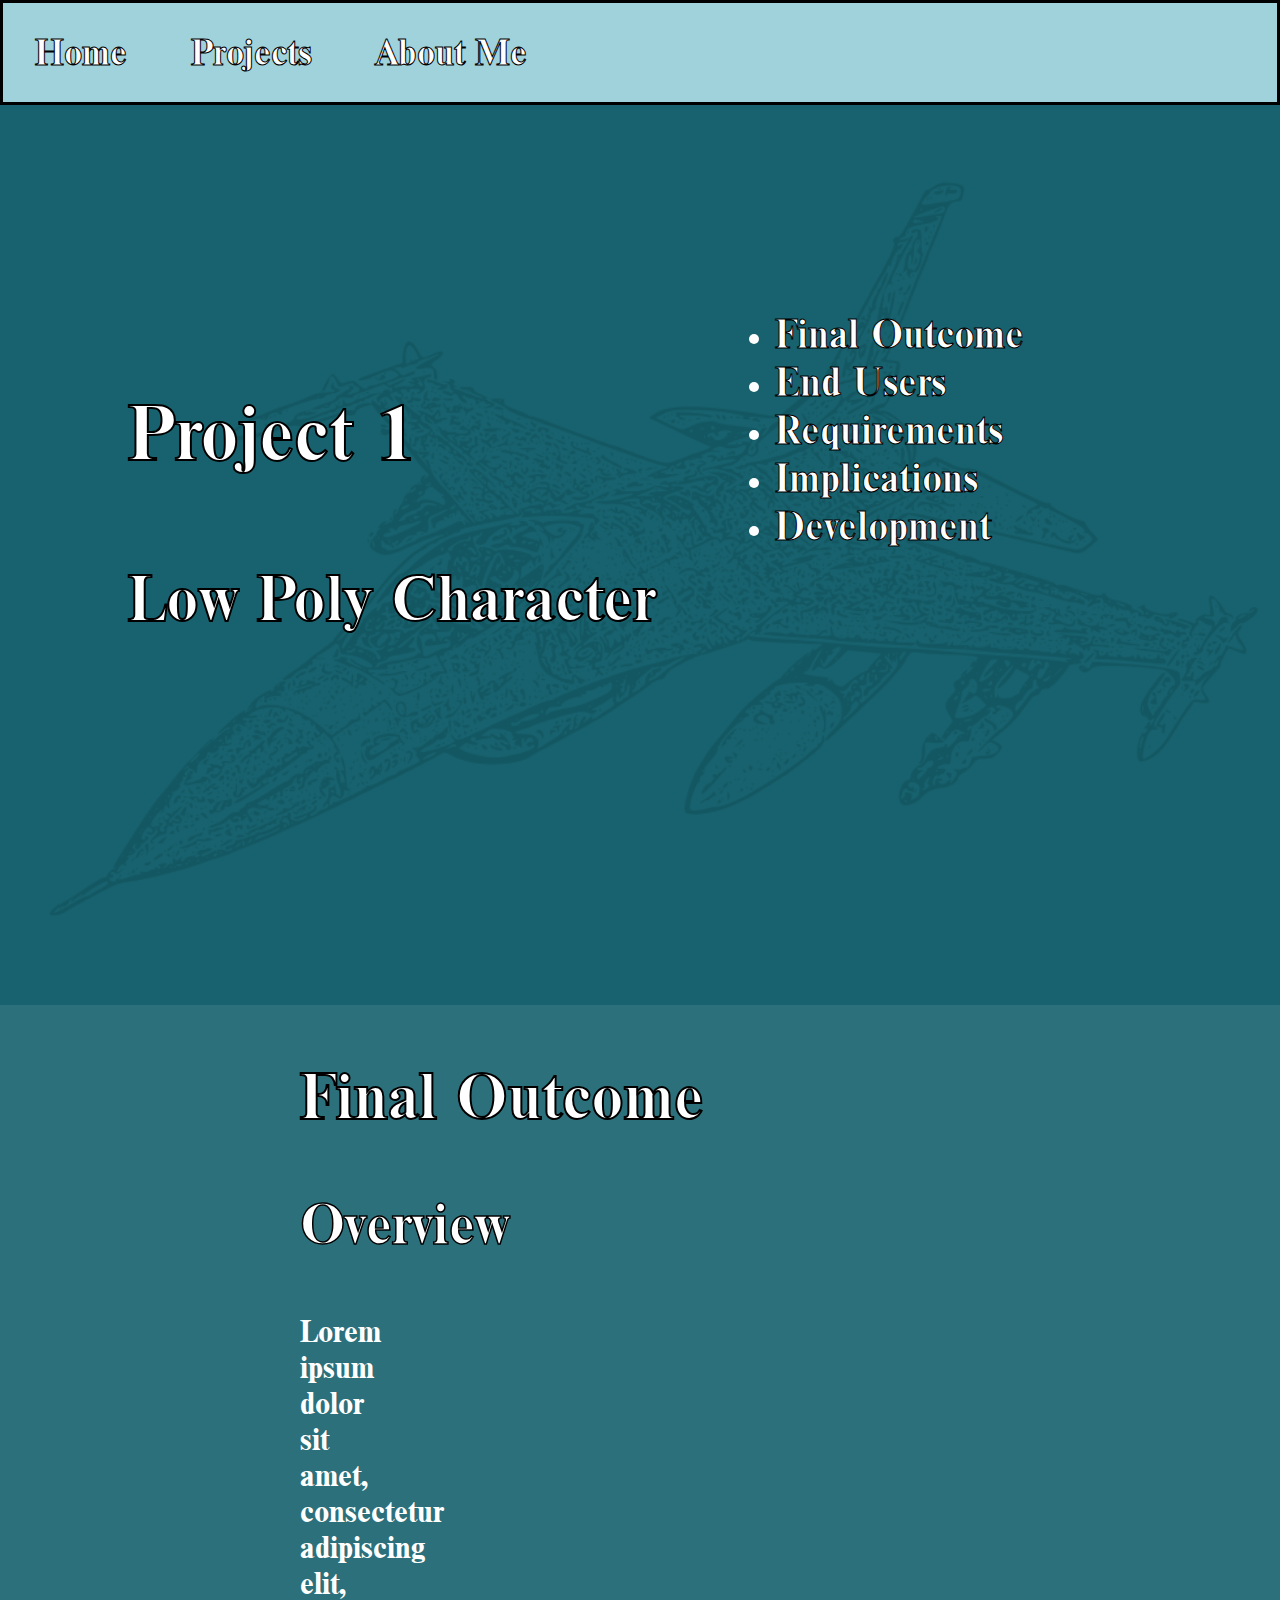
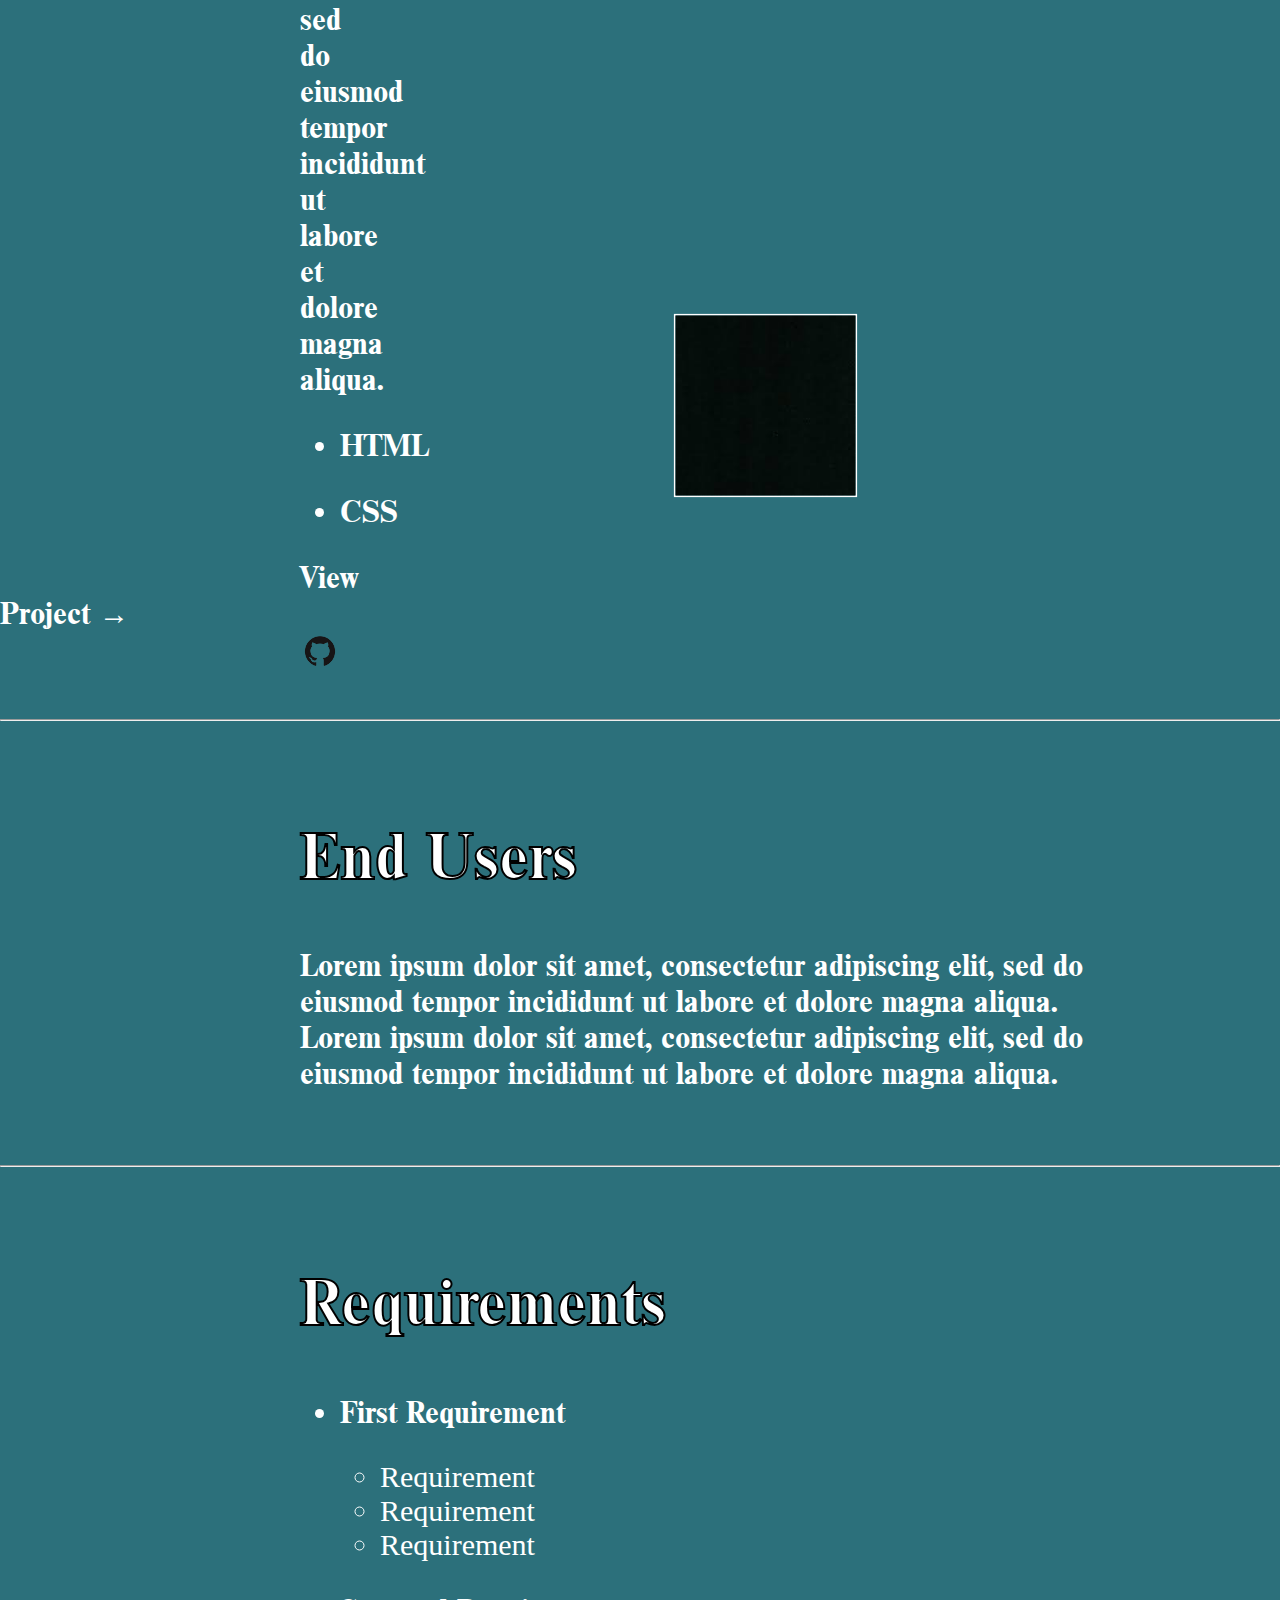
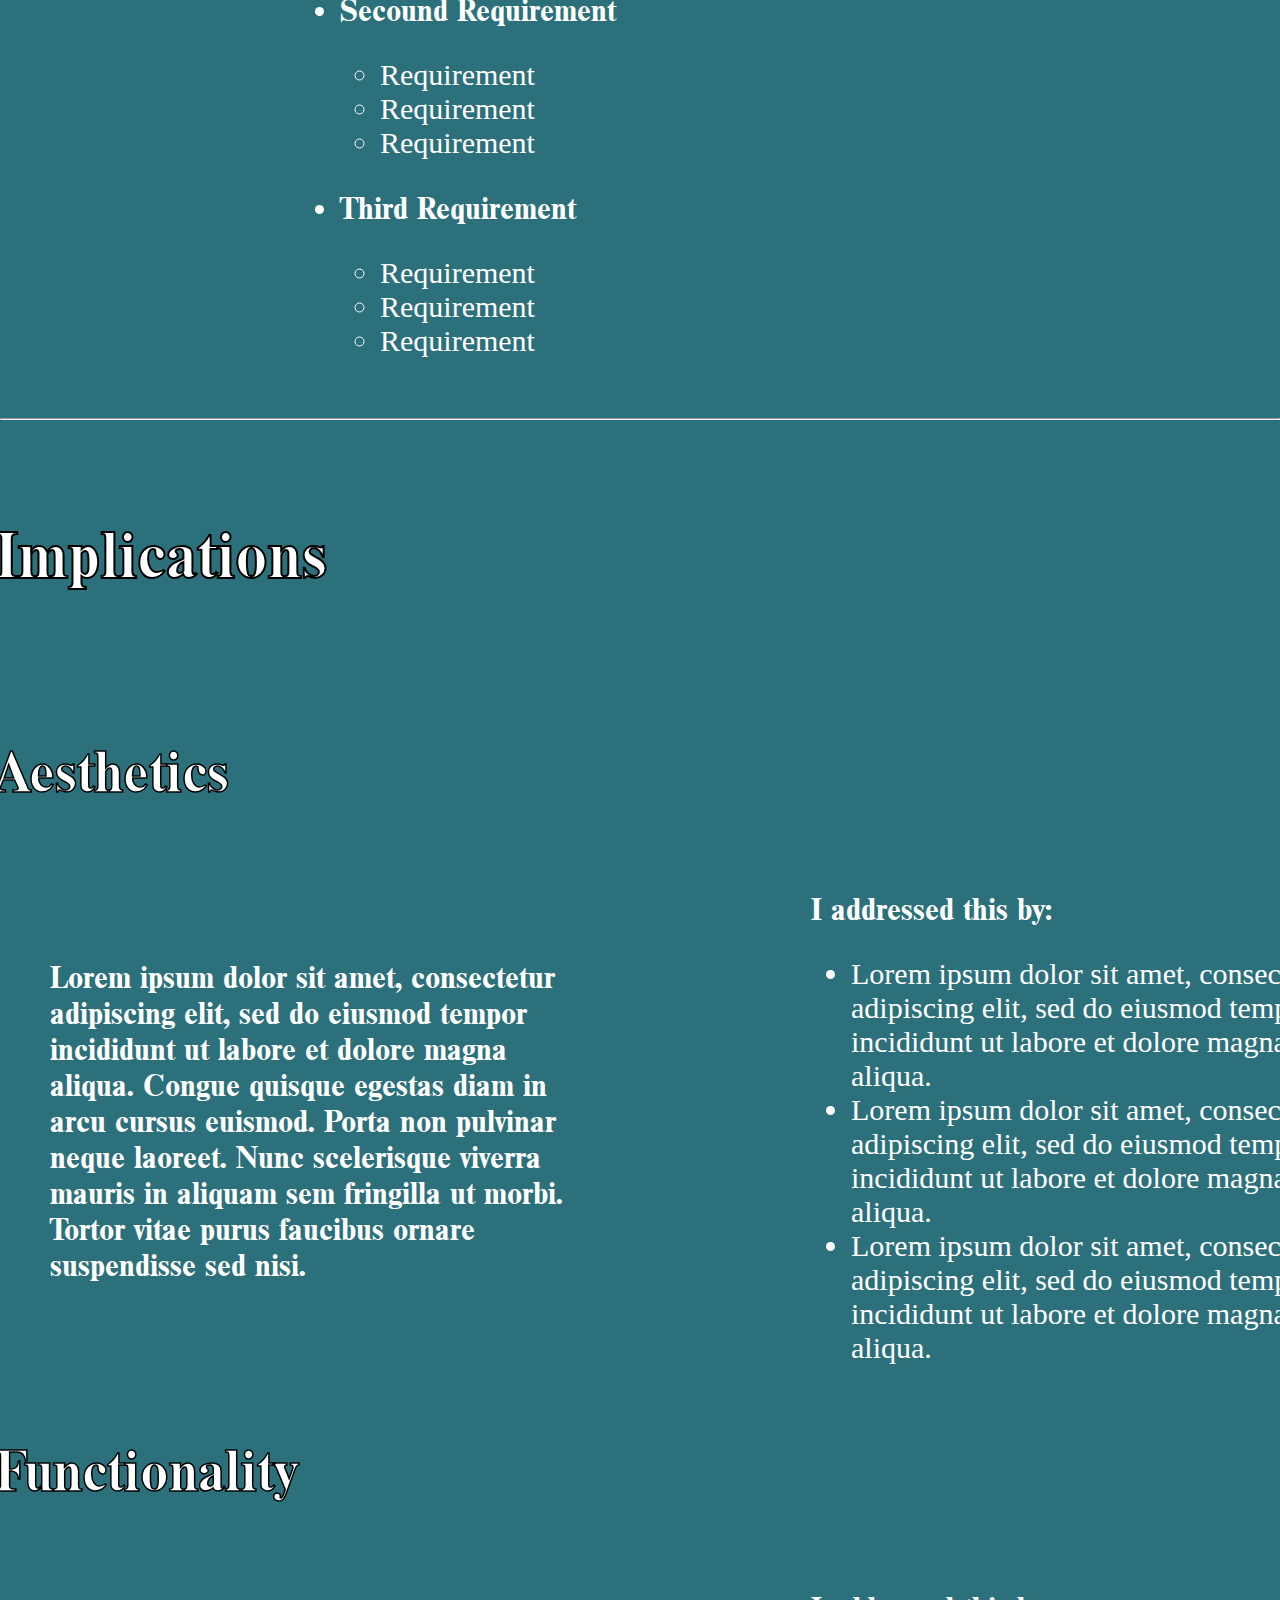
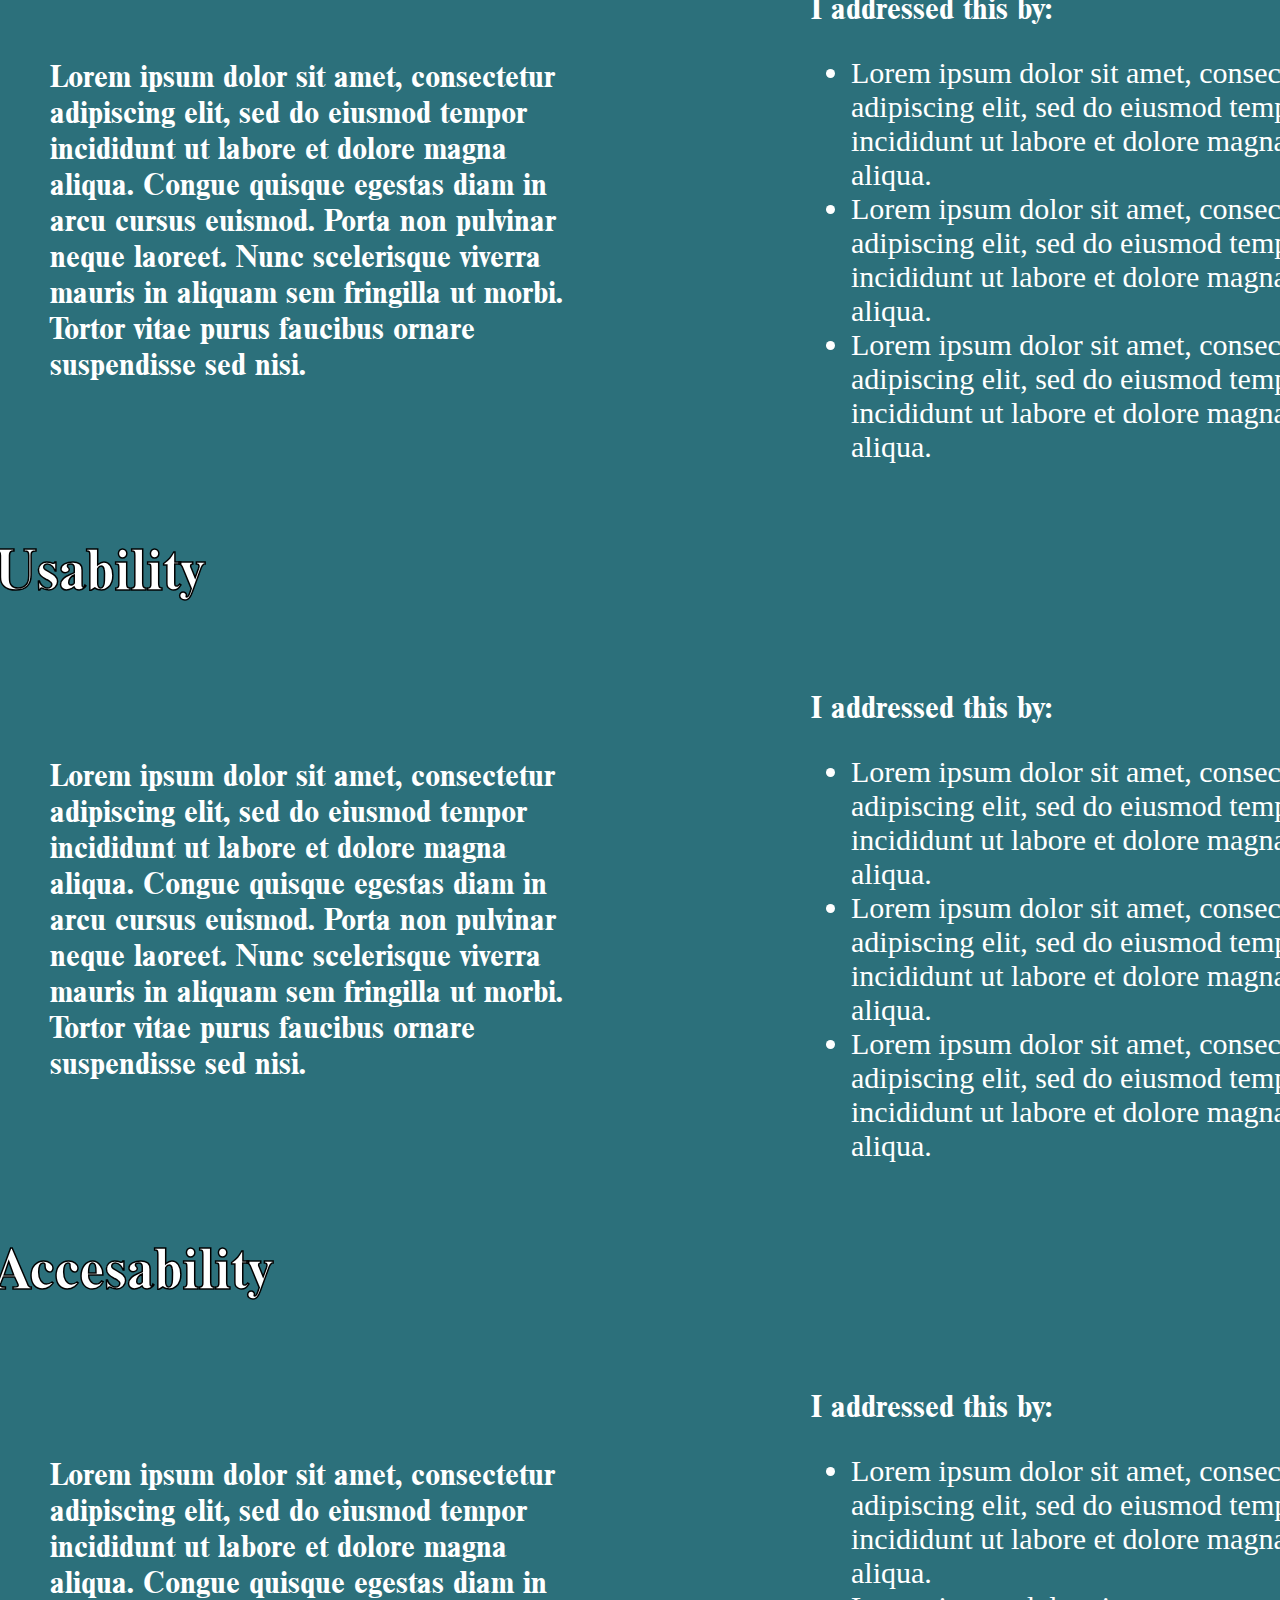
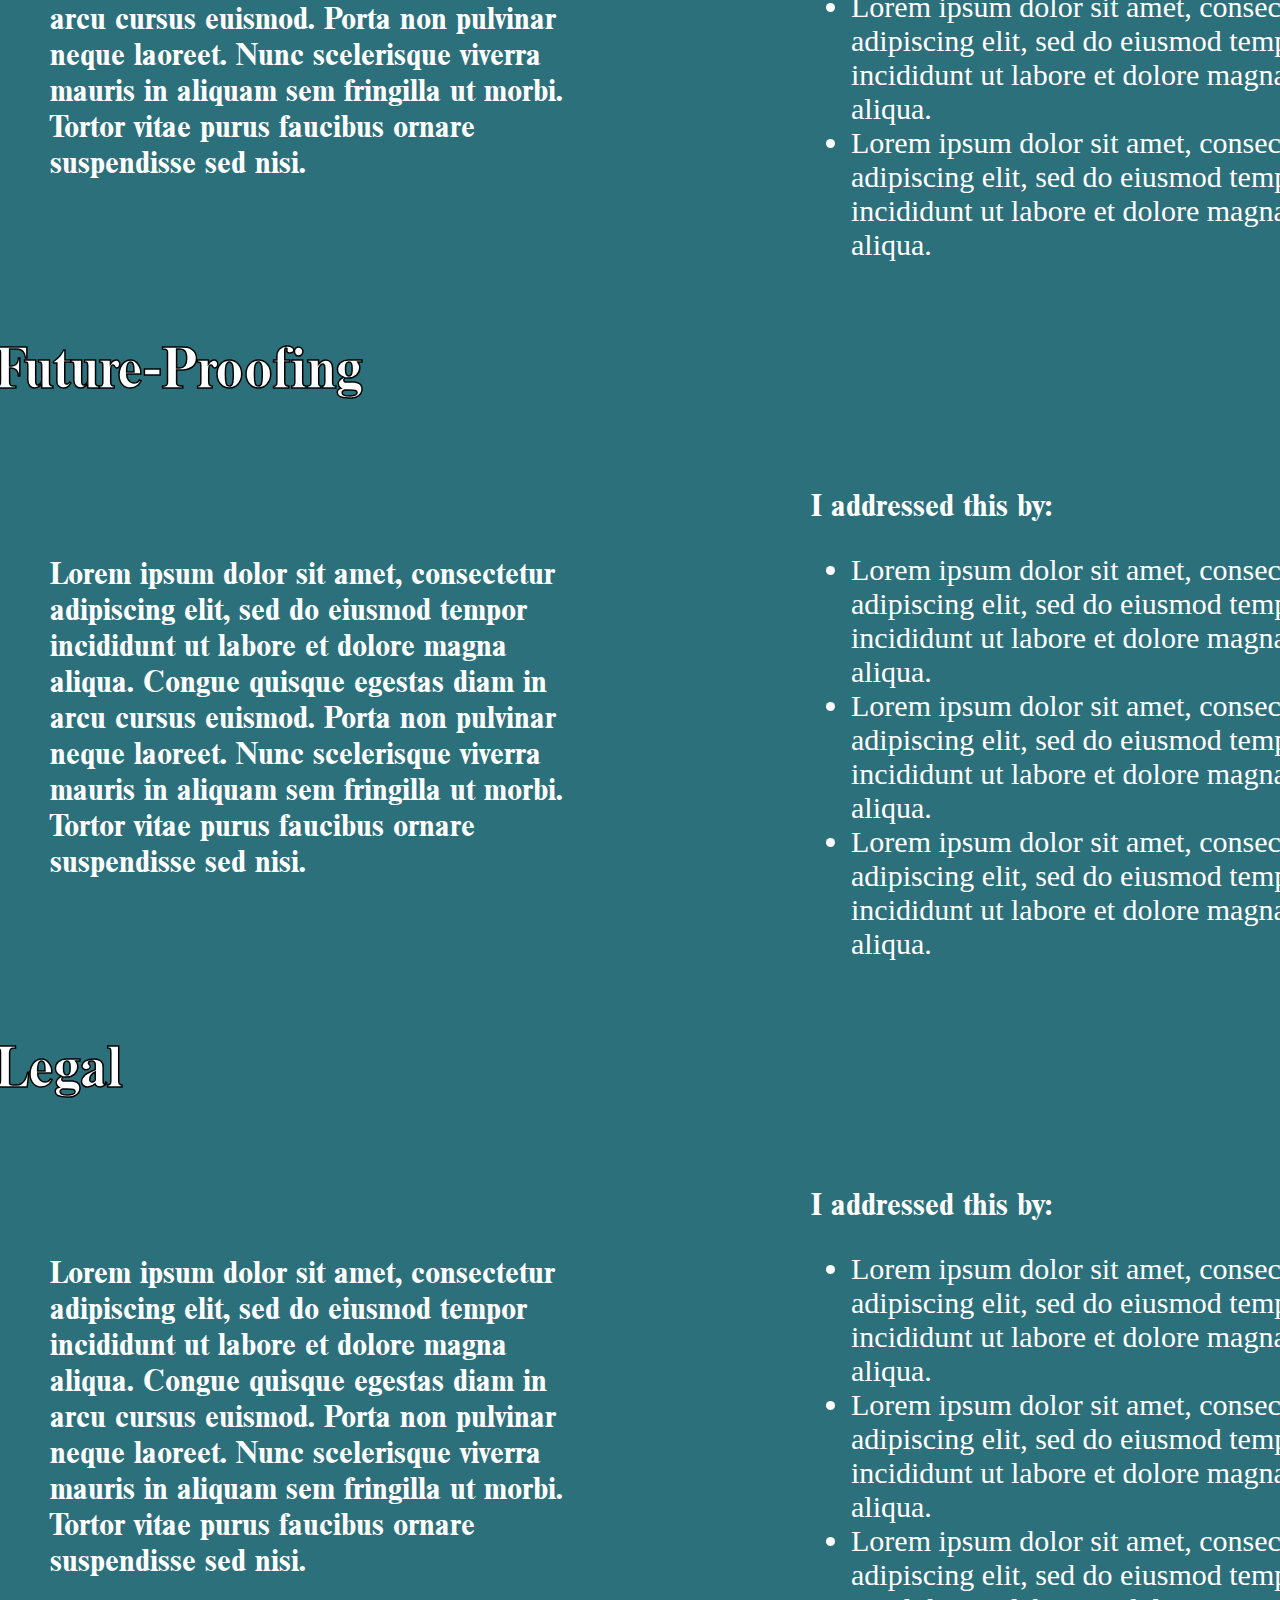
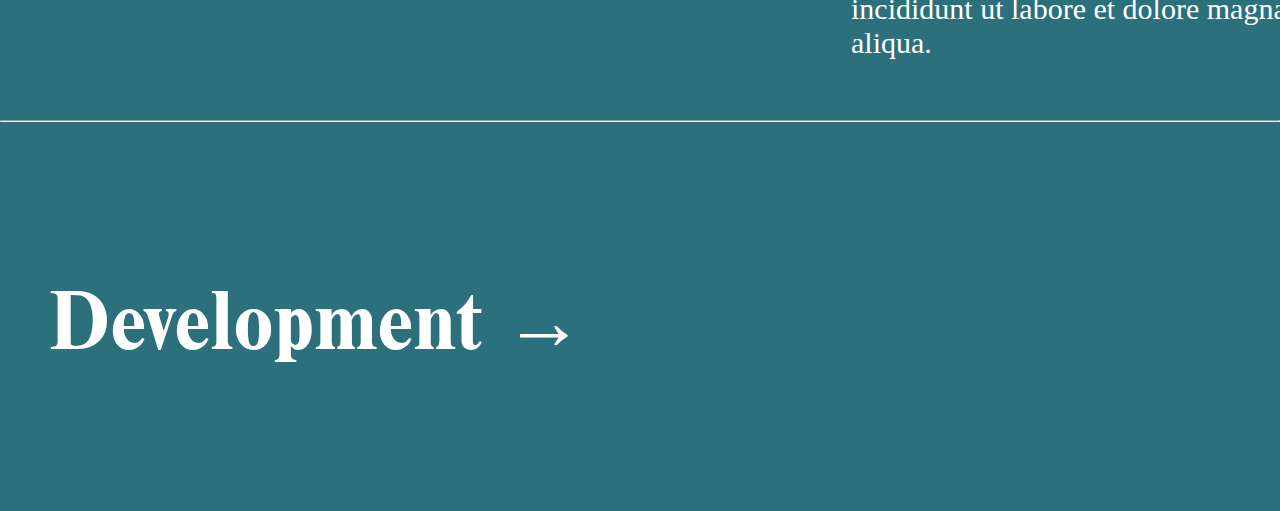
<file: project_template.html>
<!DOCTYPE html>
<html lang="en">
<head>
    <meta charset="UTF-8">
    <meta name="viewport" content="width=device-width, initial-scale=1.0">
    <title>Document</title>
    <link rel="stylesheet" href="style.css"/>
</head>
<body>
    <!-- Subnav bar -->
    <div class="navbar">
        <a href="index.html">Home</a>
        <div class="subnav">
          <button class="subnavbtn">Projects <i class="fa fa-caret-down"></i></button>
          <div class="subnav-content">
            <a href="project1.html">Project 1</a>
            <a href="#project2">Project 2</a>
            <a href="#project3">Project 3</a>
          </div>
        </div>
        <a href="aboutme.html">About Me</a>
    </div>
    <!-- Tittle -->
    <div class="header">
        <div class="bgcover">
          <div class="split-box">
  
          <div class="text">
            <br>
            <br>
            <h5>Project 1</h5>
            <h2 class="nomarge">Low Poly Character</h2>
          </div>
  
        <!-- List of Contents-->
  
          <div class="contents">
            <ul>
              <li><a href="#final" class="link__text_list">Final Outcome</a></li>
              <li><a href="#end-users" class="link__text_list">End Users</a></li>
              <li><a href="#requirements" class="link__text_list">Requirements</a></li>
              <li><a href="#implications" class="link__text_list">Implications</a></li>
              <li><a href="#development" class="link__text_list">Development</a></li>
            </ul>
          </div>
  
        </div>
        </div>
    </div>
    <!-- Final Outcome -->
    <section id="final">
      <div class="row"></div>
        <h2>Final Outcome</h2>
        <div class="text-final-outcome">
          <h3>Overview</h3>
          <p>
            Lorem ipsum dolor sit amet, consectetur adipiscing elit, sed do eiusmod
            tempor incididunt ut labore et dolore magna aliqua.
          </p>
          <ul>
            <li><p class ='nomarge'>HTML</p></li>
            <li><p class ='nomarge'>CSS</p></li>
          </ul>

          <div class="final__links">
            <a href="#link" target="_blank" class="link__text">
              View Project <span>&rarr;</span>
            </a>
            <a href="https://github.com/Watsonfi1/Year-11-Portfolio" title="View Source Code" target="_blank">
              <img src="./images/github-logo.png" class="link__repo" alt="GitHub">
            </a>
          </div>

        </div>
        <div>
          <img src="./images/black.jpeg" alt="Project 1" class ='project_img'/>
        </div>

      </div>
      </div>  
    </section>
    <br> <br>
    <hr>
    <br> <br>
    <section id="end-users">
      <div class="row"></div>
        <h2>End Users</h2>
        <div class="left-text">
          <p>
            Lorem ipsum dolor sit amet, consectetur adipiscing elit, sed do eiusmod
            tempor incididunt ut labore et dolore magna aliqua. Lorem ipsum dolor sit amet, consectetur adipiscing elit, sed do eiusmod
            tempor incididunt ut labore et dolore magna aliqua.
          </p>
        </div>
      </div>
      </div>  
    </section>
    <br> <br>
    <hr>
    <br> <br>
    <section id="requirements">
      <div class="row"></div>
        <h2>Requirements</h2>
        <div class="left-text">
          <ul>
            <li><p class="nomarge">First Requirement</p></li>
              <ul>
                <li> Requirement</li>
                <li> Requirement</li>
                <li> Requirement</li>
              </ul>
            <li><p class="nomarge">Secound Requirement</p></li>
            <ul>
              <li> Requirement</li>
              <li> Requirement</li>
              <li> Requirement</li>
            </ul>
            <li><p class="nomarge">Third Requirement</p></li>
            <ul>
              <li> Requirement</li>
              <li> Requirement</li>
              <li> Requirement</li>
            </ul>
          </ul>
        </div>
      </div>
      </div>  
    </section>
    <br> <br>
    <hr>
    <br> <br>
    <section id="implications">
      <div class="row">
        <h2 class="margefix">Implications</h2>
        <br> <br>
        <h3 class="margefix">Aesthetics</h3>
          <div class="split-box">

            <div class="left-text">
              <p class="nomarge">
                Lorem ipsum dolor sit amet, consectetur adipiscing elit, sed do eiusmod
                tempor incididunt ut labore et dolore magna aliqua. Congue quisque egestas
                diam in arcu cursus euismod.
                Porta non pulvinar neque laoreet. Nunc scelerisque viverra mauris
                in aliquam sem fringilla ut morbi. Tortor vitae purus faucibus ornare
                suspendisse sed nisi. 
              </p>
            </div>

            <div class="right-text">
              <p>I addressed this by:</p>
              <ul>
                <li>Lorem ipsum dolor sit amet, consectetur adipiscing elit, sed do eiusmod
                  tempor incididunt ut labore et dolore magna aliqua.</li>
                <li>Lorem ipsum dolor sit amet, consectetur adipiscing elit, sed do eiusmod
                  tempor incididunt ut labore et dolore magna aliqua.</li>
                <li>Lorem ipsum dolor sit amet, consectetur adipiscing elit, sed do eiusmod
                  tempor incididunt ut labore et dolore magna aliqua.</li>
              </ul>
            </div>
          </div>
            <h3 class="margefix">Functionality</h3>
          <div class="split-box">

            <div class="left-text">
              <p class="nomarge">
                Lorem ipsum dolor sit amet, consectetur adipiscing elit, sed do eiusmod
                tempor incididunt ut labore et dolore magna aliqua. Congue quisque egestas
                diam in arcu cursus euismod.
                Porta non pulvinar neque laoreet. Nunc scelerisque viverra mauris
                in aliquam sem fringilla ut morbi. Tortor vitae purus faucibus ornare
                suspendisse sed nisi. 
              </p>
            </div>

            <div class="right-text">
              <p>I addressed this by:</p>
              <ul>
                <li>Lorem ipsum dolor sit amet, consectetur adipiscing elit, sed do eiusmod
                  tempor incididunt ut labore et dolore magna aliqua.</li>
                <li>Lorem ipsum dolor sit amet, consectetur adipiscing elit, sed do eiusmod
                  tempor incididunt ut labore et dolore magna aliqua.</li>
                <li>Lorem ipsum dolor sit amet, consectetur adipiscing elit, sed do eiusmod
                  tempor incididunt ut labore et dolore magna aliqua.</li>
              </ul>
            </div>
          </div>
            <h3 class="margefix">Usability</h3>
          <div class="split-box">

            <div class="left-text">
              <p class="nomarge">
                Lorem ipsum dolor sit amet, consectetur adipiscing elit, sed do eiusmod
                tempor incididunt ut labore et dolore magna aliqua. Congue quisque egestas
                diam in arcu cursus euismod.
                Porta non pulvinar neque laoreet. Nunc scelerisque viverra mauris
                in aliquam sem fringilla ut morbi. Tortor vitae purus faucibus ornare
                suspendisse sed nisi. 
              </p>
            </div>

            <div class="right-text">
              <p>I addressed this by:</p>
              <ul>
                <li>Lorem ipsum dolor sit amet, consectetur adipiscing elit, sed do eiusmod
                  tempor incididunt ut labore et dolore magna aliqua.</li>
                <li>Lorem ipsum dolor sit amet, consectetur adipiscing elit, sed do eiusmod
                  tempor incididunt ut labore et dolore magna aliqua.</li>
                <li>Lorem ipsum dolor sit amet, consectetur adipiscing elit, sed do eiusmod
                  tempor incididunt ut labore et dolore magna aliqua.</li>
              </ul>
            </div>
          </div>
            <h3 class="margefix">Accesability</h3>
          <div class="split-box">

            <div class="left-text">
              <p class="nomarge">
                Lorem ipsum dolor sit amet, consectetur adipiscing elit, sed do eiusmod
                tempor incididunt ut labore et dolore magna aliqua. Congue quisque egestas
                diam in arcu cursus euismod.
                Porta non pulvinar neque laoreet. Nunc scelerisque viverra mauris
                in aliquam sem fringilla ut morbi. Tortor vitae purus faucibus ornare
                suspendisse sed nisi. 
              </p>
            </div>

            <div class="right-text">
              <p>I addressed this by:</p>
              <ul>
                <li>Lorem ipsum dolor sit amet, consectetur adipiscing elit, sed do eiusmod
                  tempor incididunt ut labore et dolore magna aliqua.</li>
                <li>Lorem ipsum dolor sit amet, consectetur adipiscing elit, sed do eiusmod
                  tempor incididunt ut labore et dolore magna aliqua.</li>
                <li>Lorem ipsum dolor sit amet, consectetur adipiscing elit, sed do eiusmod
                  tempor incididunt ut labore et dolore magna aliqua.</li>
              </ul>
            </div>
          </div>
            <h3 class="margefix">Future-Proofing</h3>
          <div class="split-box">

            <div class="left-text">
              <p class="nomarge">
                Lorem ipsum dolor sit amet, consectetur adipiscing elit, sed do eiusmod
                tempor incididunt ut labore et dolore magna aliqua. Congue quisque egestas
                diam in arcu cursus euismod.
                Porta non pulvinar neque laoreet. Nunc scelerisque viverra mauris
                in aliquam sem fringilla ut morbi. Tortor vitae purus faucibus ornare
                suspendisse sed nisi. 
              </p>
            </div>

            <div class="right-text">
              <p>I addressed this by:</p>
              <ul>
                <li>Lorem ipsum dolor sit amet, consectetur adipiscing elit, sed do eiusmod
                  tempor incididunt ut labore et dolore magna aliqua.</li>
                <li>Lorem ipsum dolor sit amet, consectetur adipiscing elit, sed do eiusmod
                  tempor incididunt ut labore et dolore magna aliqua.</li>
                <li>Lorem ipsum dolor sit amet, consectetur adipiscing elit, sed do eiusmod
                  tempor incididunt ut labore et dolore magna aliqua.</li>
              </ul>
            </div>
          </div>
            <h3 class="margefix">Legal</h3>
          <div class="split-box">

            <div class="left-text">
              <p class="nomarge">
                Lorem ipsum dolor sit amet, consectetur adipiscing elit, sed do eiusmod
                tempor incididunt ut labore et dolore magna aliqua. Congue quisque egestas
                diam in arcu cursus euismod.
                Porta non pulvinar neque laoreet. Nunc scelerisque viverra mauris
                in aliquam sem fringilla ut morbi. Tortor vitae purus faucibus ornare
                suspendisse sed nisi. 
              </p>
            </div>

            <div class="right-text">
              <p>I addressed this by:</p>
              <ul>
                <li>Lorem ipsum dolor sit amet, consectetur adipiscing elit, sed do eiusmod
                  tempor incididunt ut labore et dolore magna aliqua.</li>
                <li>Lorem ipsum dolor sit amet, consectetur adipiscing elit, sed do eiusmod
                  tempor incididunt ut labore et dolore magna aliqua.</li>
                <li>Lorem ipsum dolor sit amet, consectetur adipiscing elit, sed do eiusmod
                  tempor incididunt ut labore et dolore magna aliqua.</li>
              </ul>
            </div>
          </div>
        </div>

      </div>
    </section>
    <br> <br>
    <hr>
    <br> <br>
    <section id="development">
      <div class="row">
        <h4 class= "link_text_dev">
        <a class="color" href="project1-development.html">Development <span>&rarr;</span></a></h4>
      </div>
    </section>
    <br> <br>
</body>
</html>
</file>
<file: style.css>
@font-face {
    font-family: lindenhill;
    src: url('./fonts/LindenHill-Regular.ttf');
}
@font-face {
    font-family: thamesserial;
    src: url('./fonts/Thames-Serial-Bold.ttf');
}
body { 
    background-color:rgba(21, 97, 109, 0.9);
    margin: 0;
    overflow-x: hidden;
}
.subtitle{
    color: white;
    font-weight: 700;
    -webkit-text-stroke:2px black;
    font-family: 'thamesserial';
    font-size: 62px;
}
h5 {
    font-size: 76px;
    font-weight: 900;
    -webkit-text-stroke:2px black;
    color: white;
    font-family: 'thamesserial';
    line-height: 0px;
}
h6 {
    font-size: 40px;
    color: white;
    -webkit-text-stroke:1px black;

}
h1,h2,h3,p,h6{
    margin-left: 300px;
}
h1,h2 {
    color: white;
    font-weight: 700;
    -webkit-text-stroke:2px black;
    font-family: 'thamesserial';
}
h1{
    font-size:76px;
}
h2{
    font-size:64px;
}
h3{
    font-size: 56px;
    font-weight: 700;
    -webkit-text-stroke:1.5px black;
    font-family: 'thamesserial';
    color: white;
}
h4{
    color:white;
}
p{
    font-size: 30px;
    font-weight: 700;
    font-family: 'thamesserial';
    color: white;
}
li {
    font-size: 30px;
    margin-left: 300px;
    color: white;
    text-decoration: none;
}
thead{
    color: white;
    font-family:"thamesserial";
    font-size: 45px;
    -webkit-text-stroke:1px black;
    margin-left:200px;
}
td{
    color: white;
    font-family:"thamesserial";
    font-size: 30px;
    text-align: center;
    padding: 100px;
}
table {
    margin-left: 300px;
    border-collapse: collapse;
}
.text {
    position:absolute;
    top: 30%;
    left: 10%;
}
.titletext{
    position:absolute;
    top: 30%;
    left: 35%;
}
.bigtitle{
    font-size: 110px;
}
.titletextsmaller{
    position:relative;
    font-size: 90px;
    left: 2%;
}
.bgcover {
    background-color:rgba(21, 97, 109, 0.9);
    overflow: show;
    height: 100%;
}
.header {
    background: url('./images/F-16.png');
    height: 100vh;
    background-size:cover;
    background-position: center;
    background-attachment: local; 
}
.projectheader {
    background: url('./images/F-16.png');
    height: 100vh;
    background-size:cover;
    background-position: center;
    background-attachment:local; 
}
.projecttext {
    position: absolute;
    top: 30%;
    left: 10%;
}
.projectbgcover {
    background-color:rgba(21, 97, 109, 0.9);
    overflow: show;
    height: 100%;
}
html {
    scroll-behavior: smooth;
}
.navbar {
    overflow: hidden;
    background-color: rgb(160, 210, 219);
    border-style: solid;
}
.navbar a {
    float: left;
    font-size: 36px;
    color: white;
    text-align: center;
    padding: 28px 32px;
    text-decoration: none;
    font-weight: 700;
    -webkit-text-stroke:1px black;
    font-family: 'thamesserial';
}
.subnav {
    float: left;
    overflow: hidden;
}
.subnav .subnavbtn {
    font-size: 36px;
    border: none;
    outline: none;
    color: white;
    padding: 28px 32px;
    background-color: inherit;
    font-weight: 600;
    -webkit-text-stroke:1px black;
    font-family: 'thamesserial';
    margin: 0;
}
.navbar a:hover, .subnav:hover .subnavbtn {
    transform: scale(1.3);
}
.subnav-content {
    display: none;
    position: absolute;
    left: 0;
    background-color:rgb(160, 210, 219);
    width: 100%;
    z-index: 1;
    border-style: solid;
}
.subnav-content a {
    float: left;
    color: white;
    text-decoration: none;
    font-weight: 700;
    -webkit-text-stroke:1px black;
    font-family: 'thamesserial';
}
.subnav:hover .subnav-content {
    display: block;
}
.contents {
    color:black;
    font-size: 40px;
    position: absolute;
    font-family: 'thamesserial';
    top: 30%;
    right: 20%;
    list-style: none;
}
.left-text {
    flex: 0 0 45%;
    margin-right: 150px;
}
.text-final-outcome {
    flex: 0 0 45%;
    margin-right: 1000px;
}
.right-text {
    flex: 0 0 70%;
    margin-left: -220px;
}
.right-img{
    flex: 0 0 60%;
    margin-left: -220px;
}
.split-box {
    display: flex;
    align-items: center;
}
.row {
    max-width: 1180px;
    margin: 0 auto;
}
.smaller {
    font-size: 68px;
}
.link__text {
    font-size: 30px;
    font-weight: 700;
    font-family: 'thamesserial';
    color: white;
    margin-left: 300px;
    -webkit-text-stroke:0px black;
    transition: all .3s;
}
.link__text:hover {
    transform: scale(1.3);
}
.link_text_dev {
    font-size: 80px;
    font-weight: 700;
    font-family: 'thamesserial';
    color: white;
    -webkit-text-stroke:0px black;
    transition: all .3s;
}
.link_text_dev:hover {
    transform: scale(1.2);
}
.nomarge {
    margin-left: 0px;
}
.project_img {
    float: right;
    margin-right: 400px;
    margin-top: -30%;
    border: 2px solid white;
    scale: 0.8;
}
.placeholderimg {
    float: right;
    margin-right: 400px;
    margin-top: -5%;
    left: -30%;
    border: 2px solid white;
    max-width: 400px;
}
.placeholderimg1 {
    float: right;
    margin-right: 300px;
    margin-top: -5%;
    left: -30%;
    border: 2px solid white;
    max-width: 700px;
    
}
.placeholderimg2 {
    float: right;
    margin-right: 400px;
    margin-top: -50%;
    left: -30%;
    border: 2px solid white;
    max-width: 400px;
}
.placeholderimg3 {
    float: right;
    margin-right: 300px;
    margin-top: -20%;
    left: -30%;
    border: 2px solid white;
    max-width: 600px;
    
}
.listimg {
    float: right;
    margin-top: -5%;
    border: 2px solid white;
    max-width: 400px;
}
.link__text_list{
    font-size: 40px;
    font-weight: 700;
    font-family: 'thamesserial';
    color: white;
    margin-left: 300px;
    -webkit-text-stroke:1px black;
    margin: 0px;
}
.link__text_list:hover {
    transform: scale(1.2);
    display: block;
    margin: 0px;
}
.link__repo {
    height: 40px;
    width: 40px;
    margin-left: 300px;
    transition: all .3s;
    border: none;
}

.link__repo:hover {
    transform: scale(1.3);
}
.split-box {
    display: flex;
    align-items: center;
}
.margefix {
    margin-left: -55px;
}
.color {
    color:white;
}
.importantp{
    font-size: 35px;
    -webkit-text-stroke:1px black;
    font-weight: 700;
}
.centerfont{
    text-align: center;
    margin-right: 400px;
}
a:link {
    text-decoration: none;
}
</file>
